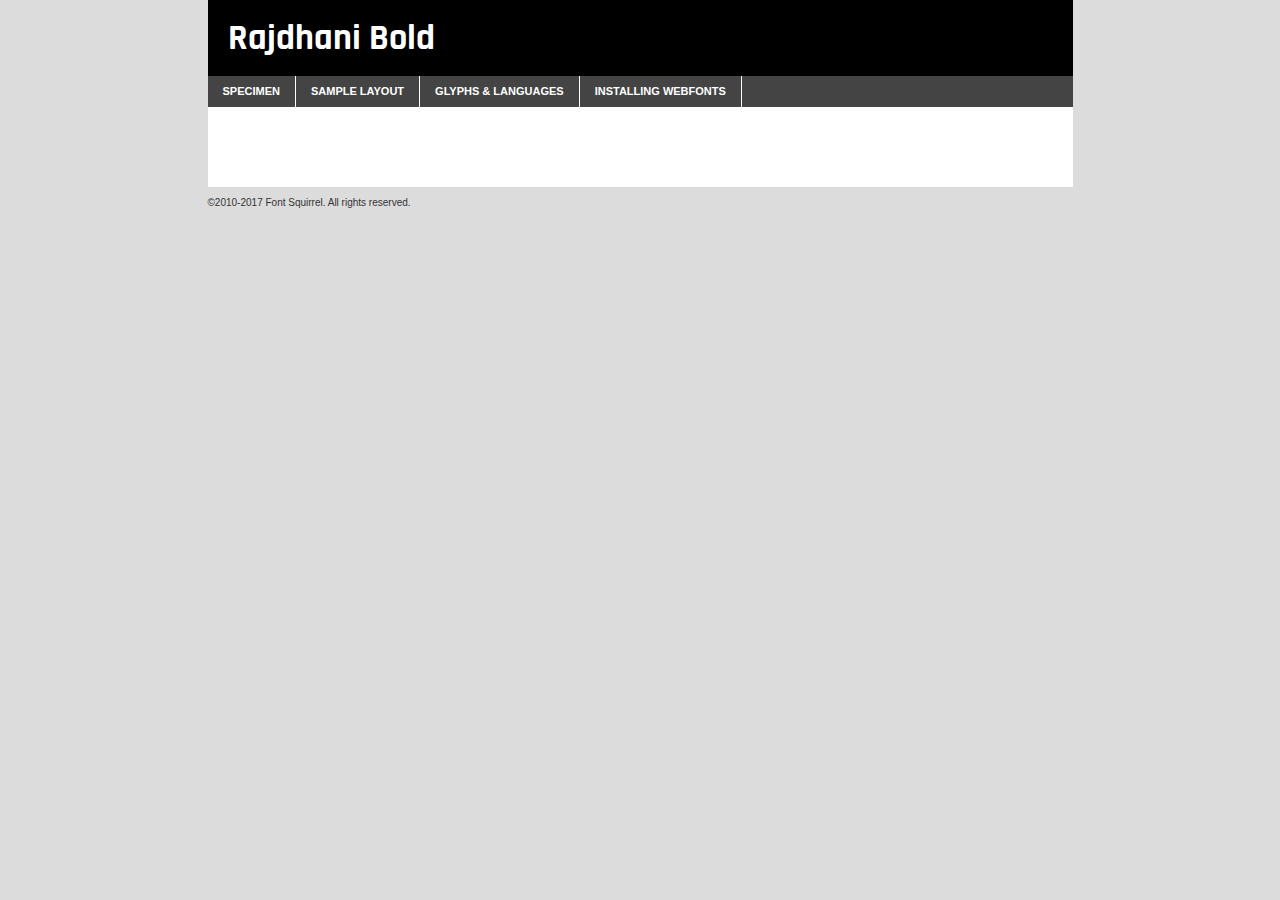
<file: fonts/rajdhani-bold-demo.html>
<!DOCTYPE html PUBLIC "-//W3C//DTD XHTML 1.0 Transitional//EN"
	"http://www.w3.org/TR/xhtml1/DTD/xhtml1-transitional.dtd">

<html xmlns="http://www.w3.org/1999/xhtml" xml:lang="en" lang="en">
<head>
	<meta http-equiv="Content-Type" content="text/html; charset=utf-8" />
	<script src="http://ajax.googleapis.com/ajax/libs/jquery/1.7.2/jquery.min.js" type="text/javascript" charset="utf-8"></script>
	<script type="text/javascript">
	(function($){$.fn.easyTabs=function(option){var param=jQuery.extend({fadeSpeed:"fast",defaultContent:1,activeClass:'active'},option);$(this).each(function(){var thisId="#"+this.id;if(param.defaultContent==''){param.defaultContent=1;}
	if(typeof param.defaultContent=="number")
	{var defaultTab=$(thisId+" .tabs li:eq("+(param.defaultContent-1)+") a").attr('href').substr(1);}else{var defaultTab=param.defaultContent;}
	$(thisId+" .tabs li a").each(function(){var tabToHide=$(this).attr('href').substr(1);$("#"+tabToHide).addClass('easytabs-tab-content');});hideAll();changeContent(defaultTab);function hideAll(){$(thisId+" .easytabs-tab-content").hide();}
	function changeContent(tabId){hideAll();$(thisId+" .tabs li").removeClass(param.activeClass);$(thisId+" .tabs li a[href=#"+tabId+"]").closest('li').addClass(param.activeClass);if(param.fadeSpeed!="none")
	{$(thisId+" #"+tabId).fadeIn(param.fadeSpeed);}else{$(thisId+" #"+tabId).show();}}
	$(thisId+" .tabs li").click(function(){var tabId=$(this).find('a').attr('href').substr(1);changeContent(tabId);return false;});});}})(jQuery);
	</script>
	<link rel="stylesheet" href="specimen_files/specimen_stylesheet.css" type="text/css" charset="utf-8" />
	<link rel="stylesheet" href="stylesheet.css" type="text/css" charset="utf-8" />

	<style type="text/css">
					body{
				font-family: 'rajdhanibold';
							}
		</style>

	<title>Rajdhani Bold Specimen</title>
	
	
	<script type="text/javascript" charset="utf-8">
		$(document).ready(function() {
			$('#container').easyTabs({defaultContent:1});
		});
	</script>
</head>

<body>
<div id="container">
	<div id="header">
		Rajdhani Bold	</div>
	<ul class="tabs">
		<li><a href="#specimen">Specimen</a></li>
		<li><a href="#layout">Sample Layout</a></li>
				<li><a href="#glyphs">Glyphs &amp; Languages</a></li>
		<li><a href="#installing">Installing Webfonts</a></li>
		
	</ul>
	
	<div id="main_content">

		
			<div id="specimen">
		
				<div class="section">
					<div class="grid12 firstcol">
						<div class="huge">AaBb</div>
					</div>
				</div>
		
				<div class="section">
					<div class="glyph_range">A&#x200B;B&#x200b;C&#x200b;D&#x200b;E&#x200b;F&#x200b;G&#x200b;H&#x200b;I&#x200b;J&#x200b;K&#x200b;L&#x200b;M&#x200b;N&#x200b;O&#x200b;P&#x200b;Q&#x200b;R&#x200b;S&#x200b;T&#x200b;U&#x200b;V&#x200b;W&#x200b;X&#x200b;Y&#x200b;Z&#x200b;a&#x200b;b&#x200b;c&#x200b;d&#x200b;e&#x200b;f&#x200b;g&#x200b;h&#x200b;i&#x200b;j&#x200b;k&#x200b;l&#x200b;m&#x200b;n&#x200b;o&#x200b;p&#x200b;q&#x200b;r&#x200b;s&#x200b;t&#x200b;u&#x200b;v&#x200b;w&#x200b;x&#x200b;y&#x200b;z&#x200b;1&#x200b;2&#x200b;3&#x200b;4&#x200b;5&#x200b;6&#x200b;7&#x200b;8&#x200b;9&#x200b;0&#x200b;&amp;&#x200b;.&#x200b;,&#x200b;?&#x200b;!&#x200b;&#64;&#x200b;(&#x200b;)&#x200b;#&#x200b;$&#x200b;%&#x200b;*&#x200b;+&#x200b;-&#x200b;=&#x200b;:&#x200b;;</div>
				</div>
				<div class="section">
					<div class="grid12 firstcol">
						<table class="sample_table">
							<tr><td>10</td><td class="size10">abcdefghijklmnopqrstuvwxyzABCDEFGHIJKLMNOPQRSTUVWXYZ0123456789abcdefghijklmnopqrstuvwxyzABCDEFGHIJKLMNOPQRSTUVWXYZ0123456789abcdefghijklmnopqrstuvwxyzABCDEFGHIJKLMNOPQRSTUVWXYZ</td></tr>
							<tr><td>11</td><td class="size11">abcdefghijklmnopqrstuvwxyzABCDEFGHIJKLMNOPQRSTUVWXYZ0123456789abcdefghijklmnopqrstuvwxyzABCDEFGHIJKLMNOPQRSTUVWXYZ0123456789abcdefghijklmnopqrstuvwxyzABCDEFGHIJKLMNOPQRSTUVWXYZ</td></tr>
							<tr><td>12</td><td class="size12">abcdefghijklmnopqrstuvwxyzABCDEFGHIJKLMNOPQRSTUVWXYZ0123456789abcdefghijklmnopqrstuvwxyzABCDEFGHIJKLMNOPQRSTUVWXYZ0123456789abcdefghijklmnopqrstuvwxyzABCDEFGHIJKLMNOPQRSTUVWXYZ</td></tr>
							<tr><td>13</td><td class="size13">abcdefghijklmnopqrstuvwxyzABCDEFGHIJKLMNOPQRSTUVWXYZ0123456789abcdefghijklmnopqrstuvwxyzABCDEFGHIJKLMNOPQRSTUVWXYZ0123456789abcdefghijklmnopqrstuvwxyzABCDEFGHIJKLMNOPQRSTUVWXYZ</td></tr>
							<tr><td>14</td><td class="size14">abcdefghijklmnopqrstuvwxyzABCDEFGHIJKLMNOPQRSTUVWXYZ0123456789abcdefghijklmnopqrstuvwxyzABCDEFGHIJKLMNOPQRSTUVWXYZ0123456789abcdefghijklmnopqrstuvwxyzABCDEFGHIJKLMNOPQRSTUVWXYZ</td></tr>
							<tr><td>16</td><td class="size16">abcdefghijklmnopqrstuvwxyzABCDEFGHIJKLMNOPQRSTUVWXYZ0123456789abcdefghijklmnopqrstuvwxyzABCDEFGHIJKLMNOPQRSTUVWXYZ</td></tr>
							<tr><td>18</td><td class="size18">abcdefghijklmnopqrstuvwxyzABCDEFGHIJKLMNOPQRSTUVWXYZ0123456789abcdefghijklmnopqrstuvwxyzABCDEFGHIJKLMNOPQRSTUVWXYZ</td></tr>
							<tr><td>20</td><td class="size20">abcdefghijklmnopqrstuvwxyzABCDEFGHIJKLMNOPQRSTUVWXYZ0123456789abcdefghijklmnopqrstuvwxyzABCDEFGHIJKLMNOPQRSTUVWXYZ</td></tr>
							<tr><td>24</td><td class="size24">abcdefghijklmnopqrstuvwxyzABCDEFGHIJKLMNOPQRSTUVWXYZ0123456789abcdefghijklmnopqrstuvwxyzABCDEFGHIJKLMNOPQRSTUVWXYZ</td></tr>
							<tr><td>30</td><td class="size30">abcdefghijklmnopqrstuvwxyzABCDEFGHIJKLMNOPQRSTUVWXYZ0123456789abcdefghijklmnopqrstuvwxyzABCDEFGHIJKLMNOPQRSTUVWXYZ</td></tr>
							<tr><td>36</td><td class="size36">abcdefghijklmnopqrstuvwxyzABCDEFGHIJKLMNOPQRSTUVWXYZ0123456789abcdefghijklmnopqrstuvwxyzABCDEFGHIJKLMNOPQRSTUVWXYZ</td></tr>
							<tr><td>48</td><td class="size48">abcdefghijklmnopqrstuvwxyzABCDEFGHIJKLMNOPQRSTUVWXYZ0123456789abcdefghijklmnopqrstuvwxyzABCDEFGHIJKLMNOPQRSTUVWXYZ</td></tr>
							<tr><td>60</td><td class="size60">abcdefghijklmnopqrstuvwxyzABCDEFGHIJKLMNOPQRSTUVWXYZ0123456789abcdefghijklmnopqrstuvwxyzABCDEFGHIJKLMNOPQRSTUVWXYZ</td></tr>
							<tr><td>72</td><td class="size72">abcdefghijklmnopqrstuvwxyzABCDEFGHIJKLMNOPQRSTUVWXYZ0123456789abcdefghijklmnopqrstuvwxyzABCDEFGHIJKLMNOPQRSTUVWXYZ</td></tr>
							<tr><td>90</td><td class="size90">abcdefghijklmnopqrstuvwxyzABCDEFGHIJKLMNOPQRSTUVWXYZ0123456789abcdefghijklmnopqrstuvwxyzABCDEFGHIJKLMNOPQRSTUVWXYZ</td></tr>
						</table>
				
					</div>
			
				</div>
		
		
		
								<div class="section" id="bodycomparison">


										<div id="xheight">
				<div class="fontbody">&#x25FC;&#x25FC;&#x25FC;&#x25FC;&#x25FC;&#x25FC;&#x25FC;&#x25FC;&#x25FC;&#x25FC;&#x25FC;&#x25FC;&#x25FC;&#x25FC;&#x25FC;&#x25FC;&#x25FC;&#x25FC;&#x25FC;&#x25FC;&#x25FC;&#x25FC;&#x25FC;&#x25FC;&#x25FC;&#x25FC;&#x25FC;&#x25FC;&#x25FC;&#x25FC;&#x25FC;&#x25FC;&#x25FC;&#x25FC;&#x25FC;&#x25FC;&#x25FC;&#x25FC;&#x25FC;&#x25FC;&#x25FC;&#x25FC;&#x25FC;&#x25FC;&#x25FC;&#x25FC;&#x25FC;&#x25FC;&#x25FC;&#x25FC;&#x25FC;&#x25FC;&#x25FC;&#x25FC;&#x25FC;&#x25FC;&#x25FC;&#x25FC;&#x25FC;&#x25FC;&#x25FC;&#x25FC;&#x25FC;&#x25FC;&#x25FC;&#x25FC;&#x25FC;&#x25FC;&#x25FC;&#x25FC;&#x25FC;&#x25FC;&#x25FC;&#x25FC;&#x25FC;&#x25FC;&#x25FC;&#x25FC;&#x25FC;&#x25FC;&#x25FC;&#x25FC;&#x25FC;&#x25FC;&#x25FC;&#x25FC;&#x25FC;&#x25FC;&#x25FC;&#x25FC;&#x25FC;&#x25FC;&#x25FC;&#x25FC;&#x25FC;&#x25FC;&#x25FC;&#x25FC;&#x25FC;body</div><div class="arialbody">body</div><div class="verdanabody">body</div><div class="georgiabody">body</div></div>
										<div class="fontbody" style="z-index:1">
											body<span>Rajdhani Bold</span>
										</div>
										<div class="arialbody" style="z-index:1">
											body<span>Arial</span>
										</div>
										<div class="verdanabody" style="z-index:1">
											body<span>Verdana</span>
										</div>
										<div class="georgiabody" style="z-index:1">
											body<span>Georgia</span>
										</div>



								</div>
		
		
				<div class="section psample psample_row1" id="">
					
					<div class="grid2 firstcol">
						<p class="size10"><span>10.</span>Aenean lacinia bibendum nulla sed consectetur. Fusce dapibus, tellus ac cursus commodo, tortor mauris condimentum nibh, ut fermentum massa justo sit amet risus. Nullam id dolor id nibh ultricies vehicula ut id elit. Cum sociis natoque penatibus et magnis dis parturient montes, nascetur ridiculus mus. Nulla vitae elit libero, a pharetra augue.</p>
			
					</div>
					<div class="grid3">
						<p class="size11"><span>11.</span>Aenean lacinia bibendum nulla sed consectetur. Fusce dapibus, tellus ac cursus commodo, tortor mauris condimentum nibh, ut fermentum massa justo sit amet risus. Nullam id dolor id nibh ultricies vehicula ut id elit. Cum sociis natoque penatibus et magnis dis parturient montes, nascetur ridiculus mus. Nulla vitae elit libero, a pharetra augue.</p>
			
					</div>
					<div class="grid3">
						<p class="size12"><span>12.</span>Aenean lacinia bibendum nulla sed consectetur. Fusce dapibus, tellus ac cursus commodo, tortor mauris condimentum nibh, ut fermentum massa justo sit amet risus. Nullam id dolor id nibh ultricies vehicula ut id elit. Cum sociis natoque penatibus et magnis dis parturient montes, nascetur ridiculus mus. Nulla vitae elit libero, a pharetra augue.</p>
			
					</div>
					<div class="grid4">
						<p class="size13"><span>13.</span>Aenean lacinia bibendum nulla sed consectetur. Fusce dapibus, tellus ac cursus commodo, tortor mauris condimentum nibh, ut fermentum massa justo sit amet risus. Nullam id dolor id nibh ultricies vehicula ut id elit. Cum sociis natoque penatibus et magnis dis parturient montes, nascetur ridiculus mus. Nulla vitae elit libero, a pharetra augue.</p>
			
					</div>
					<div class="white_blend"></div>
					
				</div>
				<div class="section psample psample_row2" id="">
					<div class="grid3 firstcol">
						<p class="size14"><span>14.</span>Aenean lacinia bibendum nulla sed consectetur. Fusce dapibus, tellus ac cursus commodo, tortor mauris condimentum nibh, ut fermentum massa justo sit amet risus. Nullam id dolor id nibh ultricies vehicula ut id elit. Cum sociis natoque penatibus et magnis dis parturient montes, nascetur ridiculus mus. Nulla vitae elit libero, a pharetra augue.</p>
			
					</div>
					<div class="grid4">
						<p class="size16"><span>16.</span>Aenean lacinia bibendum nulla sed consectetur. Fusce dapibus, tellus ac cursus commodo, tortor mauris condimentum nibh, ut fermentum massa justo sit amet risus. Nullam id dolor id nibh ultricies vehicula ut id elit. Cum sociis natoque penatibus et magnis dis parturient montes, nascetur ridiculus mus. Nulla vitae elit libero, a pharetra augue.</p>
			
					</div>
					<div class="grid5">
						<p class="size18"><span>18.</span>Aenean lacinia bibendum nulla sed consectetur. Fusce dapibus, tellus ac cursus commodo, tortor mauris condimentum nibh, ut fermentum massa justo sit amet risus. Nullam id dolor id nibh ultricies vehicula ut id elit. Cum sociis natoque penatibus et magnis dis parturient montes, nascetur ridiculus mus. Nulla vitae elit libero, a pharetra augue.</p>
			
					</div>

					<div class="white_blend"></div>

				</div>
				
				<div class="section psample psample_row3" id="">
					<div class="grid5 firstcol">
						<p class="size20"><span>20.</span>Aenean lacinia bibendum nulla sed consectetur. Fusce dapibus, tellus ac cursus commodo, tortor mauris condimentum nibh, ut fermentum massa justo sit amet risus. Nullam id dolor id nibh ultricies vehicula ut id elit. Cum sociis natoque penatibus et magnis dis parturient montes, nascetur ridiculus mus. Nulla vitae elit libero, a pharetra augue.</p>
					</div>
					<div class="grid7">
						<p class="size24"><span>24.</span>Aenean lacinia bibendum nulla sed consectetur. Fusce dapibus, tellus ac cursus commodo, tortor mauris condimentum nibh, ut fermentum massa justo sit amet risus. Nullam id dolor id nibh ultricies vehicula ut id elit. Cum sociis natoque penatibus et magnis dis parturient montes, nascetur ridiculus mus. Nulla vitae elit libero, a pharetra augue.</p>
					</div>
					
					<div class="white_blend"></div>
					
				</div>
				
				<div class="section psample psample_row4" id="">
					<div class="grid12 firstcol">
						<p class="size30"><span>30.</span>Aenean lacinia bibendum nulla sed consectetur. Fusce dapibus, tellus ac cursus commodo, tortor mauris condimentum nibh, ut fermentum massa justo sit amet risus. Nullam id dolor id nibh ultricies vehicula ut id elit. Cum sociis natoque penatibus et magnis dis parturient montes, nascetur ridiculus mus. Nulla vitae elit libero, a pharetra augue.</p>
					</div>
					<div class="white_blend"></div>
					
				</div>
				
				
				
				<div class="section psample psample_row1 fullreverse">
					<div class="grid2 firstcol">
						<p class="size10"><span>10.</span>Aenean lacinia bibendum nulla sed consectetur. Fusce dapibus, tellus ac cursus commodo, tortor mauris condimentum nibh, ut fermentum massa justo sit amet risus. Nullam id dolor id nibh ultricies vehicula ut id elit. Cum sociis natoque penatibus et magnis dis parturient montes, nascetur ridiculus mus. Nulla vitae elit libero, a pharetra augue.</p>
			
					</div>
					<div class="grid3">
						<p class="size11"><span>11.</span>Aenean lacinia bibendum nulla sed consectetur. Fusce dapibus, tellus ac cursus commodo, tortor mauris condimentum nibh, ut fermentum massa justo sit amet risus. Nullam id dolor id nibh ultricies vehicula ut id elit. Cum sociis natoque penatibus et magnis dis parturient montes, nascetur ridiculus mus. Nulla vitae elit libero, a pharetra augue.</p>
			
					</div>
					<div class="grid3">
						<p class="size12"><span>12.</span>Aenean lacinia bibendum nulla sed consectetur. Fusce dapibus, tellus ac cursus commodo, tortor mauris condimentum nibh, ut fermentum massa justo sit amet risus. Nullam id dolor id nibh ultricies vehicula ut id elit. Cum sociis natoque penatibus et magnis dis parturient montes, nascetur ridiculus mus. Nulla vitae elit libero, a pharetra augue.</p>
			
					</div>
					<div class="grid4">
						<p class="size13"><span>13.</span>Aenean lacinia bibendum nulla sed consectetur. Fusce dapibus, tellus ac cursus commodo, tortor mauris condimentum nibh, ut fermentum massa justo sit amet risus. Nullam id dolor id nibh ultricies vehicula ut id elit. Cum sociis natoque penatibus et magnis dis parturient montes, nascetur ridiculus mus. Nulla vitae elit libero, a pharetra augue.</p>
			
					</div>
					<div class="black_blend"></div>
					
				</div>
				
				<div class="section psample psample_row2 fullreverse">
					<div class="grid3 firstcol">
						<p class="size14"><span>14.</span>Aenean lacinia bibendum nulla sed consectetur. Fusce dapibus, tellus ac cursus commodo, tortor mauris condimentum nibh, ut fermentum massa justo sit amet risus. Nullam id dolor id nibh ultricies vehicula ut id elit. Cum sociis natoque penatibus et magnis dis parturient montes, nascetur ridiculus mus. Nulla vitae elit libero, a pharetra augue.</p>
			
					</div>
					<div class="grid4">
						<p class="size16"><span>16.</span>Aenean lacinia bibendum nulla sed consectetur. Fusce dapibus, tellus ac cursus commodo, tortor mauris condimentum nibh, ut fermentum massa justo sit amet risus. Nullam id dolor id nibh ultricies vehicula ut id elit. Cum sociis natoque penatibus et magnis dis parturient montes, nascetur ridiculus mus. Nulla vitae elit libero, a pharetra augue.</p>
			
					</div>
					<div class="grid5">
						<p class="size18"><span>18.</span>Aenean lacinia bibendum nulla sed consectetur. Fusce dapibus, tellus ac cursus commodo, tortor mauris condimentum nibh, ut fermentum massa justo sit amet risus. Nullam id dolor id nibh ultricies vehicula ut id elit. Cum sociis natoque penatibus et magnis dis parturient montes, nascetur ridiculus mus. Nulla vitae elit libero, a pharetra augue.</p>
			
					</div>
					<div class="black_blend"></div>

				</div>
				
				<div class="section psample fullreverse psample_row3" id="">
					<div class="grid5 firstcol">
						<p class="size20"><span>20.</span>Aenean lacinia bibendum nulla sed consectetur. Fusce dapibus, tellus ac cursus commodo, tortor mauris condimentum nibh, ut fermentum massa justo sit amet risus. Nullam id dolor id nibh ultricies vehicula ut id elit. Cum sociis natoque penatibus et magnis dis parturient montes, nascetur ridiculus mus. Nulla vitae elit libero, a pharetra augue.</p>
					</div>
					<div class="grid7">
						<p class="size24"><span>24.</span>Aenean lacinia bibendum nulla sed consectetur. Fusce dapibus, tellus ac cursus commodo, tortor mauris condimentum nibh, ut fermentum massa justo sit amet risus. Nullam id dolor id nibh ultricies vehicula ut id elit. Cum sociis natoque penatibus et magnis dis parturient montes, nascetur ridiculus mus. Nulla vitae elit libero, a pharetra augue.</p>
					</div>
					
					<div class="black_blend"></div>
					
				</div>
				
				<div class="section psample fullreverse psample_row4" id="" style="border-bottom: 20px #000 solid;">
					<div class="grid12 firstcol">
						<p class="size30"><span>30.</span>Aenean lacinia bibendum nulla sed consectetur. Fusce dapibus, tellus ac cursus commodo, tortor mauris condimentum nibh, ut fermentum massa justo sit amet risus. Nullam id dolor id nibh ultricies vehicula ut id elit. Cum sociis natoque penatibus et magnis dis parturient montes, nascetur ridiculus mus. Nulla vitae elit libero, a pharetra augue.</p>
					</div>
					<div class="black_blend"></div>
					
				</div>
				
				
				
				
			</div>
			
			<div id="layout">
				
				<div class="section">
					
					<div class="grid12 firstcol">
						<h1>Lorem Ipsum Dolor</h1>
						<h2>Etiam porta sem malesuada magna mollis euismod</h2>
						
						<p class="byline">By <a href="#link">Aenean Lacinia</a></p>
					</div>
				</div>
				<div class="section">
					<div class="grid8 firstcol">
						<p class="large">Donec sed odio dui. Morbi leo risus, porta ac consectetur ac, vestibulum at eros. Fusce dapibus, tellus ac cursus commodo, tortor mauris condimentum nibh, ut fermentum massa justo sit amet risus. </p>

						
						<h3>Pellentesque ornare sem</h3>

						<p>Maecenas sed diam eget risus varius blandit sit amet non magna. Maecenas faucibus mollis interdum. Donec ullamcorper nulla non metus auctor fringilla. Nullam id dolor id nibh ultricies vehicula ut id elit. Nullam id dolor id nibh ultricies vehicula ut id elit. </p>

						<p>Aenean eu leo quam. Pellentesque ornare sem lacinia quam venenatis vestibulum. Lorem ipsum dolor sit amet, consectetur adipiscing elit. Cum sociis natoque penatibus et magnis dis parturient montes, nascetur ridiculus mus. </p>

						<p>Nulla vitae elit libero, a pharetra augue. Praesent commodo cursus magna, vel scelerisque nisl consectetur et. Aenean lacinia bibendum nulla sed consectetur. </p>

						<p>Nullam quis risus eget urna mollis ornare vel eu leo. Nullam quis risus eget urna mollis ornare vel eu leo. Maecenas sed diam eget risus varius blandit sit amet non magna. Donec ullamcorper nulla non metus auctor fringilla. </p>

						<h3>Cras mattis consectetur</h3>

						<p>Aenean eu leo quam. Pellentesque ornare sem lacinia quam venenatis vestibulum. Aenean lacinia bibendum nulla sed consectetur. Integer posuere erat a ante venenatis dapibus posuere velit aliquet. Cras mattis consectetur purus sit amet fermentum. </p>

						<p>Nullam id dolor id nibh ultricies vehicula ut id elit. Nullam quis risus eget urna mollis ornare vel eu leo. Cras mattis consectetur purus sit amet fermentum.</p>
					</div>
					
					<div class="grid4 sidebar">
						
						<div class="box reverse">
							<p class="last">Nullam quis risus eget urna mollis ornare vel eu leo. Donec ullamcorper nulla non metus auctor fringilla. Cras mattis consectetur purus sit amet fermentum. Sed posuere consectetur est at lobortis. Lorem ipsum dolor sit amet, consectetur adipiscing elit. </p>
						</div>
						
						<p class="caption">Maecenas sed diam eget risus varius.</p>

						<p>Vestibulum id ligula porta felis euismod semper. Integer posuere erat a ante venenatis dapibus posuere velit aliquet. Vestibulum id ligula porta felis euismod semper. Sed posuere consectetur est at lobortis. Maecenas sed diam eget risus varius blandit sit amet non magna. Fusce dapibus, tellus ac cursus commodo, tortor mauris condimentum nibh, ut fermentum massa justo sit amet risus. </p>

					

						<p>Duis mollis, est non commodo luctus, nisi erat porttitor ligula, eget lacinia odio sem nec elit. Aenean lacinia bibendum nulla sed consectetur. Vivamus sagittis lacus vel augue laoreet rutrum faucibus dolor auctor. Aenean lacinia bibendum nulla sed consectetur. Nullam quis risus eget urna mollis ornare vel eu leo. </p>

						<p>Praesent commodo cursus magna, vel scelerisque nisl consectetur et. Donec ullamcorper nulla non metus auctor fringilla. Maecenas faucibus mollis interdum. Fusce dapibus, tellus ac cursus commodo, tortor mauris condimentum nibh, ut fermentum massa justo sit amet risus. </p>

					</div>
				</div>
				
			</div>


			



		<div id="glyphs">
			<div class="section">
				<div class="grid12 firstcol">
			
				<h1>Language Support</h1>
				<p>The subset of Rajdhani Bold in this kit supports the following languages:<br />
			
					Albanian, Basque, Breton, Chamorro, Danish, Dutch, English, Faroese, Finnish, French, Frisian, Galician, German, Icelandic, Italian, Malagasy, Norwegian, Portuguese, Spanish, Alsatian, Aragonese, Arapaho, Arrernte, Asturian, Aymara, Bislama, Cebuano, Corsican, Fijian, French_creole, Genoese, Gilbertese, Greenlandic, Haitian_creole, Hiligaynon, Hmong, Hopi, Ibanag, Iloko_ilokano, Indonesian, Interglossa_glosa, Interlingua, Irish_gaelic, Jerriais, Lojban, Lombard, Luxembourgeois, Manx, Mohawk, Norfolk_pitcairnese, Occitan, Oromo, Pangasinan, Papiamento, Piedmontese, Potawatomi, Rhaeto-romance, Romansh, Rotokas, Sami_lule, Samoan, Sardinian, Scots_gaelic, Seychelles_creole, Shona, Sicilian, Somali, Southern_ndebele, Swahili, Swati_swazi, Tagalog_filipino_pilipino, Tetum, Tok_pisin, Uyghur_latinized, Volapuk, Walloon, Warlpiri, Xhosa, Yapese, Zulu, Latinbasic, Ubasic, Demo				</p>
				<h1>Glyph Chart</h1>
				<p>The subset of Rajdhani Bold in this kit includes all the glyphs listed below. Unicode entities are included above each glyph to help you insert individual characters into your layout.</p>
				<div id="glyph_chart">
			
																														 <div><p>&amp;#13;</p>&#13;</div>
																				 <div><p>&amp;#32;</p>&#32;</div>
																				 <div><p>&amp;#33;</p>&#33;</div>
																				 <div><p>&amp;#34;</p>&#34;</div>
																				 <div><p>&amp;#35;</p>&#35;</div>
																				 <div><p>&amp;#36;</p>&#36;</div>
																				 <div><p>&amp;#37;</p>&#37;</div>
																				 <div><p>&amp;#38;</p>&#38;</div>
																				 <div><p>&amp;#39;</p>&#39;</div>
																				 <div><p>&amp;#40;</p>&#40;</div>
																				 <div><p>&amp;#41;</p>&#41;</div>
																				 <div><p>&amp;#42;</p>&#42;</div>
																				 <div><p>&amp;#43;</p>&#43;</div>
																				 <div><p>&amp;#44;</p>&#44;</div>
																				 <div><p>&amp;#45;</p>&#45;</div>
																				 <div><p>&amp;#46;</p>&#46;</div>
																				 <div><p>&amp;#47;</p>&#47;</div>
																				 <div><p>&amp;#48;</p>&#48;</div>
																				 <div><p>&amp;#49;</p>&#49;</div>
																				 <div><p>&amp;#50;</p>&#50;</div>
																				 <div><p>&amp;#51;</p>&#51;</div>
																				 <div><p>&amp;#52;</p>&#52;</div>
																				 <div><p>&amp;#53;</p>&#53;</div>
																				 <div><p>&amp;#54;</p>&#54;</div>
																				 <div><p>&amp;#55;</p>&#55;</div>
																				 <div><p>&amp;#56;</p>&#56;</div>
																				 <div><p>&amp;#57;</p>&#57;</div>
																				 <div><p>&amp;#58;</p>&#58;</div>
																				 <div><p>&amp;#59;</p>&#59;</div>
																				 <div><p>&amp;#60;</p>&#60;</div>
																				 <div><p>&amp;#61;</p>&#61;</div>
																				 <div><p>&amp;#62;</p>&#62;</div>
																				 <div><p>&amp;#63;</p>&#63;</div>
																				 <div><p>&amp;#64;</p>&#64;</div>
																				 <div><p>&amp;#65;</p>&#65;</div>
																				 <div><p>&amp;#66;</p>&#66;</div>
																				 <div><p>&amp;#67;</p>&#67;</div>
																				 <div><p>&amp;#68;</p>&#68;</div>
																				 <div><p>&amp;#69;</p>&#69;</div>
																				 <div><p>&amp;#70;</p>&#70;</div>
																				 <div><p>&amp;#71;</p>&#71;</div>
																				 <div><p>&amp;#72;</p>&#72;</div>
																				 <div><p>&amp;#73;</p>&#73;</div>
																				 <div><p>&amp;#74;</p>&#74;</div>
																				 <div><p>&amp;#75;</p>&#75;</div>
																				 <div><p>&amp;#76;</p>&#76;</div>
																				 <div><p>&amp;#77;</p>&#77;</div>
																				 <div><p>&amp;#78;</p>&#78;</div>
																				 <div><p>&amp;#79;</p>&#79;</div>
																				 <div><p>&amp;#80;</p>&#80;</div>
																				 <div><p>&amp;#81;</p>&#81;</div>
																				 <div><p>&amp;#82;</p>&#82;</div>
																				 <div><p>&amp;#83;</p>&#83;</div>
																				 <div><p>&amp;#84;</p>&#84;</div>
																				 <div><p>&amp;#85;</p>&#85;</div>
																				 <div><p>&amp;#86;</p>&#86;</div>
																				 <div><p>&amp;#87;</p>&#87;</div>
																				 <div><p>&amp;#88;</p>&#88;</div>
																				 <div><p>&amp;#89;</p>&#89;</div>
																				 <div><p>&amp;#90;</p>&#90;</div>
																				 <div><p>&amp;#91;</p>&#91;</div>
																				 <div><p>&amp;#92;</p>&#92;</div>
																				 <div><p>&amp;#93;</p>&#93;</div>
																				 <div><p>&amp;#94;</p>&#94;</div>
																				 <div><p>&amp;#95;</p>&#95;</div>
																				 <div><p>&amp;#96;</p>&#96;</div>
																				 <div><p>&amp;#97;</p>&#97;</div>
																				 <div><p>&amp;#98;</p>&#98;</div>
																				 <div><p>&amp;#99;</p>&#99;</div>
																				 <div><p>&amp;#100;</p>&#100;</div>
																				 <div><p>&amp;#101;</p>&#101;</div>
																				 <div><p>&amp;#102;</p>&#102;</div>
																				 <div><p>&amp;#103;</p>&#103;</div>
																				 <div><p>&amp;#104;</p>&#104;</div>
																				 <div><p>&amp;#105;</p>&#105;</div>
																				 <div><p>&amp;#106;</p>&#106;</div>
																				 <div><p>&amp;#107;</p>&#107;</div>
																				 <div><p>&amp;#108;</p>&#108;</div>
																				 <div><p>&amp;#109;</p>&#109;</div>
																				 <div><p>&amp;#110;</p>&#110;</div>
																				 <div><p>&amp;#111;</p>&#111;</div>
																				 <div><p>&amp;#112;</p>&#112;</div>
																				 <div><p>&amp;#113;</p>&#113;</div>
																				 <div><p>&amp;#114;</p>&#114;</div>
																				 <div><p>&amp;#115;</p>&#115;</div>
																				 <div><p>&amp;#116;</p>&#116;</div>
																				 <div><p>&amp;#117;</p>&#117;</div>
																				 <div><p>&amp;#118;</p>&#118;</div>
																				 <div><p>&amp;#119;</p>&#119;</div>
																				 <div><p>&amp;#120;</p>&#120;</div>
																				 <div><p>&amp;#121;</p>&#121;</div>
																				 <div><p>&amp;#122;</p>&#122;</div>
																				 <div><p>&amp;#123;</p>&#123;</div>
																				 <div><p>&amp;#124;</p>&#124;</div>
																				 <div><p>&amp;#125;</p>&#125;</div>
																				 <div><p>&amp;#126;</p>&#126;</div>
																				 <div><p>&amp;#160;</p>&#160;</div>
																				 <div><p>&amp;#161;</p>&#161;</div>
																				 <div><p>&amp;#162;</p>&#162;</div>
																				 <div><p>&amp;#163;</p>&#163;</div>
																				 <div><p>&amp;#165;</p>&#165;</div>
																				 <div><p>&amp;#166;</p>&#166;</div>
																				 <div><p>&amp;#167;</p>&#167;</div>
																				 <div><p>&amp;#168;</p>&#168;</div>
																				 <div><p>&amp;#169;</p>&#169;</div>
																				 <div><p>&amp;#171;</p>&#171;</div>
																				 <div><p>&amp;#173;</p>&#173;</div>
																				 <div><p>&amp;#174;</p>&#174;</div>
																				 <div><p>&amp;#175;</p>&#175;</div>
																				 <div><p>&amp;#176;</p>&#176;</div>
																				 <div><p>&amp;#177;</p>&#177;</div>
																				 <div><p>&amp;#180;</p>&#180;</div>
																				 <div><p>&amp;#182;</p>&#182;</div>
																				 <div><p>&amp;#183;</p>&#183;</div>
																				 <div><p>&amp;#184;</p>&#184;</div>
																				 <div><p>&amp;#187;</p>&#187;</div>
																				 <div><p>&amp;#191;</p>&#191;</div>
																				 <div><p>&amp;#192;</p>&#192;</div>
																				 <div><p>&amp;#193;</p>&#193;</div>
																				 <div><p>&amp;#194;</p>&#194;</div>
																				 <div><p>&amp;#195;</p>&#195;</div>
																				 <div><p>&amp;#196;</p>&#196;</div>
																				 <div><p>&amp;#197;</p>&#197;</div>
																				 <div><p>&amp;#198;</p>&#198;</div>
																				 <div><p>&amp;#199;</p>&#199;</div>
																				 <div><p>&amp;#200;</p>&#200;</div>
																				 <div><p>&amp;#201;</p>&#201;</div>
																				 <div><p>&amp;#202;</p>&#202;</div>
																				 <div><p>&amp;#203;</p>&#203;</div>
																				 <div><p>&amp;#204;</p>&#204;</div>
																				 <div><p>&amp;#205;</p>&#205;</div>
																				 <div><p>&amp;#206;</p>&#206;</div>
																				 <div><p>&amp;#207;</p>&#207;</div>
																				 <div><p>&amp;#208;</p>&#208;</div>
																				 <div><p>&amp;#209;</p>&#209;</div>
																				 <div><p>&amp;#210;</p>&#210;</div>
																				 <div><p>&amp;#211;</p>&#211;</div>
																				 <div><p>&amp;#212;</p>&#212;</div>
																				 <div><p>&amp;#213;</p>&#213;</div>
																				 <div><p>&amp;#214;</p>&#214;</div>
																				 <div><p>&amp;#215;</p>&#215;</div>
																				 <div><p>&amp;#216;</p>&#216;</div>
																				 <div><p>&amp;#217;</p>&#217;</div>
																				 <div><p>&amp;#218;</p>&#218;</div>
																				 <div><p>&amp;#219;</p>&#219;</div>
																				 <div><p>&amp;#220;</p>&#220;</div>
																				 <div><p>&amp;#221;</p>&#221;</div>
																				 <div><p>&amp;#222;</p>&#222;</div>
																				 <div><p>&amp;#223;</p>&#223;</div>
																				 <div><p>&amp;#224;</p>&#224;</div>
																				 <div><p>&amp;#225;</p>&#225;</div>
																				 <div><p>&amp;#226;</p>&#226;</div>
																				 <div><p>&amp;#227;</p>&#227;</div>
																				 <div><p>&amp;#228;</p>&#228;</div>
																				 <div><p>&amp;#229;</p>&#229;</div>
																				 <div><p>&amp;#230;</p>&#230;</div>
																				 <div><p>&amp;#231;</p>&#231;</div>
																				 <div><p>&amp;#232;</p>&#232;</div>
																				 <div><p>&amp;#233;</p>&#233;</div>
																				 <div><p>&amp;#234;</p>&#234;</div>
																				 <div><p>&amp;#235;</p>&#235;</div>
																				 <div><p>&amp;#236;</p>&#236;</div>
																				 <div><p>&amp;#237;</p>&#237;</div>
																				 <div><p>&amp;#238;</p>&#238;</div>
																				 <div><p>&amp;#239;</p>&#239;</div>
																				 <div><p>&amp;#240;</p>&#240;</div>
																				 <div><p>&amp;#241;</p>&#241;</div>
																				 <div><p>&amp;#242;</p>&#242;</div>
																				 <div><p>&amp;#243;</p>&#243;</div>
																				 <div><p>&amp;#244;</p>&#244;</div>
																				 <div><p>&amp;#245;</p>&#245;</div>
																				 <div><p>&amp;#246;</p>&#246;</div>
																				 <div><p>&amp;#247;</p>&#247;</div>
																				 <div><p>&amp;#248;</p>&#248;</div>
																				 <div><p>&amp;#249;</p>&#249;</div>
																				 <div><p>&amp;#250;</p>&#250;</div>
																				 <div><p>&amp;#251;</p>&#251;</div>
																				 <div><p>&amp;#252;</p>&#252;</div>
																				 <div><p>&amp;#253;</p>&#253;</div>
																				 <div><p>&amp;#254;</p>&#254;</div>
																				 <div><p>&amp;#255;</p>&#255;</div>
																				 <div><p>&amp;#338;</p>&#338;</div>
																				 <div><p>&amp;#339;</p>&#339;</div>
																				 <div><p>&amp;#376;</p>&#376;</div>
																				 <div><p>&amp;#710;</p>&#710;</div>
																				 <div><p>&amp;#732;</p>&#732;</div>
																				 <div><p>&amp;#8192;</p>&#8192;</div>
																				 <div><p>&amp;#8193;</p>&#8193;</div>
																				 <div><p>&amp;#8194;</p>&#8194;</div>
																				 <div><p>&amp;#8195;</p>&#8195;</div>
																				 <div><p>&amp;#8196;</p>&#8196;</div>
																				 <div><p>&amp;#8197;</p>&#8197;</div>
																				 <div><p>&amp;#8198;</p>&#8198;</div>
																				 <div><p>&amp;#8199;</p>&#8199;</div>
																				 <div><p>&amp;#8200;</p>&#8200;</div>
																				 <div><p>&amp;#8201;</p>&#8201;</div>
																				 <div><p>&amp;#8202;</p>&#8202;</div>
																				 <div><p>&amp;#8208;</p>&#8208;</div>
																				 <div><p>&amp;#8209;</p>&#8209;</div>
																				 <div><p>&amp;#8210;</p>&#8210;</div>
																				 <div><p>&amp;#8211;</p>&#8211;</div>
																				 <div><p>&amp;#8212;</p>&#8212;</div>
																				 <div><p>&amp;#8216;</p>&#8216;</div>
																				 <div><p>&amp;#8217;</p>&#8217;</div>
																				 <div><p>&amp;#8218;</p>&#8218;</div>
																				 <div><p>&amp;#8220;</p>&#8220;</div>
																				 <div><p>&amp;#8221;</p>&#8221;</div>
																				 <div><p>&amp;#8222;</p>&#8222;</div>
																				 <div><p>&amp;#8226;</p>&#8226;</div>
																				 <div><p>&amp;#8230;</p>&#8230;</div>
																				 <div><p>&amp;#8239;</p>&#8239;</div>
																				 <div><p>&amp;#8249;</p>&#8249;</div>
																				 <div><p>&amp;#8250;</p>&#8250;</div>
																				 <div><p>&amp;#8287;</p>&#8287;</div>
																				 <div><p>&amp;#8364;</p>&#8364;</div>
																				 <div><p>&amp;#8482;</p>&#8482;</div>
																				 <div><p>&amp;#9724;</p>&#9724;</div>
																																																</div>	
				</div>
		
		
			</div>
		</div>
		
		
		<div id="specs">
			
		</div>
	
		<div id="installing">
			<div class="section">
				<div class="grid7 firstcol">
					<h1>Installing Webfonts</h1>
					
					<p>Webfonts are supported by all major browser platforms but not all in the same way. There are currently four different font formats that must be included in order to target all browsers. This includes TTF, WOFF, EOT and SVG.</p>
					
					<h2>1. Upload your webfonts</h2>
					<p>You must upload your webfont kit to your website. They should be in or near the same directory as your CSS files.</p>
					
					<h2>2. Include the webfont stylesheet</h2>
					<p>A special CSS @font-face declaration helps the various browsers select the appropriate font it needs without causing you a bunch of headaches. Learn more about this syntax by reading the <a href="https://www.fontspring.com/blog/further-hardening-of-the-bulletproof-syntax">Fontspring blog post</a> about it. The code for it is as follows:</p>


<code>
@font-face{ 
	font-family: 'MyWebFont';
	src: url('WebFont.eot');
	src: url('WebFont.eot?#iefix') format('embedded-opentype'),
	     url('WebFont.woff') format('woff'),
	     url('WebFont.ttf') format('truetype'),
	     url('WebFont.svg#webfont') format('svg');
}
</code>

	<p>We've already gone ahead and generated the code for you. All you have to do is link to the stylesheet in your HTML, like this:</p>
	<code>&lt;link rel=&quot;stylesheet&quot; href=&quot;stylesheet.css&quot; type=&quot;text/css&quot; charset=&quot;utf-8&quot; /&gt;</code>

					<h2>3. Modify your own stylesheet</h2>
					<p>To take advantage of your new fonts, you must tell your stylesheet to use them. Look at the original @font-face declaration above and find the property called "font-family." The name linked there will be what you use to reference the font. Prepend that webfont name to the font stack in the "font-family" property, inside the selector you want to change. For example:</p>
<code>p { font-family: 'WebFont', Arial, sans-serif; }</code>

<h2>4. Test</h2>
<p>Getting webfonts to work cross-browser <em>can</em> be tricky. Use the information in the sidebar to help you if you find that fonts aren't loading in a particular browser.</p>
				</div>
				
				<div class="grid5 sidebar">
					<div class="box">
						<h2>Troubleshooting<br />Font-Face Problems</h2>
						<p>Having trouble getting your webfonts to load in your new website? Here are some tips to sort out what might be the problem.</p>

						<h3>Fonts not showing in any browser</h3>

						<p>This sounds like you need to work on the plumbing. You either did not upload the fonts to the correct directory, or you did not link the fonts properly in the CSS. If you've confirmed that all this is correct and you still have a problem, take a look at your .htaccess file and see if requests are getting intercepted.</p>

						<h3>Fonts not loading in iPhone or iPad</h3>

						<p>The most common problem here is that you are serving the fonts from an IIS server. IIS refuses to serve files that have unknown MIME types. If that is the case, you must set the MIME type for SVG to "image/svg+xml" in the server settings. Follow these instructions from Microsoft if you need help.</p>

						<h3>Fonts not loading in Firefox</h3>

						<p>The primary reason for this failure? You are still using a version Firefox older than 3.5. So upgrade already! If that isn't it, then you are very likely serving fonts from a different domain. Firefox requires that all font assets be served from the same domain. Lastly it is possible that you need to add WOFF to your list of MIME types (if you are serving via IIS.)</p>

						<h3>Fonts not loading in IE</h3>

						<p>Are you looking at Internet Explorer on an actual Windows machine or are you cheating by using a service like Adobe BrowserLab? Many of these screenshot services do not render @font-face for IE. Best to test it on a real machine.</p>

						<h3>Fonts not loading in IE9</h3>

						<p>IE9, like Firefox, requires that fonts be served from the same domain as the website. Make sure that is the case.</p>
					</div>
				</div>
			</div>
			
		</div>
	
	</div>
	<div id="footer">
		<p>&copy;2010-2017 Font Squirrel. All rights reserved.</p>
	</div>
</div>
</body>
</html>
</file>
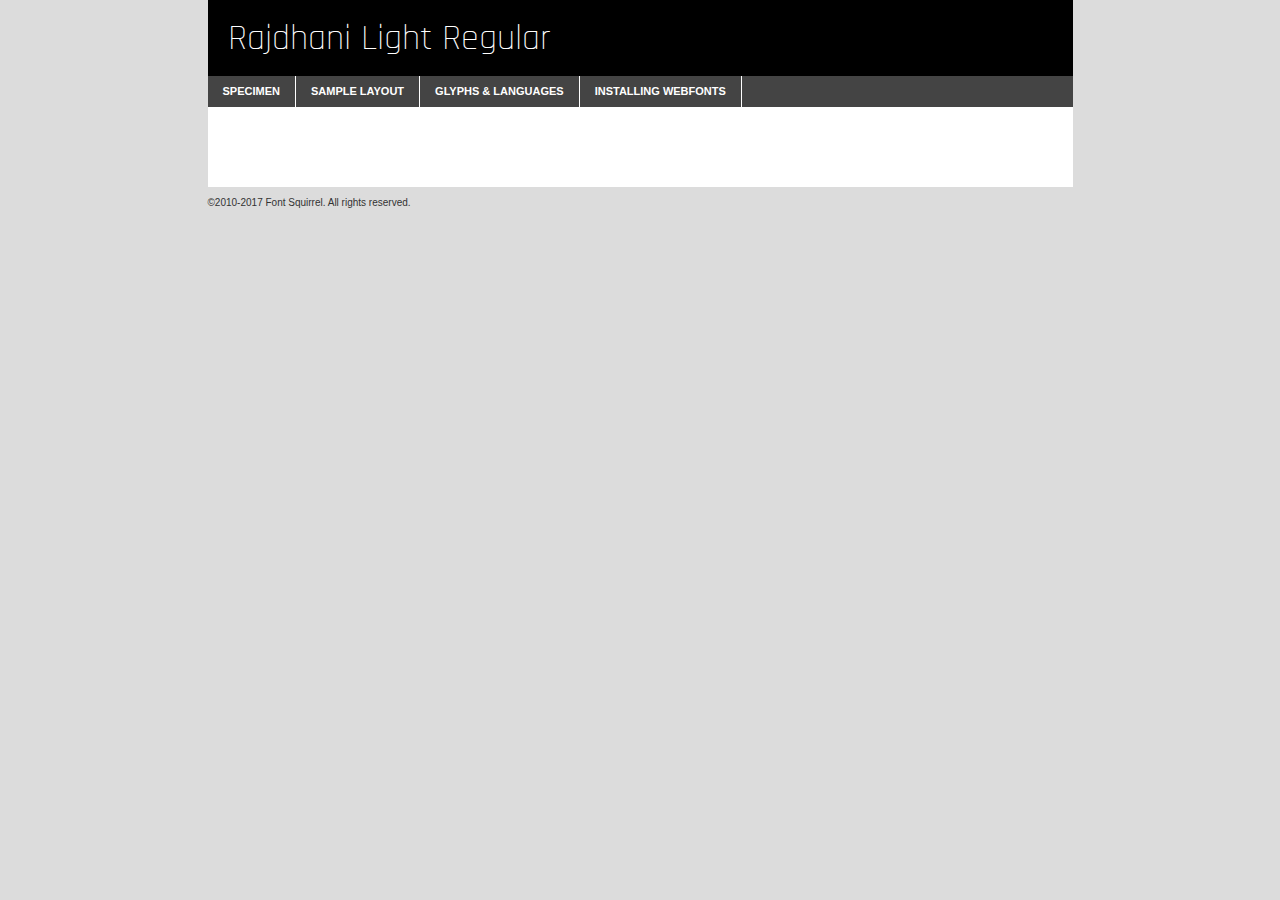
<file: fonts/rajdhani-light-demo.html>
<!DOCTYPE html PUBLIC "-//W3C//DTD XHTML 1.0 Transitional//EN"
	"http://www.w3.org/TR/xhtml1/DTD/xhtml1-transitional.dtd">

<html xmlns="http://www.w3.org/1999/xhtml" xml:lang="en" lang="en">
<head>
	<meta http-equiv="Content-Type" content="text/html; charset=utf-8" />
	<script src="http://ajax.googleapis.com/ajax/libs/jquery/1.7.2/jquery.min.js" type="text/javascript" charset="utf-8"></script>
	<script type="text/javascript">
	(function($){$.fn.easyTabs=function(option){var param=jQuery.extend({fadeSpeed:"fast",defaultContent:1,activeClass:'active'},option);$(this).each(function(){var thisId="#"+this.id;if(param.defaultContent==''){param.defaultContent=1;}
	if(typeof param.defaultContent=="number")
	{var defaultTab=$(thisId+" .tabs li:eq("+(param.defaultContent-1)+") a").attr('href').substr(1);}else{var defaultTab=param.defaultContent;}
	$(thisId+" .tabs li a").each(function(){var tabToHide=$(this).attr('href').substr(1);$("#"+tabToHide).addClass('easytabs-tab-content');});hideAll();changeContent(defaultTab);function hideAll(){$(thisId+" .easytabs-tab-content").hide();}
	function changeContent(tabId){hideAll();$(thisId+" .tabs li").removeClass(param.activeClass);$(thisId+" .tabs li a[href=#"+tabId+"]").closest('li').addClass(param.activeClass);if(param.fadeSpeed!="none")
	{$(thisId+" #"+tabId).fadeIn(param.fadeSpeed);}else{$(thisId+" #"+tabId).show();}}
	$(thisId+" .tabs li").click(function(){var tabId=$(this).find('a').attr('href').substr(1);changeContent(tabId);return false;});});}})(jQuery);
	</script>
	<link rel="stylesheet" href="specimen_files/specimen_stylesheet.css" type="text/css" charset="utf-8" />
	<link rel="stylesheet" href="stylesheet.css" type="text/css" charset="utf-8" />

	<style type="text/css">
					body{
				font-family: 'rajdhanilight';
							}
		</style>

	<title>Rajdhani Light Regular Specimen</title>
	
	
	<script type="text/javascript" charset="utf-8">
		$(document).ready(function() {
			$('#container').easyTabs({defaultContent:1});
		});
	</script>
</head>

<body>
<div id="container">
	<div id="header">
		Rajdhani Light Regular	</div>
	<ul class="tabs">
		<li><a href="#specimen">Specimen</a></li>
		<li><a href="#layout">Sample Layout</a></li>
				<li><a href="#glyphs">Glyphs &amp; Languages</a></li>
		<li><a href="#installing">Installing Webfonts</a></li>
		
	</ul>
	
	<div id="main_content">

		
			<div id="specimen">
		
				<div class="section">
					<div class="grid12 firstcol">
						<div class="huge">AaBb</div>
					</div>
				</div>
		
				<div class="section">
					<div class="glyph_range">A&#x200B;B&#x200b;C&#x200b;D&#x200b;E&#x200b;F&#x200b;G&#x200b;H&#x200b;I&#x200b;J&#x200b;K&#x200b;L&#x200b;M&#x200b;N&#x200b;O&#x200b;P&#x200b;Q&#x200b;R&#x200b;S&#x200b;T&#x200b;U&#x200b;V&#x200b;W&#x200b;X&#x200b;Y&#x200b;Z&#x200b;a&#x200b;b&#x200b;c&#x200b;d&#x200b;e&#x200b;f&#x200b;g&#x200b;h&#x200b;i&#x200b;j&#x200b;k&#x200b;l&#x200b;m&#x200b;n&#x200b;o&#x200b;p&#x200b;q&#x200b;r&#x200b;s&#x200b;t&#x200b;u&#x200b;v&#x200b;w&#x200b;x&#x200b;y&#x200b;z&#x200b;1&#x200b;2&#x200b;3&#x200b;4&#x200b;5&#x200b;6&#x200b;7&#x200b;8&#x200b;9&#x200b;0&#x200b;&amp;&#x200b;.&#x200b;,&#x200b;?&#x200b;!&#x200b;&#64;&#x200b;(&#x200b;)&#x200b;#&#x200b;$&#x200b;%&#x200b;*&#x200b;+&#x200b;-&#x200b;=&#x200b;:&#x200b;;</div>
				</div>
				<div class="section">
					<div class="grid12 firstcol">
						<table class="sample_table">
							<tr><td>10</td><td class="size10">abcdefghijklmnopqrstuvwxyzABCDEFGHIJKLMNOPQRSTUVWXYZ0123456789abcdefghijklmnopqrstuvwxyzABCDEFGHIJKLMNOPQRSTUVWXYZ0123456789abcdefghijklmnopqrstuvwxyzABCDEFGHIJKLMNOPQRSTUVWXYZ</td></tr>
							<tr><td>11</td><td class="size11">abcdefghijklmnopqrstuvwxyzABCDEFGHIJKLMNOPQRSTUVWXYZ0123456789abcdefghijklmnopqrstuvwxyzABCDEFGHIJKLMNOPQRSTUVWXYZ0123456789abcdefghijklmnopqrstuvwxyzABCDEFGHIJKLMNOPQRSTUVWXYZ</td></tr>
							<tr><td>12</td><td class="size12">abcdefghijklmnopqrstuvwxyzABCDEFGHIJKLMNOPQRSTUVWXYZ0123456789abcdefghijklmnopqrstuvwxyzABCDEFGHIJKLMNOPQRSTUVWXYZ0123456789abcdefghijklmnopqrstuvwxyzABCDEFGHIJKLMNOPQRSTUVWXYZ</td></tr>
							<tr><td>13</td><td class="size13">abcdefghijklmnopqrstuvwxyzABCDEFGHIJKLMNOPQRSTUVWXYZ0123456789abcdefghijklmnopqrstuvwxyzABCDEFGHIJKLMNOPQRSTUVWXYZ0123456789abcdefghijklmnopqrstuvwxyzABCDEFGHIJKLMNOPQRSTUVWXYZ</td></tr>
							<tr><td>14</td><td class="size14">abcdefghijklmnopqrstuvwxyzABCDEFGHIJKLMNOPQRSTUVWXYZ0123456789abcdefghijklmnopqrstuvwxyzABCDEFGHIJKLMNOPQRSTUVWXYZ0123456789abcdefghijklmnopqrstuvwxyzABCDEFGHIJKLMNOPQRSTUVWXYZ</td></tr>
							<tr><td>16</td><td class="size16">abcdefghijklmnopqrstuvwxyzABCDEFGHIJKLMNOPQRSTUVWXYZ0123456789abcdefghijklmnopqrstuvwxyzABCDEFGHIJKLMNOPQRSTUVWXYZ</td></tr>
							<tr><td>18</td><td class="size18">abcdefghijklmnopqrstuvwxyzABCDEFGHIJKLMNOPQRSTUVWXYZ0123456789abcdefghijklmnopqrstuvwxyzABCDEFGHIJKLMNOPQRSTUVWXYZ</td></tr>
							<tr><td>20</td><td class="size20">abcdefghijklmnopqrstuvwxyzABCDEFGHIJKLMNOPQRSTUVWXYZ0123456789abcdefghijklmnopqrstuvwxyzABCDEFGHIJKLMNOPQRSTUVWXYZ</td></tr>
							<tr><td>24</td><td class="size24">abcdefghijklmnopqrstuvwxyzABCDEFGHIJKLMNOPQRSTUVWXYZ0123456789abcdefghijklmnopqrstuvwxyzABCDEFGHIJKLMNOPQRSTUVWXYZ</td></tr>
							<tr><td>30</td><td class="size30">abcdefghijklmnopqrstuvwxyzABCDEFGHIJKLMNOPQRSTUVWXYZ0123456789abcdefghijklmnopqrstuvwxyzABCDEFGHIJKLMNOPQRSTUVWXYZ</td></tr>
							<tr><td>36</td><td class="size36">abcdefghijklmnopqrstuvwxyzABCDEFGHIJKLMNOPQRSTUVWXYZ0123456789abcdefghijklmnopqrstuvwxyzABCDEFGHIJKLMNOPQRSTUVWXYZ</td></tr>
							<tr><td>48</td><td class="size48">abcdefghijklmnopqrstuvwxyzABCDEFGHIJKLMNOPQRSTUVWXYZ0123456789abcdefghijklmnopqrstuvwxyzABCDEFGHIJKLMNOPQRSTUVWXYZ</td></tr>
							<tr><td>60</td><td class="size60">abcdefghijklmnopqrstuvwxyzABCDEFGHIJKLMNOPQRSTUVWXYZ0123456789abcdefghijklmnopqrstuvwxyzABCDEFGHIJKLMNOPQRSTUVWXYZ</td></tr>
							<tr><td>72</td><td class="size72">abcdefghijklmnopqrstuvwxyzABCDEFGHIJKLMNOPQRSTUVWXYZ0123456789abcdefghijklmnopqrstuvwxyzABCDEFGHIJKLMNOPQRSTUVWXYZ</td></tr>
							<tr><td>90</td><td class="size90">abcdefghijklmnopqrstuvwxyzABCDEFGHIJKLMNOPQRSTUVWXYZ0123456789abcdefghijklmnopqrstuvwxyzABCDEFGHIJKLMNOPQRSTUVWXYZ</td></tr>
						</table>
				
					</div>
			
				</div>
		
		
		
								<div class="section" id="bodycomparison">


										<div id="xheight">
				<div class="fontbody">&#x25FC;&#x25FC;&#x25FC;&#x25FC;&#x25FC;&#x25FC;&#x25FC;&#x25FC;&#x25FC;&#x25FC;&#x25FC;&#x25FC;&#x25FC;&#x25FC;&#x25FC;&#x25FC;&#x25FC;&#x25FC;&#x25FC;&#x25FC;&#x25FC;&#x25FC;&#x25FC;&#x25FC;&#x25FC;&#x25FC;&#x25FC;&#x25FC;&#x25FC;&#x25FC;&#x25FC;&#x25FC;&#x25FC;&#x25FC;&#x25FC;&#x25FC;&#x25FC;&#x25FC;&#x25FC;&#x25FC;&#x25FC;&#x25FC;&#x25FC;&#x25FC;&#x25FC;&#x25FC;&#x25FC;&#x25FC;&#x25FC;&#x25FC;&#x25FC;&#x25FC;&#x25FC;&#x25FC;&#x25FC;&#x25FC;&#x25FC;&#x25FC;&#x25FC;&#x25FC;&#x25FC;&#x25FC;&#x25FC;&#x25FC;&#x25FC;&#x25FC;&#x25FC;&#x25FC;&#x25FC;&#x25FC;&#x25FC;&#x25FC;&#x25FC;&#x25FC;&#x25FC;&#x25FC;&#x25FC;&#x25FC;&#x25FC;&#x25FC;&#x25FC;&#x25FC;&#x25FC;&#x25FC;&#x25FC;&#x25FC;&#x25FC;&#x25FC;&#x25FC;&#x25FC;&#x25FC;&#x25FC;&#x25FC;&#x25FC;&#x25FC;&#x25FC;&#x25FC;&#x25FC;&#x25FC;body</div><div class="arialbody">body</div><div class="verdanabody">body</div><div class="georgiabody">body</div></div>
										<div class="fontbody" style="z-index:1">
											body<span>Rajdhani Light Regular</span>
										</div>
										<div class="arialbody" style="z-index:1">
											body<span>Arial</span>
										</div>
										<div class="verdanabody" style="z-index:1">
											body<span>Verdana</span>
										</div>
										<div class="georgiabody" style="z-index:1">
											body<span>Georgia</span>
										</div>



								</div>
		
		
				<div class="section psample psample_row1" id="">
					
					<div class="grid2 firstcol">
						<p class="size10"><span>10.</span>Aenean lacinia bibendum nulla sed consectetur. Fusce dapibus, tellus ac cursus commodo, tortor mauris condimentum nibh, ut fermentum massa justo sit amet risus. Nullam id dolor id nibh ultricies vehicula ut id elit. Cum sociis natoque penatibus et magnis dis parturient montes, nascetur ridiculus mus. Nulla vitae elit libero, a pharetra augue.</p>
			
					</div>
					<div class="grid3">
						<p class="size11"><span>11.</span>Aenean lacinia bibendum nulla sed consectetur. Fusce dapibus, tellus ac cursus commodo, tortor mauris condimentum nibh, ut fermentum massa justo sit amet risus. Nullam id dolor id nibh ultricies vehicula ut id elit. Cum sociis natoque penatibus et magnis dis parturient montes, nascetur ridiculus mus. Nulla vitae elit libero, a pharetra augue.</p>
			
					</div>
					<div class="grid3">
						<p class="size12"><span>12.</span>Aenean lacinia bibendum nulla sed consectetur. Fusce dapibus, tellus ac cursus commodo, tortor mauris condimentum nibh, ut fermentum massa justo sit amet risus. Nullam id dolor id nibh ultricies vehicula ut id elit. Cum sociis natoque penatibus et magnis dis parturient montes, nascetur ridiculus mus. Nulla vitae elit libero, a pharetra augue.</p>
			
					</div>
					<div class="grid4">
						<p class="size13"><span>13.</span>Aenean lacinia bibendum nulla sed consectetur. Fusce dapibus, tellus ac cursus commodo, tortor mauris condimentum nibh, ut fermentum massa justo sit amet risus. Nullam id dolor id nibh ultricies vehicula ut id elit. Cum sociis natoque penatibus et magnis dis parturient montes, nascetur ridiculus mus. Nulla vitae elit libero, a pharetra augue.</p>
			
					</div>
					<div class="white_blend"></div>
					
				</div>
				<div class="section psample psample_row2" id="">
					<div class="grid3 firstcol">
						<p class="size14"><span>14.</span>Aenean lacinia bibendum nulla sed consectetur. Fusce dapibus, tellus ac cursus commodo, tortor mauris condimentum nibh, ut fermentum massa justo sit amet risus. Nullam id dolor id nibh ultricies vehicula ut id elit. Cum sociis natoque penatibus et magnis dis parturient montes, nascetur ridiculus mus. Nulla vitae elit libero, a pharetra augue.</p>
			
					</div>
					<div class="grid4">
						<p class="size16"><span>16.</span>Aenean lacinia bibendum nulla sed consectetur. Fusce dapibus, tellus ac cursus commodo, tortor mauris condimentum nibh, ut fermentum massa justo sit amet risus. Nullam id dolor id nibh ultricies vehicula ut id elit. Cum sociis natoque penatibus et magnis dis parturient montes, nascetur ridiculus mus. Nulla vitae elit libero, a pharetra augue.</p>
			
					</div>
					<div class="grid5">
						<p class="size18"><span>18.</span>Aenean lacinia bibendum nulla sed consectetur. Fusce dapibus, tellus ac cursus commodo, tortor mauris condimentum nibh, ut fermentum massa justo sit amet risus. Nullam id dolor id nibh ultricies vehicula ut id elit. Cum sociis natoque penatibus et magnis dis parturient montes, nascetur ridiculus mus. Nulla vitae elit libero, a pharetra augue.</p>
			
					</div>

					<div class="white_blend"></div>

				</div>
				
				<div class="section psample psample_row3" id="">
					<div class="grid5 firstcol">
						<p class="size20"><span>20.</span>Aenean lacinia bibendum nulla sed consectetur. Fusce dapibus, tellus ac cursus commodo, tortor mauris condimentum nibh, ut fermentum massa justo sit amet risus. Nullam id dolor id nibh ultricies vehicula ut id elit. Cum sociis natoque penatibus et magnis dis parturient montes, nascetur ridiculus mus. Nulla vitae elit libero, a pharetra augue.</p>
					</div>
					<div class="grid7">
						<p class="size24"><span>24.</span>Aenean lacinia bibendum nulla sed consectetur. Fusce dapibus, tellus ac cursus commodo, tortor mauris condimentum nibh, ut fermentum massa justo sit amet risus. Nullam id dolor id nibh ultricies vehicula ut id elit. Cum sociis natoque penatibus et magnis dis parturient montes, nascetur ridiculus mus. Nulla vitae elit libero, a pharetra augue.</p>
					</div>
					
					<div class="white_blend"></div>
					
				</div>
				
				<div class="section psample psample_row4" id="">
					<div class="grid12 firstcol">
						<p class="size30"><span>30.</span>Aenean lacinia bibendum nulla sed consectetur. Fusce dapibus, tellus ac cursus commodo, tortor mauris condimentum nibh, ut fermentum massa justo sit amet risus. Nullam id dolor id nibh ultricies vehicula ut id elit. Cum sociis natoque penatibus et magnis dis parturient montes, nascetur ridiculus mus. Nulla vitae elit libero, a pharetra augue.</p>
					</div>
					<div class="white_blend"></div>
					
				</div>
				
				
				
				<div class="section psample psample_row1 fullreverse">
					<div class="grid2 firstcol">
						<p class="size10"><span>10.</span>Aenean lacinia bibendum nulla sed consectetur. Fusce dapibus, tellus ac cursus commodo, tortor mauris condimentum nibh, ut fermentum massa justo sit amet risus. Nullam id dolor id nibh ultricies vehicula ut id elit. Cum sociis natoque penatibus et magnis dis parturient montes, nascetur ridiculus mus. Nulla vitae elit libero, a pharetra augue.</p>
			
					</div>
					<div class="grid3">
						<p class="size11"><span>11.</span>Aenean lacinia bibendum nulla sed consectetur. Fusce dapibus, tellus ac cursus commodo, tortor mauris condimentum nibh, ut fermentum massa justo sit amet risus. Nullam id dolor id nibh ultricies vehicula ut id elit. Cum sociis natoque penatibus et magnis dis parturient montes, nascetur ridiculus mus. Nulla vitae elit libero, a pharetra augue.</p>
			
					</div>
					<div class="grid3">
						<p class="size12"><span>12.</span>Aenean lacinia bibendum nulla sed consectetur. Fusce dapibus, tellus ac cursus commodo, tortor mauris condimentum nibh, ut fermentum massa justo sit amet risus. Nullam id dolor id nibh ultricies vehicula ut id elit. Cum sociis natoque penatibus et magnis dis parturient montes, nascetur ridiculus mus. Nulla vitae elit libero, a pharetra augue.</p>
			
					</div>
					<div class="grid4">
						<p class="size13"><span>13.</span>Aenean lacinia bibendum nulla sed consectetur. Fusce dapibus, tellus ac cursus commodo, tortor mauris condimentum nibh, ut fermentum massa justo sit amet risus. Nullam id dolor id nibh ultricies vehicula ut id elit. Cum sociis natoque penatibus et magnis dis parturient montes, nascetur ridiculus mus. Nulla vitae elit libero, a pharetra augue.</p>
			
					</div>
					<div class="black_blend"></div>
					
				</div>
				
				<div class="section psample psample_row2 fullreverse">
					<div class="grid3 firstcol">
						<p class="size14"><span>14.</span>Aenean lacinia bibendum nulla sed consectetur. Fusce dapibus, tellus ac cursus commodo, tortor mauris condimentum nibh, ut fermentum massa justo sit amet risus. Nullam id dolor id nibh ultricies vehicula ut id elit. Cum sociis natoque penatibus et magnis dis parturient montes, nascetur ridiculus mus. Nulla vitae elit libero, a pharetra augue.</p>
			
					</div>
					<div class="grid4">
						<p class="size16"><span>16.</span>Aenean lacinia bibendum nulla sed consectetur. Fusce dapibus, tellus ac cursus commodo, tortor mauris condimentum nibh, ut fermentum massa justo sit amet risus. Nullam id dolor id nibh ultricies vehicula ut id elit. Cum sociis natoque penatibus et magnis dis parturient montes, nascetur ridiculus mus. Nulla vitae elit libero, a pharetra augue.</p>
			
					</div>
					<div class="grid5">
						<p class="size18"><span>18.</span>Aenean lacinia bibendum nulla sed consectetur. Fusce dapibus, tellus ac cursus commodo, tortor mauris condimentum nibh, ut fermentum massa justo sit amet risus. Nullam id dolor id nibh ultricies vehicula ut id elit. Cum sociis natoque penatibus et magnis dis parturient montes, nascetur ridiculus mus. Nulla vitae elit libero, a pharetra augue.</p>
			
					</div>
					<div class="black_blend"></div>

				</div>
				
				<div class="section psample fullreverse psample_row3" id="">
					<div class="grid5 firstcol">
						<p class="size20"><span>20.</span>Aenean lacinia bibendum nulla sed consectetur. Fusce dapibus, tellus ac cursus commodo, tortor mauris condimentum nibh, ut fermentum massa justo sit amet risus. Nullam id dolor id nibh ultricies vehicula ut id elit. Cum sociis natoque penatibus et magnis dis parturient montes, nascetur ridiculus mus. Nulla vitae elit libero, a pharetra augue.</p>
					</div>
					<div class="grid7">
						<p class="size24"><span>24.</span>Aenean lacinia bibendum nulla sed consectetur. Fusce dapibus, tellus ac cursus commodo, tortor mauris condimentum nibh, ut fermentum massa justo sit amet risus. Nullam id dolor id nibh ultricies vehicula ut id elit. Cum sociis natoque penatibus et magnis dis parturient montes, nascetur ridiculus mus. Nulla vitae elit libero, a pharetra augue.</p>
					</div>
					
					<div class="black_blend"></div>
					
				</div>
				
				<div class="section psample fullreverse psample_row4" id="" style="border-bottom: 20px #000 solid;">
					<div class="grid12 firstcol">
						<p class="size30"><span>30.</span>Aenean lacinia bibendum nulla sed consectetur. Fusce dapibus, tellus ac cursus commodo, tortor mauris condimentum nibh, ut fermentum massa justo sit amet risus. Nullam id dolor id nibh ultricies vehicula ut id elit. Cum sociis natoque penatibus et magnis dis parturient montes, nascetur ridiculus mus. Nulla vitae elit libero, a pharetra augue.</p>
					</div>
					<div class="black_blend"></div>
					
				</div>
				
				
				
				
			</div>
			
			<div id="layout">
				
				<div class="section">
					
					<div class="grid12 firstcol">
						<h1>Lorem Ipsum Dolor</h1>
						<h2>Etiam porta sem malesuada magna mollis euismod</h2>
						
						<p class="byline">By <a href="#link">Aenean Lacinia</a></p>
					</div>
				</div>
				<div class="section">
					<div class="grid8 firstcol">
						<p class="large">Donec sed odio dui. Morbi leo risus, porta ac consectetur ac, vestibulum at eros. Fusce dapibus, tellus ac cursus commodo, tortor mauris condimentum nibh, ut fermentum massa justo sit amet risus. </p>

						
						<h3>Pellentesque ornare sem</h3>

						<p>Maecenas sed diam eget risus varius blandit sit amet non magna. Maecenas faucibus mollis interdum. Donec ullamcorper nulla non metus auctor fringilla. Nullam id dolor id nibh ultricies vehicula ut id elit. Nullam id dolor id nibh ultricies vehicula ut id elit. </p>

						<p>Aenean eu leo quam. Pellentesque ornare sem lacinia quam venenatis vestibulum. Lorem ipsum dolor sit amet, consectetur adipiscing elit. Cum sociis natoque penatibus et magnis dis parturient montes, nascetur ridiculus mus. </p>

						<p>Nulla vitae elit libero, a pharetra augue. Praesent commodo cursus magna, vel scelerisque nisl consectetur et. Aenean lacinia bibendum nulla sed consectetur. </p>

						<p>Nullam quis risus eget urna mollis ornare vel eu leo. Nullam quis risus eget urna mollis ornare vel eu leo. Maecenas sed diam eget risus varius blandit sit amet non magna. Donec ullamcorper nulla non metus auctor fringilla. </p>

						<h3>Cras mattis consectetur</h3>

						<p>Aenean eu leo quam. Pellentesque ornare sem lacinia quam venenatis vestibulum. Aenean lacinia bibendum nulla sed consectetur. Integer posuere erat a ante venenatis dapibus posuere velit aliquet. Cras mattis consectetur purus sit amet fermentum. </p>

						<p>Nullam id dolor id nibh ultricies vehicula ut id elit. Nullam quis risus eget urna mollis ornare vel eu leo. Cras mattis consectetur purus sit amet fermentum.</p>
					</div>
					
					<div class="grid4 sidebar">
						
						<div class="box reverse">
							<p class="last">Nullam quis risus eget urna mollis ornare vel eu leo. Donec ullamcorper nulla non metus auctor fringilla. Cras mattis consectetur purus sit amet fermentum. Sed posuere consectetur est at lobortis. Lorem ipsum dolor sit amet, consectetur adipiscing elit. </p>
						</div>
						
						<p class="caption">Maecenas sed diam eget risus varius.</p>

						<p>Vestibulum id ligula porta felis euismod semper. Integer posuere erat a ante venenatis dapibus posuere velit aliquet. Vestibulum id ligula porta felis euismod semper. Sed posuere consectetur est at lobortis. Maecenas sed diam eget risus varius blandit sit amet non magna. Fusce dapibus, tellus ac cursus commodo, tortor mauris condimentum nibh, ut fermentum massa justo sit amet risus. </p>

					

						<p>Duis mollis, est non commodo luctus, nisi erat porttitor ligula, eget lacinia odio sem nec elit. Aenean lacinia bibendum nulla sed consectetur. Vivamus sagittis lacus vel augue laoreet rutrum faucibus dolor auctor. Aenean lacinia bibendum nulla sed consectetur. Nullam quis risus eget urna mollis ornare vel eu leo. </p>

						<p>Praesent commodo cursus magna, vel scelerisque nisl consectetur et. Donec ullamcorper nulla non metus auctor fringilla. Maecenas faucibus mollis interdum. Fusce dapibus, tellus ac cursus commodo, tortor mauris condimentum nibh, ut fermentum massa justo sit amet risus. </p>

					</div>
				</div>
				
			</div>


			



		<div id="glyphs">
			<div class="section">
				<div class="grid12 firstcol">
			
				<h1>Language Support</h1>
				<p>The subset of Rajdhani Light Regular in this kit supports the following languages:<br />
			
					Albanian, Basque, Breton, Chamorro, Danish, Dutch, English, Faroese, Finnish, French, Frisian, Galician, German, Icelandic, Italian, Malagasy, Norwegian, Portuguese, Spanish, Alsatian, Aragonese, Arapaho, Arrernte, Asturian, Aymara, Bislama, Cebuano, Corsican, Fijian, French_creole, Genoese, Gilbertese, Greenlandic, Haitian_creole, Hiligaynon, Hmong, Hopi, Ibanag, Iloko_ilokano, Indonesian, Interglossa_glosa, Interlingua, Irish_gaelic, Jerriais, Lojban, Lombard, Luxembourgeois, Manx, Mohawk, Norfolk_pitcairnese, Occitan, Oromo, Pangasinan, Papiamento, Piedmontese, Potawatomi, Rhaeto-romance, Romansh, Rotokas, Sami_lule, Samoan, Sardinian, Scots_gaelic, Seychelles_creole, Shona, Sicilian, Somali, Southern_ndebele, Swahili, Swati_swazi, Tagalog_filipino_pilipino, Tetum, Tok_pisin, Uyghur_latinized, Volapuk, Walloon, Warlpiri, Xhosa, Yapese, Zulu, Latinbasic, Ubasic, Demo				</p>
				<h1>Glyph Chart</h1>
				<p>The subset of Rajdhani Light Regular in this kit includes all the glyphs listed below. Unicode entities are included above each glyph to help you insert individual characters into your layout.</p>
				<div id="glyph_chart">
			
																														 <div><p>&amp;#13;</p>&#13;</div>
																				 <div><p>&amp;#32;</p>&#32;</div>
																				 <div><p>&amp;#33;</p>&#33;</div>
																				 <div><p>&amp;#34;</p>&#34;</div>
																				 <div><p>&amp;#35;</p>&#35;</div>
																				 <div><p>&amp;#36;</p>&#36;</div>
																				 <div><p>&amp;#37;</p>&#37;</div>
																				 <div><p>&amp;#38;</p>&#38;</div>
																				 <div><p>&amp;#39;</p>&#39;</div>
																				 <div><p>&amp;#40;</p>&#40;</div>
																				 <div><p>&amp;#41;</p>&#41;</div>
																				 <div><p>&amp;#42;</p>&#42;</div>
																				 <div><p>&amp;#43;</p>&#43;</div>
																				 <div><p>&amp;#44;</p>&#44;</div>
																				 <div><p>&amp;#45;</p>&#45;</div>
																				 <div><p>&amp;#46;</p>&#46;</div>
																				 <div><p>&amp;#47;</p>&#47;</div>
																				 <div><p>&amp;#48;</p>&#48;</div>
																				 <div><p>&amp;#49;</p>&#49;</div>
																				 <div><p>&amp;#50;</p>&#50;</div>
																				 <div><p>&amp;#51;</p>&#51;</div>
																				 <div><p>&amp;#52;</p>&#52;</div>
																				 <div><p>&amp;#53;</p>&#53;</div>
																				 <div><p>&amp;#54;</p>&#54;</div>
																				 <div><p>&amp;#55;</p>&#55;</div>
																				 <div><p>&amp;#56;</p>&#56;</div>
																				 <div><p>&amp;#57;</p>&#57;</div>
																				 <div><p>&amp;#58;</p>&#58;</div>
																				 <div><p>&amp;#59;</p>&#59;</div>
																				 <div><p>&amp;#60;</p>&#60;</div>
																				 <div><p>&amp;#61;</p>&#61;</div>
																				 <div><p>&amp;#62;</p>&#62;</div>
																				 <div><p>&amp;#63;</p>&#63;</div>
																				 <div><p>&amp;#64;</p>&#64;</div>
																				 <div><p>&amp;#65;</p>&#65;</div>
																				 <div><p>&amp;#66;</p>&#66;</div>
																				 <div><p>&amp;#67;</p>&#67;</div>
																				 <div><p>&amp;#68;</p>&#68;</div>
																				 <div><p>&amp;#69;</p>&#69;</div>
																				 <div><p>&amp;#70;</p>&#70;</div>
																				 <div><p>&amp;#71;</p>&#71;</div>
																				 <div><p>&amp;#72;</p>&#72;</div>
																				 <div><p>&amp;#73;</p>&#73;</div>
																				 <div><p>&amp;#74;</p>&#74;</div>
																				 <div><p>&amp;#75;</p>&#75;</div>
																				 <div><p>&amp;#76;</p>&#76;</div>
																				 <div><p>&amp;#77;</p>&#77;</div>
																				 <div><p>&amp;#78;</p>&#78;</div>
																				 <div><p>&amp;#79;</p>&#79;</div>
																				 <div><p>&amp;#80;</p>&#80;</div>
																				 <div><p>&amp;#81;</p>&#81;</div>
																				 <div><p>&amp;#82;</p>&#82;</div>
																				 <div><p>&amp;#83;</p>&#83;</div>
																				 <div><p>&amp;#84;</p>&#84;</div>
																				 <div><p>&amp;#85;</p>&#85;</div>
																				 <div><p>&amp;#86;</p>&#86;</div>
																				 <div><p>&amp;#87;</p>&#87;</div>
																				 <div><p>&amp;#88;</p>&#88;</div>
																				 <div><p>&amp;#89;</p>&#89;</div>
																				 <div><p>&amp;#90;</p>&#90;</div>
																				 <div><p>&amp;#91;</p>&#91;</div>
																				 <div><p>&amp;#92;</p>&#92;</div>
																				 <div><p>&amp;#93;</p>&#93;</div>
																				 <div><p>&amp;#94;</p>&#94;</div>
																				 <div><p>&amp;#95;</p>&#95;</div>
																				 <div><p>&amp;#96;</p>&#96;</div>
																				 <div><p>&amp;#97;</p>&#97;</div>
																				 <div><p>&amp;#98;</p>&#98;</div>
																				 <div><p>&amp;#99;</p>&#99;</div>
																				 <div><p>&amp;#100;</p>&#100;</div>
																				 <div><p>&amp;#101;</p>&#101;</div>
																				 <div><p>&amp;#102;</p>&#102;</div>
																				 <div><p>&amp;#103;</p>&#103;</div>
																				 <div><p>&amp;#104;</p>&#104;</div>
																				 <div><p>&amp;#105;</p>&#105;</div>
																				 <div><p>&amp;#106;</p>&#106;</div>
																				 <div><p>&amp;#107;</p>&#107;</div>
																				 <div><p>&amp;#108;</p>&#108;</div>
																				 <div><p>&amp;#109;</p>&#109;</div>
																				 <div><p>&amp;#110;</p>&#110;</div>
																				 <div><p>&amp;#111;</p>&#111;</div>
																				 <div><p>&amp;#112;</p>&#112;</div>
																				 <div><p>&amp;#113;</p>&#113;</div>
																				 <div><p>&amp;#114;</p>&#114;</div>
																				 <div><p>&amp;#115;</p>&#115;</div>
																				 <div><p>&amp;#116;</p>&#116;</div>
																				 <div><p>&amp;#117;</p>&#117;</div>
																				 <div><p>&amp;#118;</p>&#118;</div>
																				 <div><p>&amp;#119;</p>&#119;</div>
																				 <div><p>&amp;#120;</p>&#120;</div>
																				 <div><p>&amp;#121;</p>&#121;</div>
																				 <div><p>&amp;#122;</p>&#122;</div>
																				 <div><p>&amp;#123;</p>&#123;</div>
																				 <div><p>&amp;#124;</p>&#124;</div>
																				 <div><p>&amp;#125;</p>&#125;</div>
																				 <div><p>&amp;#126;</p>&#126;</div>
																				 <div><p>&amp;#160;</p>&#160;</div>
																				 <div><p>&amp;#161;</p>&#161;</div>
																				 <div><p>&amp;#162;</p>&#162;</div>
																				 <div><p>&amp;#163;</p>&#163;</div>
																				 <div><p>&amp;#165;</p>&#165;</div>
																				 <div><p>&amp;#166;</p>&#166;</div>
																				 <div><p>&amp;#167;</p>&#167;</div>
																				 <div><p>&amp;#168;</p>&#168;</div>
																				 <div><p>&amp;#169;</p>&#169;</div>
																				 <div><p>&amp;#171;</p>&#171;</div>
																				 <div><p>&amp;#173;</p>&#173;</div>
																				 <div><p>&amp;#174;</p>&#174;</div>
																				 <div><p>&amp;#175;</p>&#175;</div>
																				 <div><p>&amp;#176;</p>&#176;</div>
																				 <div><p>&amp;#177;</p>&#177;</div>
																				 <div><p>&amp;#180;</p>&#180;</div>
																				 <div><p>&amp;#182;</p>&#182;</div>
																				 <div><p>&amp;#183;</p>&#183;</div>
																				 <div><p>&amp;#184;</p>&#184;</div>
																				 <div><p>&amp;#187;</p>&#187;</div>
																				 <div><p>&amp;#191;</p>&#191;</div>
																				 <div><p>&amp;#192;</p>&#192;</div>
																				 <div><p>&amp;#193;</p>&#193;</div>
																				 <div><p>&amp;#194;</p>&#194;</div>
																				 <div><p>&amp;#195;</p>&#195;</div>
																				 <div><p>&amp;#196;</p>&#196;</div>
																				 <div><p>&amp;#197;</p>&#197;</div>
																				 <div><p>&amp;#198;</p>&#198;</div>
																				 <div><p>&amp;#199;</p>&#199;</div>
																				 <div><p>&amp;#200;</p>&#200;</div>
																				 <div><p>&amp;#201;</p>&#201;</div>
																				 <div><p>&amp;#202;</p>&#202;</div>
																				 <div><p>&amp;#203;</p>&#203;</div>
																				 <div><p>&amp;#204;</p>&#204;</div>
																				 <div><p>&amp;#205;</p>&#205;</div>
																				 <div><p>&amp;#206;</p>&#206;</div>
																				 <div><p>&amp;#207;</p>&#207;</div>
																				 <div><p>&amp;#208;</p>&#208;</div>
																				 <div><p>&amp;#209;</p>&#209;</div>
																				 <div><p>&amp;#210;</p>&#210;</div>
																				 <div><p>&amp;#211;</p>&#211;</div>
																				 <div><p>&amp;#212;</p>&#212;</div>
																				 <div><p>&amp;#213;</p>&#213;</div>
																				 <div><p>&amp;#214;</p>&#214;</div>
																				 <div><p>&amp;#215;</p>&#215;</div>
																				 <div><p>&amp;#216;</p>&#216;</div>
																				 <div><p>&amp;#217;</p>&#217;</div>
																				 <div><p>&amp;#218;</p>&#218;</div>
																				 <div><p>&amp;#219;</p>&#219;</div>
																				 <div><p>&amp;#220;</p>&#220;</div>
																				 <div><p>&amp;#221;</p>&#221;</div>
																				 <div><p>&amp;#222;</p>&#222;</div>
																				 <div><p>&amp;#223;</p>&#223;</div>
																				 <div><p>&amp;#224;</p>&#224;</div>
																				 <div><p>&amp;#225;</p>&#225;</div>
																				 <div><p>&amp;#226;</p>&#226;</div>
																				 <div><p>&amp;#227;</p>&#227;</div>
																				 <div><p>&amp;#228;</p>&#228;</div>
																				 <div><p>&amp;#229;</p>&#229;</div>
																				 <div><p>&amp;#230;</p>&#230;</div>
																				 <div><p>&amp;#231;</p>&#231;</div>
																				 <div><p>&amp;#232;</p>&#232;</div>
																				 <div><p>&amp;#233;</p>&#233;</div>
																				 <div><p>&amp;#234;</p>&#234;</div>
																				 <div><p>&amp;#235;</p>&#235;</div>
																				 <div><p>&amp;#236;</p>&#236;</div>
																				 <div><p>&amp;#237;</p>&#237;</div>
																				 <div><p>&amp;#238;</p>&#238;</div>
																				 <div><p>&amp;#239;</p>&#239;</div>
																				 <div><p>&amp;#240;</p>&#240;</div>
																				 <div><p>&amp;#241;</p>&#241;</div>
																				 <div><p>&amp;#242;</p>&#242;</div>
																				 <div><p>&amp;#243;</p>&#243;</div>
																				 <div><p>&amp;#244;</p>&#244;</div>
																				 <div><p>&amp;#245;</p>&#245;</div>
																				 <div><p>&amp;#246;</p>&#246;</div>
																				 <div><p>&amp;#247;</p>&#247;</div>
																				 <div><p>&amp;#248;</p>&#248;</div>
																				 <div><p>&amp;#249;</p>&#249;</div>
																				 <div><p>&amp;#250;</p>&#250;</div>
																				 <div><p>&amp;#251;</p>&#251;</div>
																				 <div><p>&amp;#252;</p>&#252;</div>
																				 <div><p>&amp;#253;</p>&#253;</div>
																				 <div><p>&amp;#254;</p>&#254;</div>
																				 <div><p>&amp;#255;</p>&#255;</div>
																				 <div><p>&amp;#338;</p>&#338;</div>
																				 <div><p>&amp;#339;</p>&#339;</div>
																				 <div><p>&amp;#376;</p>&#376;</div>
																				 <div><p>&amp;#710;</p>&#710;</div>
																				 <div><p>&amp;#732;</p>&#732;</div>
																				 <div><p>&amp;#8192;</p>&#8192;</div>
																				 <div><p>&amp;#8193;</p>&#8193;</div>
																				 <div><p>&amp;#8194;</p>&#8194;</div>
																				 <div><p>&amp;#8195;</p>&#8195;</div>
																				 <div><p>&amp;#8196;</p>&#8196;</div>
																				 <div><p>&amp;#8197;</p>&#8197;</div>
																				 <div><p>&amp;#8198;</p>&#8198;</div>
																				 <div><p>&amp;#8199;</p>&#8199;</div>
																				 <div><p>&amp;#8200;</p>&#8200;</div>
																				 <div><p>&amp;#8201;</p>&#8201;</div>
																				 <div><p>&amp;#8202;</p>&#8202;</div>
																				 <div><p>&amp;#8208;</p>&#8208;</div>
																				 <div><p>&amp;#8209;</p>&#8209;</div>
																				 <div><p>&amp;#8210;</p>&#8210;</div>
																				 <div><p>&amp;#8211;</p>&#8211;</div>
																				 <div><p>&amp;#8212;</p>&#8212;</div>
																				 <div><p>&amp;#8216;</p>&#8216;</div>
																				 <div><p>&amp;#8217;</p>&#8217;</div>
																				 <div><p>&amp;#8218;</p>&#8218;</div>
																				 <div><p>&amp;#8220;</p>&#8220;</div>
																				 <div><p>&amp;#8221;</p>&#8221;</div>
																				 <div><p>&amp;#8222;</p>&#8222;</div>
																				 <div><p>&amp;#8226;</p>&#8226;</div>
																				 <div><p>&amp;#8230;</p>&#8230;</div>
																				 <div><p>&amp;#8239;</p>&#8239;</div>
																				 <div><p>&amp;#8249;</p>&#8249;</div>
																				 <div><p>&amp;#8250;</p>&#8250;</div>
																				 <div><p>&amp;#8287;</p>&#8287;</div>
																				 <div><p>&amp;#8364;</p>&#8364;</div>
																				 <div><p>&amp;#8482;</p>&#8482;</div>
																				 <div><p>&amp;#9724;</p>&#9724;</div>
																																																</div>	
				</div>
		
		
			</div>
		</div>
		
		
		<div id="specs">
			
		</div>
	
		<div id="installing">
			<div class="section">
				<div class="grid7 firstcol">
					<h1>Installing Webfonts</h1>
					
					<p>Webfonts are supported by all major browser platforms but not all in the same way. There are currently four different font formats that must be included in order to target all browsers. This includes TTF, WOFF, EOT and SVG.</p>
					
					<h2>1. Upload your webfonts</h2>
					<p>You must upload your webfont kit to your website. They should be in or near the same directory as your CSS files.</p>
					
					<h2>2. Include the webfont stylesheet</h2>
					<p>A special CSS @font-face declaration helps the various browsers select the appropriate font it needs without causing you a bunch of headaches. Learn more about this syntax by reading the <a href="https://www.fontspring.com/blog/further-hardening-of-the-bulletproof-syntax">Fontspring blog post</a> about it. The code for it is as follows:</p>


<code>
@font-face{ 
	font-family: 'MyWebFont';
	src: url('WebFont.eot');
	src: url('WebFont.eot?#iefix') format('embedded-opentype'),
	     url('WebFont.woff') format('woff'),
	     url('WebFont.ttf') format('truetype'),
	     url('WebFont.svg#webfont') format('svg');
}
</code>

	<p>We've already gone ahead and generated the code for you. All you have to do is link to the stylesheet in your HTML, like this:</p>
	<code>&lt;link rel=&quot;stylesheet&quot; href=&quot;stylesheet.css&quot; type=&quot;text/css&quot; charset=&quot;utf-8&quot; /&gt;</code>

					<h2>3. Modify your own stylesheet</h2>
					<p>To take advantage of your new fonts, you must tell your stylesheet to use them. Look at the original @font-face declaration above and find the property called "font-family." The name linked there will be what you use to reference the font. Prepend that webfont name to the font stack in the "font-family" property, inside the selector you want to change. For example:</p>
<code>p { font-family: 'WebFont', Arial, sans-serif; }</code>

<h2>4. Test</h2>
<p>Getting webfonts to work cross-browser <em>can</em> be tricky. Use the information in the sidebar to help you if you find that fonts aren't loading in a particular browser.</p>
				</div>
				
				<div class="grid5 sidebar">
					<div class="box">
						<h2>Troubleshooting<br />Font-Face Problems</h2>
						<p>Having trouble getting your webfonts to load in your new website? Here are some tips to sort out what might be the problem.</p>

						<h3>Fonts not showing in any browser</h3>

						<p>This sounds like you need to work on the plumbing. You either did not upload the fonts to the correct directory, or you did not link the fonts properly in the CSS. If you've confirmed that all this is correct and you still have a problem, take a look at your .htaccess file and see if requests are getting intercepted.</p>

						<h3>Fonts not loading in iPhone or iPad</h3>

						<p>The most common problem here is that you are serving the fonts from an IIS server. IIS refuses to serve files that have unknown MIME types. If that is the case, you must set the MIME type for SVG to "image/svg+xml" in the server settings. Follow these instructions from Microsoft if you need help.</p>

						<h3>Fonts not loading in Firefox</h3>

						<p>The primary reason for this failure? You are still using a version Firefox older than 3.5. So upgrade already! If that isn't it, then you are very likely serving fonts from a different domain. Firefox requires that all font assets be served from the same domain. Lastly it is possible that you need to add WOFF to your list of MIME types (if you are serving via IIS.)</p>

						<h3>Fonts not loading in IE</h3>

						<p>Are you looking at Internet Explorer on an actual Windows machine or are you cheating by using a service like Adobe BrowserLab? Many of these screenshot services do not render @font-face for IE. Best to test it on a real machine.</p>

						<h3>Fonts not loading in IE9</h3>

						<p>IE9, like Firefox, requires that fonts be served from the same domain as the website. Make sure that is the case.</p>
					</div>
				</div>
			</div>
			
		</div>
	
	</div>
	<div id="footer">
		<p>&copy;2010-2017 Font Squirrel. All rights reserved.</p>
	</div>
</div>
</body>
</html>
</file>
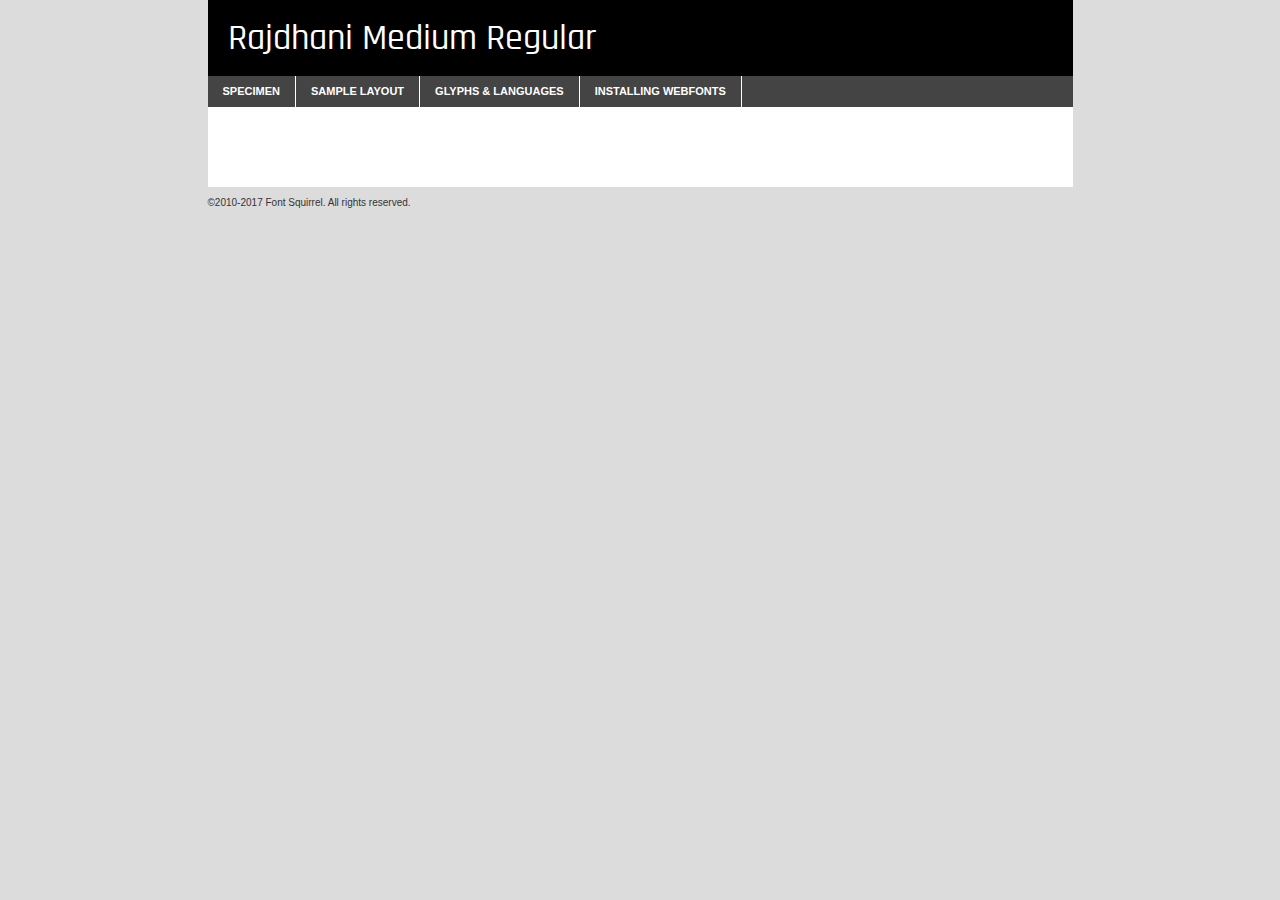
<file: fonts/rajdhani-medium-demo.html>
<!DOCTYPE html PUBLIC "-//W3C//DTD XHTML 1.0 Transitional//EN"
	"http://www.w3.org/TR/xhtml1/DTD/xhtml1-transitional.dtd">

<html xmlns="http://www.w3.org/1999/xhtml" xml:lang="en" lang="en">
<head>
	<meta http-equiv="Content-Type" content="text/html; charset=utf-8" />
	<script src="http://ajax.googleapis.com/ajax/libs/jquery/1.7.2/jquery.min.js" type="text/javascript" charset="utf-8"></script>
	<script type="text/javascript">
	(function($){$.fn.easyTabs=function(option){var param=jQuery.extend({fadeSpeed:"fast",defaultContent:1,activeClass:'active'},option);$(this).each(function(){var thisId="#"+this.id;if(param.defaultContent==''){param.defaultContent=1;}
	if(typeof param.defaultContent=="number")
	{var defaultTab=$(thisId+" .tabs li:eq("+(param.defaultContent-1)+") a").attr('href').substr(1);}else{var defaultTab=param.defaultContent;}
	$(thisId+" .tabs li a").each(function(){var tabToHide=$(this).attr('href').substr(1);$("#"+tabToHide).addClass('easytabs-tab-content');});hideAll();changeContent(defaultTab);function hideAll(){$(thisId+" .easytabs-tab-content").hide();}
	function changeContent(tabId){hideAll();$(thisId+" .tabs li").removeClass(param.activeClass);$(thisId+" .tabs li a[href=#"+tabId+"]").closest('li').addClass(param.activeClass);if(param.fadeSpeed!="none")
	{$(thisId+" #"+tabId).fadeIn(param.fadeSpeed);}else{$(thisId+" #"+tabId).show();}}
	$(thisId+" .tabs li").click(function(){var tabId=$(this).find('a').attr('href').substr(1);changeContent(tabId);return false;});});}})(jQuery);
	</script>
	<link rel="stylesheet" href="specimen_files/specimen_stylesheet.css" type="text/css" charset="utf-8" />
	<link rel="stylesheet" href="stylesheet.css" type="text/css" charset="utf-8" />

	<style type="text/css">
					body{
				font-family: 'rajdhanimedium';
							}
		</style>

	<title>Rajdhani Medium Regular Specimen</title>
	
	
	<script type="text/javascript" charset="utf-8">
		$(document).ready(function() {
			$('#container').easyTabs({defaultContent:1});
		});
	</script>
</head>

<body>
<div id="container">
	<div id="header">
		Rajdhani Medium Regular	</div>
	<ul class="tabs">
		<li><a href="#specimen">Specimen</a></li>
		<li><a href="#layout">Sample Layout</a></li>
				<li><a href="#glyphs">Glyphs &amp; Languages</a></li>
		<li><a href="#installing">Installing Webfonts</a></li>
		
	</ul>
	
	<div id="main_content">

		
			<div id="specimen">
		
				<div class="section">
					<div class="grid12 firstcol">
						<div class="huge">AaBb</div>
					</div>
				</div>
		
				<div class="section">
					<div class="glyph_range">A&#x200B;B&#x200b;C&#x200b;D&#x200b;E&#x200b;F&#x200b;G&#x200b;H&#x200b;I&#x200b;J&#x200b;K&#x200b;L&#x200b;M&#x200b;N&#x200b;O&#x200b;P&#x200b;Q&#x200b;R&#x200b;S&#x200b;T&#x200b;U&#x200b;V&#x200b;W&#x200b;X&#x200b;Y&#x200b;Z&#x200b;a&#x200b;b&#x200b;c&#x200b;d&#x200b;e&#x200b;f&#x200b;g&#x200b;h&#x200b;i&#x200b;j&#x200b;k&#x200b;l&#x200b;m&#x200b;n&#x200b;o&#x200b;p&#x200b;q&#x200b;r&#x200b;s&#x200b;t&#x200b;u&#x200b;v&#x200b;w&#x200b;x&#x200b;y&#x200b;z&#x200b;1&#x200b;2&#x200b;3&#x200b;4&#x200b;5&#x200b;6&#x200b;7&#x200b;8&#x200b;9&#x200b;0&#x200b;&amp;&#x200b;.&#x200b;,&#x200b;?&#x200b;!&#x200b;&#64;&#x200b;(&#x200b;)&#x200b;#&#x200b;$&#x200b;%&#x200b;*&#x200b;+&#x200b;-&#x200b;=&#x200b;:&#x200b;;</div>
				</div>
				<div class="section">
					<div class="grid12 firstcol">
						<table class="sample_table">
							<tr><td>10</td><td class="size10">abcdefghijklmnopqrstuvwxyzABCDEFGHIJKLMNOPQRSTUVWXYZ0123456789abcdefghijklmnopqrstuvwxyzABCDEFGHIJKLMNOPQRSTUVWXYZ0123456789abcdefghijklmnopqrstuvwxyzABCDEFGHIJKLMNOPQRSTUVWXYZ</td></tr>
							<tr><td>11</td><td class="size11">abcdefghijklmnopqrstuvwxyzABCDEFGHIJKLMNOPQRSTUVWXYZ0123456789abcdefghijklmnopqrstuvwxyzABCDEFGHIJKLMNOPQRSTUVWXYZ0123456789abcdefghijklmnopqrstuvwxyzABCDEFGHIJKLMNOPQRSTUVWXYZ</td></tr>
							<tr><td>12</td><td class="size12">abcdefghijklmnopqrstuvwxyzABCDEFGHIJKLMNOPQRSTUVWXYZ0123456789abcdefghijklmnopqrstuvwxyzABCDEFGHIJKLMNOPQRSTUVWXYZ0123456789abcdefghijklmnopqrstuvwxyzABCDEFGHIJKLMNOPQRSTUVWXYZ</td></tr>
							<tr><td>13</td><td class="size13">abcdefghijklmnopqrstuvwxyzABCDEFGHIJKLMNOPQRSTUVWXYZ0123456789abcdefghijklmnopqrstuvwxyzABCDEFGHIJKLMNOPQRSTUVWXYZ0123456789abcdefghijklmnopqrstuvwxyzABCDEFGHIJKLMNOPQRSTUVWXYZ</td></tr>
							<tr><td>14</td><td class="size14">abcdefghijklmnopqrstuvwxyzABCDEFGHIJKLMNOPQRSTUVWXYZ0123456789abcdefghijklmnopqrstuvwxyzABCDEFGHIJKLMNOPQRSTUVWXYZ0123456789abcdefghijklmnopqrstuvwxyzABCDEFGHIJKLMNOPQRSTUVWXYZ</td></tr>
							<tr><td>16</td><td class="size16">abcdefghijklmnopqrstuvwxyzABCDEFGHIJKLMNOPQRSTUVWXYZ0123456789abcdefghijklmnopqrstuvwxyzABCDEFGHIJKLMNOPQRSTUVWXYZ</td></tr>
							<tr><td>18</td><td class="size18">abcdefghijklmnopqrstuvwxyzABCDEFGHIJKLMNOPQRSTUVWXYZ0123456789abcdefghijklmnopqrstuvwxyzABCDEFGHIJKLMNOPQRSTUVWXYZ</td></tr>
							<tr><td>20</td><td class="size20">abcdefghijklmnopqrstuvwxyzABCDEFGHIJKLMNOPQRSTUVWXYZ0123456789abcdefghijklmnopqrstuvwxyzABCDEFGHIJKLMNOPQRSTUVWXYZ</td></tr>
							<tr><td>24</td><td class="size24">abcdefghijklmnopqrstuvwxyzABCDEFGHIJKLMNOPQRSTUVWXYZ0123456789abcdefghijklmnopqrstuvwxyzABCDEFGHIJKLMNOPQRSTUVWXYZ</td></tr>
							<tr><td>30</td><td class="size30">abcdefghijklmnopqrstuvwxyzABCDEFGHIJKLMNOPQRSTUVWXYZ0123456789abcdefghijklmnopqrstuvwxyzABCDEFGHIJKLMNOPQRSTUVWXYZ</td></tr>
							<tr><td>36</td><td class="size36">abcdefghijklmnopqrstuvwxyzABCDEFGHIJKLMNOPQRSTUVWXYZ0123456789abcdefghijklmnopqrstuvwxyzABCDEFGHIJKLMNOPQRSTUVWXYZ</td></tr>
							<tr><td>48</td><td class="size48">abcdefghijklmnopqrstuvwxyzABCDEFGHIJKLMNOPQRSTUVWXYZ0123456789abcdefghijklmnopqrstuvwxyzABCDEFGHIJKLMNOPQRSTUVWXYZ</td></tr>
							<tr><td>60</td><td class="size60">abcdefghijklmnopqrstuvwxyzABCDEFGHIJKLMNOPQRSTUVWXYZ0123456789abcdefghijklmnopqrstuvwxyzABCDEFGHIJKLMNOPQRSTUVWXYZ</td></tr>
							<tr><td>72</td><td class="size72">abcdefghijklmnopqrstuvwxyzABCDEFGHIJKLMNOPQRSTUVWXYZ0123456789abcdefghijklmnopqrstuvwxyzABCDEFGHIJKLMNOPQRSTUVWXYZ</td></tr>
							<tr><td>90</td><td class="size90">abcdefghijklmnopqrstuvwxyzABCDEFGHIJKLMNOPQRSTUVWXYZ0123456789abcdefghijklmnopqrstuvwxyzABCDEFGHIJKLMNOPQRSTUVWXYZ</td></tr>
						</table>
				
					</div>
			
				</div>
		
		
		
								<div class="section" id="bodycomparison">


										<div id="xheight">
				<div class="fontbody">&#x25FC;&#x25FC;&#x25FC;&#x25FC;&#x25FC;&#x25FC;&#x25FC;&#x25FC;&#x25FC;&#x25FC;&#x25FC;&#x25FC;&#x25FC;&#x25FC;&#x25FC;&#x25FC;&#x25FC;&#x25FC;&#x25FC;&#x25FC;&#x25FC;&#x25FC;&#x25FC;&#x25FC;&#x25FC;&#x25FC;&#x25FC;&#x25FC;&#x25FC;&#x25FC;&#x25FC;&#x25FC;&#x25FC;&#x25FC;&#x25FC;&#x25FC;&#x25FC;&#x25FC;&#x25FC;&#x25FC;&#x25FC;&#x25FC;&#x25FC;&#x25FC;&#x25FC;&#x25FC;&#x25FC;&#x25FC;&#x25FC;&#x25FC;&#x25FC;&#x25FC;&#x25FC;&#x25FC;&#x25FC;&#x25FC;&#x25FC;&#x25FC;&#x25FC;&#x25FC;&#x25FC;&#x25FC;&#x25FC;&#x25FC;&#x25FC;&#x25FC;&#x25FC;&#x25FC;&#x25FC;&#x25FC;&#x25FC;&#x25FC;&#x25FC;&#x25FC;&#x25FC;&#x25FC;&#x25FC;&#x25FC;&#x25FC;&#x25FC;&#x25FC;&#x25FC;&#x25FC;&#x25FC;&#x25FC;&#x25FC;&#x25FC;&#x25FC;&#x25FC;&#x25FC;&#x25FC;&#x25FC;&#x25FC;&#x25FC;&#x25FC;&#x25FC;&#x25FC;&#x25FC;&#x25FC;body</div><div class="arialbody">body</div><div class="verdanabody">body</div><div class="georgiabody">body</div></div>
										<div class="fontbody" style="z-index:1">
											body<span>Rajdhani Medium Regular</span>
										</div>
										<div class="arialbody" style="z-index:1">
											body<span>Arial</span>
										</div>
										<div class="verdanabody" style="z-index:1">
											body<span>Verdana</span>
										</div>
										<div class="georgiabody" style="z-index:1">
											body<span>Georgia</span>
										</div>



								</div>
		
		
				<div class="section psample psample_row1" id="">
					
					<div class="grid2 firstcol">
						<p class="size10"><span>10.</span>Aenean lacinia bibendum nulla sed consectetur. Fusce dapibus, tellus ac cursus commodo, tortor mauris condimentum nibh, ut fermentum massa justo sit amet risus. Nullam id dolor id nibh ultricies vehicula ut id elit. Cum sociis natoque penatibus et magnis dis parturient montes, nascetur ridiculus mus. Nulla vitae elit libero, a pharetra augue.</p>
			
					</div>
					<div class="grid3">
						<p class="size11"><span>11.</span>Aenean lacinia bibendum nulla sed consectetur. Fusce dapibus, tellus ac cursus commodo, tortor mauris condimentum nibh, ut fermentum massa justo sit amet risus. Nullam id dolor id nibh ultricies vehicula ut id elit. Cum sociis natoque penatibus et magnis dis parturient montes, nascetur ridiculus mus. Nulla vitae elit libero, a pharetra augue.</p>
			
					</div>
					<div class="grid3">
						<p class="size12"><span>12.</span>Aenean lacinia bibendum nulla sed consectetur. Fusce dapibus, tellus ac cursus commodo, tortor mauris condimentum nibh, ut fermentum massa justo sit amet risus. Nullam id dolor id nibh ultricies vehicula ut id elit. Cum sociis natoque penatibus et magnis dis parturient montes, nascetur ridiculus mus. Nulla vitae elit libero, a pharetra augue.</p>
			
					</div>
					<div class="grid4">
						<p class="size13"><span>13.</span>Aenean lacinia bibendum nulla sed consectetur. Fusce dapibus, tellus ac cursus commodo, tortor mauris condimentum nibh, ut fermentum massa justo sit amet risus. Nullam id dolor id nibh ultricies vehicula ut id elit. Cum sociis natoque penatibus et magnis dis parturient montes, nascetur ridiculus mus. Nulla vitae elit libero, a pharetra augue.</p>
			
					</div>
					<div class="white_blend"></div>
					
				</div>
				<div class="section psample psample_row2" id="">
					<div class="grid3 firstcol">
						<p class="size14"><span>14.</span>Aenean lacinia bibendum nulla sed consectetur. Fusce dapibus, tellus ac cursus commodo, tortor mauris condimentum nibh, ut fermentum massa justo sit amet risus. Nullam id dolor id nibh ultricies vehicula ut id elit. Cum sociis natoque penatibus et magnis dis parturient montes, nascetur ridiculus mus. Nulla vitae elit libero, a pharetra augue.</p>
			
					</div>
					<div class="grid4">
						<p class="size16"><span>16.</span>Aenean lacinia bibendum nulla sed consectetur. Fusce dapibus, tellus ac cursus commodo, tortor mauris condimentum nibh, ut fermentum massa justo sit amet risus. Nullam id dolor id nibh ultricies vehicula ut id elit. Cum sociis natoque penatibus et magnis dis parturient montes, nascetur ridiculus mus. Nulla vitae elit libero, a pharetra augue.</p>
			
					</div>
					<div class="grid5">
						<p class="size18"><span>18.</span>Aenean lacinia bibendum nulla sed consectetur. Fusce dapibus, tellus ac cursus commodo, tortor mauris condimentum nibh, ut fermentum massa justo sit amet risus. Nullam id dolor id nibh ultricies vehicula ut id elit. Cum sociis natoque penatibus et magnis dis parturient montes, nascetur ridiculus mus. Nulla vitae elit libero, a pharetra augue.</p>
			
					</div>

					<div class="white_blend"></div>

				</div>
				
				<div class="section psample psample_row3" id="">
					<div class="grid5 firstcol">
						<p class="size20"><span>20.</span>Aenean lacinia bibendum nulla sed consectetur. Fusce dapibus, tellus ac cursus commodo, tortor mauris condimentum nibh, ut fermentum massa justo sit amet risus. Nullam id dolor id nibh ultricies vehicula ut id elit. Cum sociis natoque penatibus et magnis dis parturient montes, nascetur ridiculus mus. Nulla vitae elit libero, a pharetra augue.</p>
					</div>
					<div class="grid7">
						<p class="size24"><span>24.</span>Aenean lacinia bibendum nulla sed consectetur. Fusce dapibus, tellus ac cursus commodo, tortor mauris condimentum nibh, ut fermentum massa justo sit amet risus. Nullam id dolor id nibh ultricies vehicula ut id elit. Cum sociis natoque penatibus et magnis dis parturient montes, nascetur ridiculus mus. Nulla vitae elit libero, a pharetra augue.</p>
					</div>
					
					<div class="white_blend"></div>
					
				</div>
				
				<div class="section psample psample_row4" id="">
					<div class="grid12 firstcol">
						<p class="size30"><span>30.</span>Aenean lacinia bibendum nulla sed consectetur. Fusce dapibus, tellus ac cursus commodo, tortor mauris condimentum nibh, ut fermentum massa justo sit amet risus. Nullam id dolor id nibh ultricies vehicula ut id elit. Cum sociis natoque penatibus et magnis dis parturient montes, nascetur ridiculus mus. Nulla vitae elit libero, a pharetra augue.</p>
					</div>
					<div class="white_blend"></div>
					
				</div>
				
				
				
				<div class="section psample psample_row1 fullreverse">
					<div class="grid2 firstcol">
						<p class="size10"><span>10.</span>Aenean lacinia bibendum nulla sed consectetur. Fusce dapibus, tellus ac cursus commodo, tortor mauris condimentum nibh, ut fermentum massa justo sit amet risus. Nullam id dolor id nibh ultricies vehicula ut id elit. Cum sociis natoque penatibus et magnis dis parturient montes, nascetur ridiculus mus. Nulla vitae elit libero, a pharetra augue.</p>
			
					</div>
					<div class="grid3">
						<p class="size11"><span>11.</span>Aenean lacinia bibendum nulla sed consectetur. Fusce dapibus, tellus ac cursus commodo, tortor mauris condimentum nibh, ut fermentum massa justo sit amet risus. Nullam id dolor id nibh ultricies vehicula ut id elit. Cum sociis natoque penatibus et magnis dis parturient montes, nascetur ridiculus mus. Nulla vitae elit libero, a pharetra augue.</p>
			
					</div>
					<div class="grid3">
						<p class="size12"><span>12.</span>Aenean lacinia bibendum nulla sed consectetur. Fusce dapibus, tellus ac cursus commodo, tortor mauris condimentum nibh, ut fermentum massa justo sit amet risus. Nullam id dolor id nibh ultricies vehicula ut id elit. Cum sociis natoque penatibus et magnis dis parturient montes, nascetur ridiculus mus. Nulla vitae elit libero, a pharetra augue.</p>
			
					</div>
					<div class="grid4">
						<p class="size13"><span>13.</span>Aenean lacinia bibendum nulla sed consectetur. Fusce dapibus, tellus ac cursus commodo, tortor mauris condimentum nibh, ut fermentum massa justo sit amet risus. Nullam id dolor id nibh ultricies vehicula ut id elit. Cum sociis natoque penatibus et magnis dis parturient montes, nascetur ridiculus mus. Nulla vitae elit libero, a pharetra augue.</p>
			
					</div>
					<div class="black_blend"></div>
					
				</div>
				
				<div class="section psample psample_row2 fullreverse">
					<div class="grid3 firstcol">
						<p class="size14"><span>14.</span>Aenean lacinia bibendum nulla sed consectetur. Fusce dapibus, tellus ac cursus commodo, tortor mauris condimentum nibh, ut fermentum massa justo sit amet risus. Nullam id dolor id nibh ultricies vehicula ut id elit. Cum sociis natoque penatibus et magnis dis parturient montes, nascetur ridiculus mus. Nulla vitae elit libero, a pharetra augue.</p>
			
					</div>
					<div class="grid4">
						<p class="size16"><span>16.</span>Aenean lacinia bibendum nulla sed consectetur. Fusce dapibus, tellus ac cursus commodo, tortor mauris condimentum nibh, ut fermentum massa justo sit amet risus. Nullam id dolor id nibh ultricies vehicula ut id elit. Cum sociis natoque penatibus et magnis dis parturient montes, nascetur ridiculus mus. Nulla vitae elit libero, a pharetra augue.</p>
			
					</div>
					<div class="grid5">
						<p class="size18"><span>18.</span>Aenean lacinia bibendum nulla sed consectetur. Fusce dapibus, tellus ac cursus commodo, tortor mauris condimentum nibh, ut fermentum massa justo sit amet risus. Nullam id dolor id nibh ultricies vehicula ut id elit. Cum sociis natoque penatibus et magnis dis parturient montes, nascetur ridiculus mus. Nulla vitae elit libero, a pharetra augue.</p>
			
					</div>
					<div class="black_blend"></div>

				</div>
				
				<div class="section psample fullreverse psample_row3" id="">
					<div class="grid5 firstcol">
						<p class="size20"><span>20.</span>Aenean lacinia bibendum nulla sed consectetur. Fusce dapibus, tellus ac cursus commodo, tortor mauris condimentum nibh, ut fermentum massa justo sit amet risus. Nullam id dolor id nibh ultricies vehicula ut id elit. Cum sociis natoque penatibus et magnis dis parturient montes, nascetur ridiculus mus. Nulla vitae elit libero, a pharetra augue.</p>
					</div>
					<div class="grid7">
						<p class="size24"><span>24.</span>Aenean lacinia bibendum nulla sed consectetur. Fusce dapibus, tellus ac cursus commodo, tortor mauris condimentum nibh, ut fermentum massa justo sit amet risus. Nullam id dolor id nibh ultricies vehicula ut id elit. Cum sociis natoque penatibus et magnis dis parturient montes, nascetur ridiculus mus. Nulla vitae elit libero, a pharetra augue.</p>
					</div>
					
					<div class="black_blend"></div>
					
				</div>
				
				<div class="section psample fullreverse psample_row4" id="" style="border-bottom: 20px #000 solid;">
					<div class="grid12 firstcol">
						<p class="size30"><span>30.</span>Aenean lacinia bibendum nulla sed consectetur. Fusce dapibus, tellus ac cursus commodo, tortor mauris condimentum nibh, ut fermentum massa justo sit amet risus. Nullam id dolor id nibh ultricies vehicula ut id elit. Cum sociis natoque penatibus et magnis dis parturient montes, nascetur ridiculus mus. Nulla vitae elit libero, a pharetra augue.</p>
					</div>
					<div class="black_blend"></div>
					
				</div>
				
				
				
				
			</div>
			
			<div id="layout">
				
				<div class="section">
					
					<div class="grid12 firstcol">
						<h1>Lorem Ipsum Dolor</h1>
						<h2>Etiam porta sem malesuada magna mollis euismod</h2>
						
						<p class="byline">By <a href="#link">Aenean Lacinia</a></p>
					</div>
				</div>
				<div class="section">
					<div class="grid8 firstcol">
						<p class="large">Donec sed odio dui. Morbi leo risus, porta ac consectetur ac, vestibulum at eros. Fusce dapibus, tellus ac cursus commodo, tortor mauris condimentum nibh, ut fermentum massa justo sit amet risus. </p>

						
						<h3>Pellentesque ornare sem</h3>

						<p>Maecenas sed diam eget risus varius blandit sit amet non magna. Maecenas faucibus mollis interdum. Donec ullamcorper nulla non metus auctor fringilla. Nullam id dolor id nibh ultricies vehicula ut id elit. Nullam id dolor id nibh ultricies vehicula ut id elit. </p>

						<p>Aenean eu leo quam. Pellentesque ornare sem lacinia quam venenatis vestibulum. Lorem ipsum dolor sit amet, consectetur adipiscing elit. Cum sociis natoque penatibus et magnis dis parturient montes, nascetur ridiculus mus. </p>

						<p>Nulla vitae elit libero, a pharetra augue. Praesent commodo cursus magna, vel scelerisque nisl consectetur et. Aenean lacinia bibendum nulla sed consectetur. </p>

						<p>Nullam quis risus eget urna mollis ornare vel eu leo. Nullam quis risus eget urna mollis ornare vel eu leo. Maecenas sed diam eget risus varius blandit sit amet non magna. Donec ullamcorper nulla non metus auctor fringilla. </p>

						<h3>Cras mattis consectetur</h3>

						<p>Aenean eu leo quam. Pellentesque ornare sem lacinia quam venenatis vestibulum. Aenean lacinia bibendum nulla sed consectetur. Integer posuere erat a ante venenatis dapibus posuere velit aliquet. Cras mattis consectetur purus sit amet fermentum. </p>

						<p>Nullam id dolor id nibh ultricies vehicula ut id elit. Nullam quis risus eget urna mollis ornare vel eu leo. Cras mattis consectetur purus sit amet fermentum.</p>
					</div>
					
					<div class="grid4 sidebar">
						
						<div class="box reverse">
							<p class="last">Nullam quis risus eget urna mollis ornare vel eu leo. Donec ullamcorper nulla non metus auctor fringilla. Cras mattis consectetur purus sit amet fermentum. Sed posuere consectetur est at lobortis. Lorem ipsum dolor sit amet, consectetur adipiscing elit. </p>
						</div>
						
						<p class="caption">Maecenas sed diam eget risus varius.</p>

						<p>Vestibulum id ligula porta felis euismod semper. Integer posuere erat a ante venenatis dapibus posuere velit aliquet. Vestibulum id ligula porta felis euismod semper. Sed posuere consectetur est at lobortis. Maecenas sed diam eget risus varius blandit sit amet non magna. Fusce dapibus, tellus ac cursus commodo, tortor mauris condimentum nibh, ut fermentum massa justo sit amet risus. </p>

					

						<p>Duis mollis, est non commodo luctus, nisi erat porttitor ligula, eget lacinia odio sem nec elit. Aenean lacinia bibendum nulla sed consectetur. Vivamus sagittis lacus vel augue laoreet rutrum faucibus dolor auctor. Aenean lacinia bibendum nulla sed consectetur. Nullam quis risus eget urna mollis ornare vel eu leo. </p>

						<p>Praesent commodo cursus magna, vel scelerisque nisl consectetur et. Donec ullamcorper nulla non metus auctor fringilla. Maecenas faucibus mollis interdum. Fusce dapibus, tellus ac cursus commodo, tortor mauris condimentum nibh, ut fermentum massa justo sit amet risus. </p>

					</div>
				</div>
				
			</div>


			



		<div id="glyphs">
			<div class="section">
				<div class="grid12 firstcol">
			
				<h1>Language Support</h1>
				<p>The subset of Rajdhani Medium Regular in this kit supports the following languages:<br />
			
					Albanian, Basque, Breton, Chamorro, Danish, Dutch, English, Faroese, Finnish, French, Frisian, Galician, German, Icelandic, Italian, Malagasy, Norwegian, Portuguese, Spanish, Alsatian, Aragonese, Arapaho, Arrernte, Asturian, Aymara, Bislama, Cebuano, Corsican, Fijian, French_creole, Genoese, Gilbertese, Greenlandic, Haitian_creole, Hiligaynon, Hmong, Hopi, Ibanag, Iloko_ilokano, Indonesian, Interglossa_glosa, Interlingua, Irish_gaelic, Jerriais, Lojban, Lombard, Luxembourgeois, Manx, Mohawk, Norfolk_pitcairnese, Occitan, Oromo, Pangasinan, Papiamento, Piedmontese, Potawatomi, Rhaeto-romance, Romansh, Rotokas, Sami_lule, Samoan, Sardinian, Scots_gaelic, Seychelles_creole, Shona, Sicilian, Somali, Southern_ndebele, Swahili, Swati_swazi, Tagalog_filipino_pilipino, Tetum, Tok_pisin, Uyghur_latinized, Volapuk, Walloon, Warlpiri, Xhosa, Yapese, Zulu, Latinbasic, Ubasic, Demo				</p>
				<h1>Glyph Chart</h1>
				<p>The subset of Rajdhani Medium Regular in this kit includes all the glyphs listed below. Unicode entities are included above each glyph to help you insert individual characters into your layout.</p>
				<div id="glyph_chart">
			
																														 <div><p>&amp;#13;</p>&#13;</div>
																				 <div><p>&amp;#32;</p>&#32;</div>
																				 <div><p>&amp;#33;</p>&#33;</div>
																				 <div><p>&amp;#34;</p>&#34;</div>
																				 <div><p>&amp;#35;</p>&#35;</div>
																				 <div><p>&amp;#36;</p>&#36;</div>
																				 <div><p>&amp;#37;</p>&#37;</div>
																				 <div><p>&amp;#38;</p>&#38;</div>
																				 <div><p>&amp;#39;</p>&#39;</div>
																				 <div><p>&amp;#40;</p>&#40;</div>
																				 <div><p>&amp;#41;</p>&#41;</div>
																				 <div><p>&amp;#42;</p>&#42;</div>
																				 <div><p>&amp;#43;</p>&#43;</div>
																				 <div><p>&amp;#44;</p>&#44;</div>
																				 <div><p>&amp;#45;</p>&#45;</div>
																				 <div><p>&amp;#46;</p>&#46;</div>
																				 <div><p>&amp;#47;</p>&#47;</div>
																				 <div><p>&amp;#48;</p>&#48;</div>
																				 <div><p>&amp;#49;</p>&#49;</div>
																				 <div><p>&amp;#50;</p>&#50;</div>
																				 <div><p>&amp;#51;</p>&#51;</div>
																				 <div><p>&amp;#52;</p>&#52;</div>
																				 <div><p>&amp;#53;</p>&#53;</div>
																				 <div><p>&amp;#54;</p>&#54;</div>
																				 <div><p>&amp;#55;</p>&#55;</div>
																				 <div><p>&amp;#56;</p>&#56;</div>
																				 <div><p>&amp;#57;</p>&#57;</div>
																				 <div><p>&amp;#58;</p>&#58;</div>
																				 <div><p>&amp;#59;</p>&#59;</div>
																				 <div><p>&amp;#60;</p>&#60;</div>
																				 <div><p>&amp;#61;</p>&#61;</div>
																				 <div><p>&amp;#62;</p>&#62;</div>
																				 <div><p>&amp;#63;</p>&#63;</div>
																				 <div><p>&amp;#64;</p>&#64;</div>
																				 <div><p>&amp;#65;</p>&#65;</div>
																				 <div><p>&amp;#66;</p>&#66;</div>
																				 <div><p>&amp;#67;</p>&#67;</div>
																				 <div><p>&amp;#68;</p>&#68;</div>
																				 <div><p>&amp;#69;</p>&#69;</div>
																				 <div><p>&amp;#70;</p>&#70;</div>
																				 <div><p>&amp;#71;</p>&#71;</div>
																				 <div><p>&amp;#72;</p>&#72;</div>
																				 <div><p>&amp;#73;</p>&#73;</div>
																				 <div><p>&amp;#74;</p>&#74;</div>
																				 <div><p>&amp;#75;</p>&#75;</div>
																				 <div><p>&amp;#76;</p>&#76;</div>
																				 <div><p>&amp;#77;</p>&#77;</div>
																				 <div><p>&amp;#78;</p>&#78;</div>
																				 <div><p>&amp;#79;</p>&#79;</div>
																				 <div><p>&amp;#80;</p>&#80;</div>
																				 <div><p>&amp;#81;</p>&#81;</div>
																				 <div><p>&amp;#82;</p>&#82;</div>
																				 <div><p>&amp;#83;</p>&#83;</div>
																				 <div><p>&amp;#84;</p>&#84;</div>
																				 <div><p>&amp;#85;</p>&#85;</div>
																				 <div><p>&amp;#86;</p>&#86;</div>
																				 <div><p>&amp;#87;</p>&#87;</div>
																				 <div><p>&amp;#88;</p>&#88;</div>
																				 <div><p>&amp;#89;</p>&#89;</div>
																				 <div><p>&amp;#90;</p>&#90;</div>
																				 <div><p>&amp;#91;</p>&#91;</div>
																				 <div><p>&amp;#92;</p>&#92;</div>
																				 <div><p>&amp;#93;</p>&#93;</div>
																				 <div><p>&amp;#94;</p>&#94;</div>
																				 <div><p>&amp;#95;</p>&#95;</div>
																				 <div><p>&amp;#96;</p>&#96;</div>
																				 <div><p>&amp;#97;</p>&#97;</div>
																				 <div><p>&amp;#98;</p>&#98;</div>
																				 <div><p>&amp;#99;</p>&#99;</div>
																				 <div><p>&amp;#100;</p>&#100;</div>
																				 <div><p>&amp;#101;</p>&#101;</div>
																				 <div><p>&amp;#102;</p>&#102;</div>
																				 <div><p>&amp;#103;</p>&#103;</div>
																				 <div><p>&amp;#104;</p>&#104;</div>
																				 <div><p>&amp;#105;</p>&#105;</div>
																				 <div><p>&amp;#106;</p>&#106;</div>
																				 <div><p>&amp;#107;</p>&#107;</div>
																				 <div><p>&amp;#108;</p>&#108;</div>
																				 <div><p>&amp;#109;</p>&#109;</div>
																				 <div><p>&amp;#110;</p>&#110;</div>
																				 <div><p>&amp;#111;</p>&#111;</div>
																				 <div><p>&amp;#112;</p>&#112;</div>
																				 <div><p>&amp;#113;</p>&#113;</div>
																				 <div><p>&amp;#114;</p>&#114;</div>
																				 <div><p>&amp;#115;</p>&#115;</div>
																				 <div><p>&amp;#116;</p>&#116;</div>
																				 <div><p>&amp;#117;</p>&#117;</div>
																				 <div><p>&amp;#118;</p>&#118;</div>
																				 <div><p>&amp;#119;</p>&#119;</div>
																				 <div><p>&amp;#120;</p>&#120;</div>
																				 <div><p>&amp;#121;</p>&#121;</div>
																				 <div><p>&amp;#122;</p>&#122;</div>
																				 <div><p>&amp;#123;</p>&#123;</div>
																				 <div><p>&amp;#124;</p>&#124;</div>
																				 <div><p>&amp;#125;</p>&#125;</div>
																				 <div><p>&amp;#126;</p>&#126;</div>
																				 <div><p>&amp;#160;</p>&#160;</div>
																				 <div><p>&amp;#161;</p>&#161;</div>
																				 <div><p>&amp;#162;</p>&#162;</div>
																				 <div><p>&amp;#163;</p>&#163;</div>
																				 <div><p>&amp;#165;</p>&#165;</div>
																				 <div><p>&amp;#166;</p>&#166;</div>
																				 <div><p>&amp;#167;</p>&#167;</div>
																				 <div><p>&amp;#168;</p>&#168;</div>
																				 <div><p>&amp;#169;</p>&#169;</div>
																				 <div><p>&amp;#171;</p>&#171;</div>
																				 <div><p>&amp;#173;</p>&#173;</div>
																				 <div><p>&amp;#174;</p>&#174;</div>
																				 <div><p>&amp;#175;</p>&#175;</div>
																				 <div><p>&amp;#176;</p>&#176;</div>
																				 <div><p>&amp;#177;</p>&#177;</div>
																				 <div><p>&amp;#180;</p>&#180;</div>
																				 <div><p>&amp;#182;</p>&#182;</div>
																				 <div><p>&amp;#183;</p>&#183;</div>
																				 <div><p>&amp;#184;</p>&#184;</div>
																				 <div><p>&amp;#187;</p>&#187;</div>
																				 <div><p>&amp;#191;</p>&#191;</div>
																				 <div><p>&amp;#192;</p>&#192;</div>
																				 <div><p>&amp;#193;</p>&#193;</div>
																				 <div><p>&amp;#194;</p>&#194;</div>
																				 <div><p>&amp;#195;</p>&#195;</div>
																				 <div><p>&amp;#196;</p>&#196;</div>
																				 <div><p>&amp;#197;</p>&#197;</div>
																				 <div><p>&amp;#198;</p>&#198;</div>
																				 <div><p>&amp;#199;</p>&#199;</div>
																				 <div><p>&amp;#200;</p>&#200;</div>
																				 <div><p>&amp;#201;</p>&#201;</div>
																				 <div><p>&amp;#202;</p>&#202;</div>
																				 <div><p>&amp;#203;</p>&#203;</div>
																				 <div><p>&amp;#204;</p>&#204;</div>
																				 <div><p>&amp;#205;</p>&#205;</div>
																				 <div><p>&amp;#206;</p>&#206;</div>
																				 <div><p>&amp;#207;</p>&#207;</div>
																				 <div><p>&amp;#208;</p>&#208;</div>
																				 <div><p>&amp;#209;</p>&#209;</div>
																				 <div><p>&amp;#210;</p>&#210;</div>
																				 <div><p>&amp;#211;</p>&#211;</div>
																				 <div><p>&amp;#212;</p>&#212;</div>
																				 <div><p>&amp;#213;</p>&#213;</div>
																				 <div><p>&amp;#214;</p>&#214;</div>
																				 <div><p>&amp;#215;</p>&#215;</div>
																				 <div><p>&amp;#216;</p>&#216;</div>
																				 <div><p>&amp;#217;</p>&#217;</div>
																				 <div><p>&amp;#218;</p>&#218;</div>
																				 <div><p>&amp;#219;</p>&#219;</div>
																				 <div><p>&amp;#220;</p>&#220;</div>
																				 <div><p>&amp;#221;</p>&#221;</div>
																				 <div><p>&amp;#222;</p>&#222;</div>
																				 <div><p>&amp;#223;</p>&#223;</div>
																				 <div><p>&amp;#224;</p>&#224;</div>
																				 <div><p>&amp;#225;</p>&#225;</div>
																				 <div><p>&amp;#226;</p>&#226;</div>
																				 <div><p>&amp;#227;</p>&#227;</div>
																				 <div><p>&amp;#228;</p>&#228;</div>
																				 <div><p>&amp;#229;</p>&#229;</div>
																				 <div><p>&amp;#230;</p>&#230;</div>
																				 <div><p>&amp;#231;</p>&#231;</div>
																				 <div><p>&amp;#232;</p>&#232;</div>
																				 <div><p>&amp;#233;</p>&#233;</div>
																				 <div><p>&amp;#234;</p>&#234;</div>
																				 <div><p>&amp;#235;</p>&#235;</div>
																				 <div><p>&amp;#236;</p>&#236;</div>
																				 <div><p>&amp;#237;</p>&#237;</div>
																				 <div><p>&amp;#238;</p>&#238;</div>
																				 <div><p>&amp;#239;</p>&#239;</div>
																				 <div><p>&amp;#240;</p>&#240;</div>
																				 <div><p>&amp;#241;</p>&#241;</div>
																				 <div><p>&amp;#242;</p>&#242;</div>
																				 <div><p>&amp;#243;</p>&#243;</div>
																				 <div><p>&amp;#244;</p>&#244;</div>
																				 <div><p>&amp;#245;</p>&#245;</div>
																				 <div><p>&amp;#246;</p>&#246;</div>
																				 <div><p>&amp;#247;</p>&#247;</div>
																				 <div><p>&amp;#248;</p>&#248;</div>
																				 <div><p>&amp;#249;</p>&#249;</div>
																				 <div><p>&amp;#250;</p>&#250;</div>
																				 <div><p>&amp;#251;</p>&#251;</div>
																				 <div><p>&amp;#252;</p>&#252;</div>
																				 <div><p>&amp;#253;</p>&#253;</div>
																				 <div><p>&amp;#254;</p>&#254;</div>
																				 <div><p>&amp;#255;</p>&#255;</div>
																				 <div><p>&amp;#338;</p>&#338;</div>
																				 <div><p>&amp;#339;</p>&#339;</div>
																				 <div><p>&amp;#376;</p>&#376;</div>
																				 <div><p>&amp;#710;</p>&#710;</div>
																				 <div><p>&amp;#732;</p>&#732;</div>
																				 <div><p>&amp;#8192;</p>&#8192;</div>
																				 <div><p>&amp;#8193;</p>&#8193;</div>
																				 <div><p>&amp;#8194;</p>&#8194;</div>
																				 <div><p>&amp;#8195;</p>&#8195;</div>
																				 <div><p>&amp;#8196;</p>&#8196;</div>
																				 <div><p>&amp;#8197;</p>&#8197;</div>
																				 <div><p>&amp;#8198;</p>&#8198;</div>
																				 <div><p>&amp;#8199;</p>&#8199;</div>
																				 <div><p>&amp;#8200;</p>&#8200;</div>
																				 <div><p>&amp;#8201;</p>&#8201;</div>
																				 <div><p>&amp;#8202;</p>&#8202;</div>
																				 <div><p>&amp;#8208;</p>&#8208;</div>
																				 <div><p>&amp;#8209;</p>&#8209;</div>
																				 <div><p>&amp;#8210;</p>&#8210;</div>
																				 <div><p>&amp;#8211;</p>&#8211;</div>
																				 <div><p>&amp;#8212;</p>&#8212;</div>
																				 <div><p>&amp;#8216;</p>&#8216;</div>
																				 <div><p>&amp;#8217;</p>&#8217;</div>
																				 <div><p>&amp;#8218;</p>&#8218;</div>
																				 <div><p>&amp;#8220;</p>&#8220;</div>
																				 <div><p>&amp;#8221;</p>&#8221;</div>
																				 <div><p>&amp;#8222;</p>&#8222;</div>
																				 <div><p>&amp;#8226;</p>&#8226;</div>
																				 <div><p>&amp;#8230;</p>&#8230;</div>
																				 <div><p>&amp;#8239;</p>&#8239;</div>
																				 <div><p>&amp;#8249;</p>&#8249;</div>
																				 <div><p>&amp;#8250;</p>&#8250;</div>
																				 <div><p>&amp;#8287;</p>&#8287;</div>
																				 <div><p>&amp;#8364;</p>&#8364;</div>
																				 <div><p>&amp;#8482;</p>&#8482;</div>
																				 <div><p>&amp;#9724;</p>&#9724;</div>
																																																</div>	
				</div>
		
		
			</div>
		</div>
		
		
		<div id="specs">
			
		</div>
	
		<div id="installing">
			<div class="section">
				<div class="grid7 firstcol">
					<h1>Installing Webfonts</h1>
					
					<p>Webfonts are supported by all major browser platforms but not all in the same way. There are currently four different font formats that must be included in order to target all browsers. This includes TTF, WOFF, EOT and SVG.</p>
					
					<h2>1. Upload your webfonts</h2>
					<p>You must upload your webfont kit to your website. They should be in or near the same directory as your CSS files.</p>
					
					<h2>2. Include the webfont stylesheet</h2>
					<p>A special CSS @font-face declaration helps the various browsers select the appropriate font it needs without causing you a bunch of headaches. Learn more about this syntax by reading the <a href="https://www.fontspring.com/blog/further-hardening-of-the-bulletproof-syntax">Fontspring blog post</a> about it. The code for it is as follows:</p>


<code>
@font-face{ 
	font-family: 'MyWebFont';
	src: url('WebFont.eot');
	src: url('WebFont.eot?#iefix') format('embedded-opentype'),
	     url('WebFont.woff') format('woff'),
	     url('WebFont.ttf') format('truetype'),
	     url('WebFont.svg#webfont') format('svg');
}
</code>

	<p>We've already gone ahead and generated the code for you. All you have to do is link to the stylesheet in your HTML, like this:</p>
	<code>&lt;link rel=&quot;stylesheet&quot; href=&quot;stylesheet.css&quot; type=&quot;text/css&quot; charset=&quot;utf-8&quot; /&gt;</code>

					<h2>3. Modify your own stylesheet</h2>
					<p>To take advantage of your new fonts, you must tell your stylesheet to use them. Look at the original @font-face declaration above and find the property called "font-family." The name linked there will be what you use to reference the font. Prepend that webfont name to the font stack in the "font-family" property, inside the selector you want to change. For example:</p>
<code>p { font-family: 'WebFont', Arial, sans-serif; }</code>

<h2>4. Test</h2>
<p>Getting webfonts to work cross-browser <em>can</em> be tricky. Use the information in the sidebar to help you if you find that fonts aren't loading in a particular browser.</p>
				</div>
				
				<div class="grid5 sidebar">
					<div class="box">
						<h2>Troubleshooting<br />Font-Face Problems</h2>
						<p>Having trouble getting your webfonts to load in your new website? Here are some tips to sort out what might be the problem.</p>

						<h3>Fonts not showing in any browser</h3>

						<p>This sounds like you need to work on the plumbing. You either did not upload the fonts to the correct directory, or you did not link the fonts properly in the CSS. If you've confirmed that all this is correct and you still have a problem, take a look at your .htaccess file and see if requests are getting intercepted.</p>

						<h3>Fonts not loading in iPhone or iPad</h3>

						<p>The most common problem here is that you are serving the fonts from an IIS server. IIS refuses to serve files that have unknown MIME types. If that is the case, you must set the MIME type for SVG to "image/svg+xml" in the server settings. Follow these instructions from Microsoft if you need help.</p>

						<h3>Fonts not loading in Firefox</h3>

						<p>The primary reason for this failure? You are still using a version Firefox older than 3.5. So upgrade already! If that isn't it, then you are very likely serving fonts from a different domain. Firefox requires that all font assets be served from the same domain. Lastly it is possible that you need to add WOFF to your list of MIME types (if you are serving via IIS.)</p>

						<h3>Fonts not loading in IE</h3>

						<p>Are you looking at Internet Explorer on an actual Windows machine or are you cheating by using a service like Adobe BrowserLab? Many of these screenshot services do not render @font-face for IE. Best to test it on a real machine.</p>

						<h3>Fonts not loading in IE9</h3>

						<p>IE9, like Firefox, requires that fonts be served from the same domain as the website. Make sure that is the case.</p>
					</div>
				</div>
			</div>
			
		</div>
	
	</div>
	<div id="footer">
		<p>&copy;2010-2017 Font Squirrel. All rights reserved.</p>
	</div>
</div>
</body>
</html>
</file>
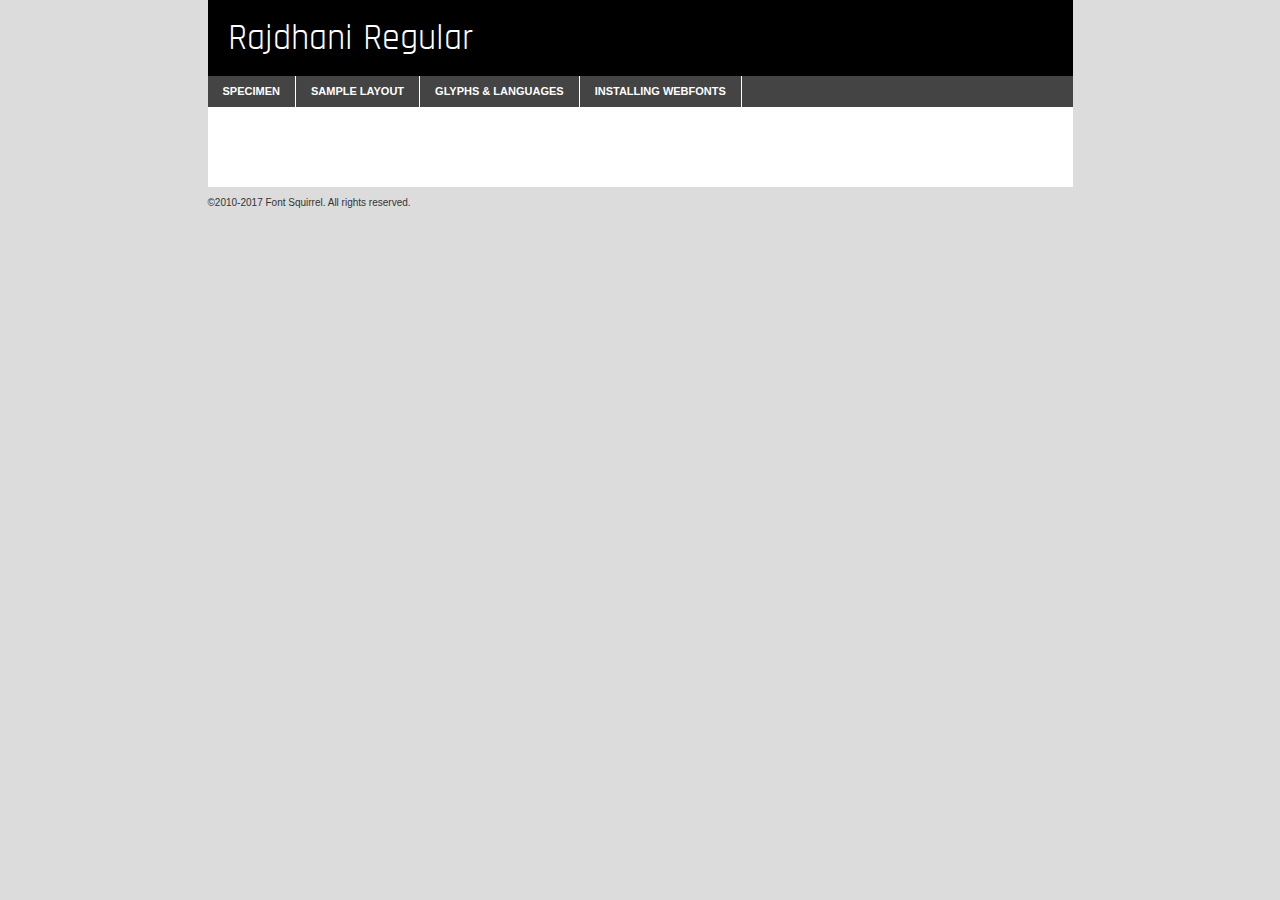
<file: fonts/rajdhani-regular-demo.html>
<!DOCTYPE html PUBLIC "-//W3C//DTD XHTML 1.0 Transitional//EN"
	"http://www.w3.org/TR/xhtml1/DTD/xhtml1-transitional.dtd">

<html xmlns="http://www.w3.org/1999/xhtml" xml:lang="en" lang="en">
<head>
	<meta http-equiv="Content-Type" content="text/html; charset=utf-8" />
	<script src="http://ajax.googleapis.com/ajax/libs/jquery/1.7.2/jquery.min.js" type="text/javascript" charset="utf-8"></script>
	<script type="text/javascript">
	(function($){$.fn.easyTabs=function(option){var param=jQuery.extend({fadeSpeed:"fast",defaultContent:1,activeClass:'active'},option);$(this).each(function(){var thisId="#"+this.id;if(param.defaultContent==''){param.defaultContent=1;}
	if(typeof param.defaultContent=="number")
	{var defaultTab=$(thisId+" .tabs li:eq("+(param.defaultContent-1)+") a").attr('href').substr(1);}else{var defaultTab=param.defaultContent;}
	$(thisId+" .tabs li a").each(function(){var tabToHide=$(this).attr('href').substr(1);$("#"+tabToHide).addClass('easytabs-tab-content');});hideAll();changeContent(defaultTab);function hideAll(){$(thisId+" .easytabs-tab-content").hide();}
	function changeContent(tabId){hideAll();$(thisId+" .tabs li").removeClass(param.activeClass);$(thisId+" .tabs li a[href=#"+tabId+"]").closest('li').addClass(param.activeClass);if(param.fadeSpeed!="none")
	{$(thisId+" #"+tabId).fadeIn(param.fadeSpeed);}else{$(thisId+" #"+tabId).show();}}
	$(thisId+" .tabs li").click(function(){var tabId=$(this).find('a').attr('href').substr(1);changeContent(tabId);return false;});});}})(jQuery);
	</script>
	<link rel="stylesheet" href="specimen_files/specimen_stylesheet.css" type="text/css" charset="utf-8" />
	<link rel="stylesheet" href="stylesheet.css" type="text/css" charset="utf-8" />

	<style type="text/css">
					body{
				font-family: 'rajdhaniregular';
							}
		</style>

	<title>Rajdhani Regular Specimen</title>
	
	
	<script type="text/javascript" charset="utf-8">
		$(document).ready(function() {
			$('#container').easyTabs({defaultContent:1});
		});
	</script>
</head>

<body>
<div id="container">
	<div id="header">
		Rajdhani Regular	</div>
	<ul class="tabs">
		<li><a href="#specimen">Specimen</a></li>
		<li><a href="#layout">Sample Layout</a></li>
				<li><a href="#glyphs">Glyphs &amp; Languages</a></li>
		<li><a href="#installing">Installing Webfonts</a></li>
		
	</ul>
	
	<div id="main_content">

		
			<div id="specimen">
		
				<div class="section">
					<div class="grid12 firstcol">
						<div class="huge">AaBb</div>
					</div>
				</div>
		
				<div class="section">
					<div class="glyph_range">A&#x200B;B&#x200b;C&#x200b;D&#x200b;E&#x200b;F&#x200b;G&#x200b;H&#x200b;I&#x200b;J&#x200b;K&#x200b;L&#x200b;M&#x200b;N&#x200b;O&#x200b;P&#x200b;Q&#x200b;R&#x200b;S&#x200b;T&#x200b;U&#x200b;V&#x200b;W&#x200b;X&#x200b;Y&#x200b;Z&#x200b;a&#x200b;b&#x200b;c&#x200b;d&#x200b;e&#x200b;f&#x200b;g&#x200b;h&#x200b;i&#x200b;j&#x200b;k&#x200b;l&#x200b;m&#x200b;n&#x200b;o&#x200b;p&#x200b;q&#x200b;r&#x200b;s&#x200b;t&#x200b;u&#x200b;v&#x200b;w&#x200b;x&#x200b;y&#x200b;z&#x200b;1&#x200b;2&#x200b;3&#x200b;4&#x200b;5&#x200b;6&#x200b;7&#x200b;8&#x200b;9&#x200b;0&#x200b;&amp;&#x200b;.&#x200b;,&#x200b;?&#x200b;!&#x200b;&#64;&#x200b;(&#x200b;)&#x200b;#&#x200b;$&#x200b;%&#x200b;*&#x200b;+&#x200b;-&#x200b;=&#x200b;:&#x200b;;</div>
				</div>
				<div class="section">
					<div class="grid12 firstcol">
						<table class="sample_table">
							<tr><td>10</td><td class="size10">abcdefghijklmnopqrstuvwxyzABCDEFGHIJKLMNOPQRSTUVWXYZ0123456789abcdefghijklmnopqrstuvwxyzABCDEFGHIJKLMNOPQRSTUVWXYZ0123456789abcdefghijklmnopqrstuvwxyzABCDEFGHIJKLMNOPQRSTUVWXYZ</td></tr>
							<tr><td>11</td><td class="size11">abcdefghijklmnopqrstuvwxyzABCDEFGHIJKLMNOPQRSTUVWXYZ0123456789abcdefghijklmnopqrstuvwxyzABCDEFGHIJKLMNOPQRSTUVWXYZ0123456789abcdefghijklmnopqrstuvwxyzABCDEFGHIJKLMNOPQRSTUVWXYZ</td></tr>
							<tr><td>12</td><td class="size12">abcdefghijklmnopqrstuvwxyzABCDEFGHIJKLMNOPQRSTUVWXYZ0123456789abcdefghijklmnopqrstuvwxyzABCDEFGHIJKLMNOPQRSTUVWXYZ0123456789abcdefghijklmnopqrstuvwxyzABCDEFGHIJKLMNOPQRSTUVWXYZ</td></tr>
							<tr><td>13</td><td class="size13">abcdefghijklmnopqrstuvwxyzABCDEFGHIJKLMNOPQRSTUVWXYZ0123456789abcdefghijklmnopqrstuvwxyzABCDEFGHIJKLMNOPQRSTUVWXYZ0123456789abcdefghijklmnopqrstuvwxyzABCDEFGHIJKLMNOPQRSTUVWXYZ</td></tr>
							<tr><td>14</td><td class="size14">abcdefghijklmnopqrstuvwxyzABCDEFGHIJKLMNOPQRSTUVWXYZ0123456789abcdefghijklmnopqrstuvwxyzABCDEFGHIJKLMNOPQRSTUVWXYZ0123456789abcdefghijklmnopqrstuvwxyzABCDEFGHIJKLMNOPQRSTUVWXYZ</td></tr>
							<tr><td>16</td><td class="size16">abcdefghijklmnopqrstuvwxyzABCDEFGHIJKLMNOPQRSTUVWXYZ0123456789abcdefghijklmnopqrstuvwxyzABCDEFGHIJKLMNOPQRSTUVWXYZ</td></tr>
							<tr><td>18</td><td class="size18">abcdefghijklmnopqrstuvwxyzABCDEFGHIJKLMNOPQRSTUVWXYZ0123456789abcdefghijklmnopqrstuvwxyzABCDEFGHIJKLMNOPQRSTUVWXYZ</td></tr>
							<tr><td>20</td><td class="size20">abcdefghijklmnopqrstuvwxyzABCDEFGHIJKLMNOPQRSTUVWXYZ0123456789abcdefghijklmnopqrstuvwxyzABCDEFGHIJKLMNOPQRSTUVWXYZ</td></tr>
							<tr><td>24</td><td class="size24">abcdefghijklmnopqrstuvwxyzABCDEFGHIJKLMNOPQRSTUVWXYZ0123456789abcdefghijklmnopqrstuvwxyzABCDEFGHIJKLMNOPQRSTUVWXYZ</td></tr>
							<tr><td>30</td><td class="size30">abcdefghijklmnopqrstuvwxyzABCDEFGHIJKLMNOPQRSTUVWXYZ0123456789abcdefghijklmnopqrstuvwxyzABCDEFGHIJKLMNOPQRSTUVWXYZ</td></tr>
							<tr><td>36</td><td class="size36">abcdefghijklmnopqrstuvwxyzABCDEFGHIJKLMNOPQRSTUVWXYZ0123456789abcdefghijklmnopqrstuvwxyzABCDEFGHIJKLMNOPQRSTUVWXYZ</td></tr>
							<tr><td>48</td><td class="size48">abcdefghijklmnopqrstuvwxyzABCDEFGHIJKLMNOPQRSTUVWXYZ0123456789abcdefghijklmnopqrstuvwxyzABCDEFGHIJKLMNOPQRSTUVWXYZ</td></tr>
							<tr><td>60</td><td class="size60">abcdefghijklmnopqrstuvwxyzABCDEFGHIJKLMNOPQRSTUVWXYZ0123456789abcdefghijklmnopqrstuvwxyzABCDEFGHIJKLMNOPQRSTUVWXYZ</td></tr>
							<tr><td>72</td><td class="size72">abcdefghijklmnopqrstuvwxyzABCDEFGHIJKLMNOPQRSTUVWXYZ0123456789abcdefghijklmnopqrstuvwxyzABCDEFGHIJKLMNOPQRSTUVWXYZ</td></tr>
							<tr><td>90</td><td class="size90">abcdefghijklmnopqrstuvwxyzABCDEFGHIJKLMNOPQRSTUVWXYZ0123456789abcdefghijklmnopqrstuvwxyzABCDEFGHIJKLMNOPQRSTUVWXYZ</td></tr>
						</table>
				
					</div>
			
				</div>
		
		
		
								<div class="section" id="bodycomparison">


										<div id="xheight">
				<div class="fontbody">&#x25FC;&#x25FC;&#x25FC;&#x25FC;&#x25FC;&#x25FC;&#x25FC;&#x25FC;&#x25FC;&#x25FC;&#x25FC;&#x25FC;&#x25FC;&#x25FC;&#x25FC;&#x25FC;&#x25FC;&#x25FC;&#x25FC;&#x25FC;&#x25FC;&#x25FC;&#x25FC;&#x25FC;&#x25FC;&#x25FC;&#x25FC;&#x25FC;&#x25FC;&#x25FC;&#x25FC;&#x25FC;&#x25FC;&#x25FC;&#x25FC;&#x25FC;&#x25FC;&#x25FC;&#x25FC;&#x25FC;&#x25FC;&#x25FC;&#x25FC;&#x25FC;&#x25FC;&#x25FC;&#x25FC;&#x25FC;&#x25FC;&#x25FC;&#x25FC;&#x25FC;&#x25FC;&#x25FC;&#x25FC;&#x25FC;&#x25FC;&#x25FC;&#x25FC;&#x25FC;&#x25FC;&#x25FC;&#x25FC;&#x25FC;&#x25FC;&#x25FC;&#x25FC;&#x25FC;&#x25FC;&#x25FC;&#x25FC;&#x25FC;&#x25FC;&#x25FC;&#x25FC;&#x25FC;&#x25FC;&#x25FC;&#x25FC;&#x25FC;&#x25FC;&#x25FC;&#x25FC;&#x25FC;&#x25FC;&#x25FC;&#x25FC;&#x25FC;&#x25FC;&#x25FC;&#x25FC;&#x25FC;&#x25FC;&#x25FC;&#x25FC;&#x25FC;&#x25FC;&#x25FC;&#x25FC;body</div><div class="arialbody">body</div><div class="verdanabody">body</div><div class="georgiabody">body</div></div>
										<div class="fontbody" style="z-index:1">
											body<span>Rajdhani Regular</span>
										</div>
										<div class="arialbody" style="z-index:1">
											body<span>Arial</span>
										</div>
										<div class="verdanabody" style="z-index:1">
											body<span>Verdana</span>
										</div>
										<div class="georgiabody" style="z-index:1">
											body<span>Georgia</span>
										</div>



								</div>
		
		
				<div class="section psample psample_row1" id="">
					
					<div class="grid2 firstcol">
						<p class="size10"><span>10.</span>Aenean lacinia bibendum nulla sed consectetur. Fusce dapibus, tellus ac cursus commodo, tortor mauris condimentum nibh, ut fermentum massa justo sit amet risus. Nullam id dolor id nibh ultricies vehicula ut id elit. Cum sociis natoque penatibus et magnis dis parturient montes, nascetur ridiculus mus. Nulla vitae elit libero, a pharetra augue.</p>
			
					</div>
					<div class="grid3">
						<p class="size11"><span>11.</span>Aenean lacinia bibendum nulla sed consectetur. Fusce dapibus, tellus ac cursus commodo, tortor mauris condimentum nibh, ut fermentum massa justo sit amet risus. Nullam id dolor id nibh ultricies vehicula ut id elit. Cum sociis natoque penatibus et magnis dis parturient montes, nascetur ridiculus mus. Nulla vitae elit libero, a pharetra augue.</p>
			
					</div>
					<div class="grid3">
						<p class="size12"><span>12.</span>Aenean lacinia bibendum nulla sed consectetur. Fusce dapibus, tellus ac cursus commodo, tortor mauris condimentum nibh, ut fermentum massa justo sit amet risus. Nullam id dolor id nibh ultricies vehicula ut id elit. Cum sociis natoque penatibus et magnis dis parturient montes, nascetur ridiculus mus. Nulla vitae elit libero, a pharetra augue.</p>
			
					</div>
					<div class="grid4">
						<p class="size13"><span>13.</span>Aenean lacinia bibendum nulla sed consectetur. Fusce dapibus, tellus ac cursus commodo, tortor mauris condimentum nibh, ut fermentum massa justo sit amet risus. Nullam id dolor id nibh ultricies vehicula ut id elit. Cum sociis natoque penatibus et magnis dis parturient montes, nascetur ridiculus mus. Nulla vitae elit libero, a pharetra augue.</p>
			
					</div>
					<div class="white_blend"></div>
					
				</div>
				<div class="section psample psample_row2" id="">
					<div class="grid3 firstcol">
						<p class="size14"><span>14.</span>Aenean lacinia bibendum nulla sed consectetur. Fusce dapibus, tellus ac cursus commodo, tortor mauris condimentum nibh, ut fermentum massa justo sit amet risus. Nullam id dolor id nibh ultricies vehicula ut id elit. Cum sociis natoque penatibus et magnis dis parturient montes, nascetur ridiculus mus. Nulla vitae elit libero, a pharetra augue.</p>
			
					</div>
					<div class="grid4">
						<p class="size16"><span>16.</span>Aenean lacinia bibendum nulla sed consectetur. Fusce dapibus, tellus ac cursus commodo, tortor mauris condimentum nibh, ut fermentum massa justo sit amet risus. Nullam id dolor id nibh ultricies vehicula ut id elit. Cum sociis natoque penatibus et magnis dis parturient montes, nascetur ridiculus mus. Nulla vitae elit libero, a pharetra augue.</p>
			
					</div>
					<div class="grid5">
						<p class="size18"><span>18.</span>Aenean lacinia bibendum nulla sed consectetur. Fusce dapibus, tellus ac cursus commodo, tortor mauris condimentum nibh, ut fermentum massa justo sit amet risus. Nullam id dolor id nibh ultricies vehicula ut id elit. Cum sociis natoque penatibus et magnis dis parturient montes, nascetur ridiculus mus. Nulla vitae elit libero, a pharetra augue.</p>
			
					</div>

					<div class="white_blend"></div>

				</div>
				
				<div class="section psample psample_row3" id="">
					<div class="grid5 firstcol">
						<p class="size20"><span>20.</span>Aenean lacinia bibendum nulla sed consectetur. Fusce dapibus, tellus ac cursus commodo, tortor mauris condimentum nibh, ut fermentum massa justo sit amet risus. Nullam id dolor id nibh ultricies vehicula ut id elit. Cum sociis natoque penatibus et magnis dis parturient montes, nascetur ridiculus mus. Nulla vitae elit libero, a pharetra augue.</p>
					</div>
					<div class="grid7">
						<p class="size24"><span>24.</span>Aenean lacinia bibendum nulla sed consectetur. Fusce dapibus, tellus ac cursus commodo, tortor mauris condimentum nibh, ut fermentum massa justo sit amet risus. Nullam id dolor id nibh ultricies vehicula ut id elit. Cum sociis natoque penatibus et magnis dis parturient montes, nascetur ridiculus mus. Nulla vitae elit libero, a pharetra augue.</p>
					</div>
					
					<div class="white_blend"></div>
					
				</div>
				
				<div class="section psample psample_row4" id="">
					<div class="grid12 firstcol">
						<p class="size30"><span>30.</span>Aenean lacinia bibendum nulla sed consectetur. Fusce dapibus, tellus ac cursus commodo, tortor mauris condimentum nibh, ut fermentum massa justo sit amet risus. Nullam id dolor id nibh ultricies vehicula ut id elit. Cum sociis natoque penatibus et magnis dis parturient montes, nascetur ridiculus mus. Nulla vitae elit libero, a pharetra augue.</p>
					</div>
					<div class="white_blend"></div>
					
				</div>
				
				
				
				<div class="section psample psample_row1 fullreverse">
					<div class="grid2 firstcol">
						<p class="size10"><span>10.</span>Aenean lacinia bibendum nulla sed consectetur. Fusce dapibus, tellus ac cursus commodo, tortor mauris condimentum nibh, ut fermentum massa justo sit amet risus. Nullam id dolor id nibh ultricies vehicula ut id elit. Cum sociis natoque penatibus et magnis dis parturient montes, nascetur ridiculus mus. Nulla vitae elit libero, a pharetra augue.</p>
			
					</div>
					<div class="grid3">
						<p class="size11"><span>11.</span>Aenean lacinia bibendum nulla sed consectetur. Fusce dapibus, tellus ac cursus commodo, tortor mauris condimentum nibh, ut fermentum massa justo sit amet risus. Nullam id dolor id nibh ultricies vehicula ut id elit. Cum sociis natoque penatibus et magnis dis parturient montes, nascetur ridiculus mus. Nulla vitae elit libero, a pharetra augue.</p>
			
					</div>
					<div class="grid3">
						<p class="size12"><span>12.</span>Aenean lacinia bibendum nulla sed consectetur. Fusce dapibus, tellus ac cursus commodo, tortor mauris condimentum nibh, ut fermentum massa justo sit amet risus. Nullam id dolor id nibh ultricies vehicula ut id elit. Cum sociis natoque penatibus et magnis dis parturient montes, nascetur ridiculus mus. Nulla vitae elit libero, a pharetra augue.</p>
			
					</div>
					<div class="grid4">
						<p class="size13"><span>13.</span>Aenean lacinia bibendum nulla sed consectetur. Fusce dapibus, tellus ac cursus commodo, tortor mauris condimentum nibh, ut fermentum massa justo sit amet risus. Nullam id dolor id nibh ultricies vehicula ut id elit. Cum sociis natoque penatibus et magnis dis parturient montes, nascetur ridiculus mus. Nulla vitae elit libero, a pharetra augue.</p>
			
					</div>
					<div class="black_blend"></div>
					
				</div>
				
				<div class="section psample psample_row2 fullreverse">
					<div class="grid3 firstcol">
						<p class="size14"><span>14.</span>Aenean lacinia bibendum nulla sed consectetur. Fusce dapibus, tellus ac cursus commodo, tortor mauris condimentum nibh, ut fermentum massa justo sit amet risus. Nullam id dolor id nibh ultricies vehicula ut id elit. Cum sociis natoque penatibus et magnis dis parturient montes, nascetur ridiculus mus. Nulla vitae elit libero, a pharetra augue.</p>
			
					</div>
					<div class="grid4">
						<p class="size16"><span>16.</span>Aenean lacinia bibendum nulla sed consectetur. Fusce dapibus, tellus ac cursus commodo, tortor mauris condimentum nibh, ut fermentum massa justo sit amet risus. Nullam id dolor id nibh ultricies vehicula ut id elit. Cum sociis natoque penatibus et magnis dis parturient montes, nascetur ridiculus mus. Nulla vitae elit libero, a pharetra augue.</p>
			
					</div>
					<div class="grid5">
						<p class="size18"><span>18.</span>Aenean lacinia bibendum nulla sed consectetur. Fusce dapibus, tellus ac cursus commodo, tortor mauris condimentum nibh, ut fermentum massa justo sit amet risus. Nullam id dolor id nibh ultricies vehicula ut id elit. Cum sociis natoque penatibus et magnis dis parturient montes, nascetur ridiculus mus. Nulla vitae elit libero, a pharetra augue.</p>
			
					</div>
					<div class="black_blend"></div>

				</div>
				
				<div class="section psample fullreverse psample_row3" id="">
					<div class="grid5 firstcol">
						<p class="size20"><span>20.</span>Aenean lacinia bibendum nulla sed consectetur. Fusce dapibus, tellus ac cursus commodo, tortor mauris condimentum nibh, ut fermentum massa justo sit amet risus. Nullam id dolor id nibh ultricies vehicula ut id elit. Cum sociis natoque penatibus et magnis dis parturient montes, nascetur ridiculus mus. Nulla vitae elit libero, a pharetra augue.</p>
					</div>
					<div class="grid7">
						<p class="size24"><span>24.</span>Aenean lacinia bibendum nulla sed consectetur. Fusce dapibus, tellus ac cursus commodo, tortor mauris condimentum nibh, ut fermentum massa justo sit amet risus. Nullam id dolor id nibh ultricies vehicula ut id elit. Cum sociis natoque penatibus et magnis dis parturient montes, nascetur ridiculus mus. Nulla vitae elit libero, a pharetra augue.</p>
					</div>
					
					<div class="black_blend"></div>
					
				</div>
				
				<div class="section psample fullreverse psample_row4" id="" style="border-bottom: 20px #000 solid;">
					<div class="grid12 firstcol">
						<p class="size30"><span>30.</span>Aenean lacinia bibendum nulla sed consectetur. Fusce dapibus, tellus ac cursus commodo, tortor mauris condimentum nibh, ut fermentum massa justo sit amet risus. Nullam id dolor id nibh ultricies vehicula ut id elit. Cum sociis natoque penatibus et magnis dis parturient montes, nascetur ridiculus mus. Nulla vitae elit libero, a pharetra augue.</p>
					</div>
					<div class="black_blend"></div>
					
				</div>
				
				
				
				
			</div>
			
			<div id="layout">
				
				<div class="section">
					
					<div class="grid12 firstcol">
						<h1>Lorem Ipsum Dolor</h1>
						<h2>Etiam porta sem malesuada magna mollis euismod</h2>
						
						<p class="byline">By <a href="#link">Aenean Lacinia</a></p>
					</div>
				</div>
				<div class="section">
					<div class="grid8 firstcol">
						<p class="large">Donec sed odio dui. Morbi leo risus, porta ac consectetur ac, vestibulum at eros. Fusce dapibus, tellus ac cursus commodo, tortor mauris condimentum nibh, ut fermentum massa justo sit amet risus. </p>

						
						<h3>Pellentesque ornare sem</h3>

						<p>Maecenas sed diam eget risus varius blandit sit amet non magna. Maecenas faucibus mollis interdum. Donec ullamcorper nulla non metus auctor fringilla. Nullam id dolor id nibh ultricies vehicula ut id elit. Nullam id dolor id nibh ultricies vehicula ut id elit. </p>

						<p>Aenean eu leo quam. Pellentesque ornare sem lacinia quam venenatis vestibulum. Lorem ipsum dolor sit amet, consectetur adipiscing elit. Cum sociis natoque penatibus et magnis dis parturient montes, nascetur ridiculus mus. </p>

						<p>Nulla vitae elit libero, a pharetra augue. Praesent commodo cursus magna, vel scelerisque nisl consectetur et. Aenean lacinia bibendum nulla sed consectetur. </p>

						<p>Nullam quis risus eget urna mollis ornare vel eu leo. Nullam quis risus eget urna mollis ornare vel eu leo. Maecenas sed diam eget risus varius blandit sit amet non magna. Donec ullamcorper nulla non metus auctor fringilla. </p>

						<h3>Cras mattis consectetur</h3>

						<p>Aenean eu leo quam. Pellentesque ornare sem lacinia quam venenatis vestibulum. Aenean lacinia bibendum nulla sed consectetur. Integer posuere erat a ante venenatis dapibus posuere velit aliquet. Cras mattis consectetur purus sit amet fermentum. </p>

						<p>Nullam id dolor id nibh ultricies vehicula ut id elit. Nullam quis risus eget urna mollis ornare vel eu leo. Cras mattis consectetur purus sit amet fermentum.</p>
					</div>
					
					<div class="grid4 sidebar">
						
						<div class="box reverse">
							<p class="last">Nullam quis risus eget urna mollis ornare vel eu leo. Donec ullamcorper nulla non metus auctor fringilla. Cras mattis consectetur purus sit amet fermentum. Sed posuere consectetur est at lobortis. Lorem ipsum dolor sit amet, consectetur adipiscing elit. </p>
						</div>
						
						<p class="caption">Maecenas sed diam eget risus varius.</p>

						<p>Vestibulum id ligula porta felis euismod semper. Integer posuere erat a ante venenatis dapibus posuere velit aliquet. Vestibulum id ligula porta felis euismod semper. Sed posuere consectetur est at lobortis. Maecenas sed diam eget risus varius blandit sit amet non magna. Fusce dapibus, tellus ac cursus commodo, tortor mauris condimentum nibh, ut fermentum massa justo sit amet risus. </p>

					

						<p>Duis mollis, est non commodo luctus, nisi erat porttitor ligula, eget lacinia odio sem nec elit. Aenean lacinia bibendum nulla sed consectetur. Vivamus sagittis lacus vel augue laoreet rutrum faucibus dolor auctor. Aenean lacinia bibendum nulla sed consectetur. Nullam quis risus eget urna mollis ornare vel eu leo. </p>

						<p>Praesent commodo cursus magna, vel scelerisque nisl consectetur et. Donec ullamcorper nulla non metus auctor fringilla. Maecenas faucibus mollis interdum. Fusce dapibus, tellus ac cursus commodo, tortor mauris condimentum nibh, ut fermentum massa justo sit amet risus. </p>

					</div>
				</div>
				
			</div>


			



		<div id="glyphs">
			<div class="section">
				<div class="grid12 firstcol">
			
				<h1>Language Support</h1>
				<p>The subset of Rajdhani Regular in this kit supports the following languages:<br />
			
					Albanian, Basque, Breton, Chamorro, Danish, Dutch, English, Faroese, Finnish, French, Frisian, Galician, German, Icelandic, Italian, Malagasy, Norwegian, Portuguese, Spanish, Alsatian, Aragonese, Arapaho, Arrernte, Asturian, Aymara, Bislama, Cebuano, Corsican, Fijian, French_creole, Genoese, Gilbertese, Greenlandic, Haitian_creole, Hiligaynon, Hmong, Hopi, Ibanag, Iloko_ilokano, Indonesian, Interglossa_glosa, Interlingua, Irish_gaelic, Jerriais, Lojban, Lombard, Luxembourgeois, Manx, Mohawk, Norfolk_pitcairnese, Occitan, Oromo, Pangasinan, Papiamento, Piedmontese, Potawatomi, Rhaeto-romance, Romansh, Rotokas, Sami_lule, Samoan, Sardinian, Scots_gaelic, Seychelles_creole, Shona, Sicilian, Somali, Southern_ndebele, Swahili, Swati_swazi, Tagalog_filipino_pilipino, Tetum, Tok_pisin, Uyghur_latinized, Volapuk, Walloon, Warlpiri, Xhosa, Yapese, Zulu, Latinbasic, Ubasic, Demo				</p>
				<h1>Glyph Chart</h1>
				<p>The subset of Rajdhani Regular in this kit includes all the glyphs listed below. Unicode entities are included above each glyph to help you insert individual characters into your layout.</p>
				<div id="glyph_chart">
			
																														 <div><p>&amp;#13;</p>&#13;</div>
																				 <div><p>&amp;#32;</p>&#32;</div>
																				 <div><p>&amp;#33;</p>&#33;</div>
																				 <div><p>&amp;#34;</p>&#34;</div>
																				 <div><p>&amp;#35;</p>&#35;</div>
																				 <div><p>&amp;#36;</p>&#36;</div>
																				 <div><p>&amp;#37;</p>&#37;</div>
																				 <div><p>&amp;#38;</p>&#38;</div>
																				 <div><p>&amp;#39;</p>&#39;</div>
																				 <div><p>&amp;#40;</p>&#40;</div>
																				 <div><p>&amp;#41;</p>&#41;</div>
																				 <div><p>&amp;#42;</p>&#42;</div>
																				 <div><p>&amp;#43;</p>&#43;</div>
																				 <div><p>&amp;#44;</p>&#44;</div>
																				 <div><p>&amp;#45;</p>&#45;</div>
																				 <div><p>&amp;#46;</p>&#46;</div>
																				 <div><p>&amp;#47;</p>&#47;</div>
																				 <div><p>&amp;#48;</p>&#48;</div>
																				 <div><p>&amp;#49;</p>&#49;</div>
																				 <div><p>&amp;#50;</p>&#50;</div>
																				 <div><p>&amp;#51;</p>&#51;</div>
																				 <div><p>&amp;#52;</p>&#52;</div>
																				 <div><p>&amp;#53;</p>&#53;</div>
																				 <div><p>&amp;#54;</p>&#54;</div>
																				 <div><p>&amp;#55;</p>&#55;</div>
																				 <div><p>&amp;#56;</p>&#56;</div>
																				 <div><p>&amp;#57;</p>&#57;</div>
																				 <div><p>&amp;#58;</p>&#58;</div>
																				 <div><p>&amp;#59;</p>&#59;</div>
																				 <div><p>&amp;#60;</p>&#60;</div>
																				 <div><p>&amp;#61;</p>&#61;</div>
																				 <div><p>&amp;#62;</p>&#62;</div>
																				 <div><p>&amp;#63;</p>&#63;</div>
																				 <div><p>&amp;#64;</p>&#64;</div>
																				 <div><p>&amp;#65;</p>&#65;</div>
																				 <div><p>&amp;#66;</p>&#66;</div>
																				 <div><p>&amp;#67;</p>&#67;</div>
																				 <div><p>&amp;#68;</p>&#68;</div>
																				 <div><p>&amp;#69;</p>&#69;</div>
																				 <div><p>&amp;#70;</p>&#70;</div>
																				 <div><p>&amp;#71;</p>&#71;</div>
																				 <div><p>&amp;#72;</p>&#72;</div>
																				 <div><p>&amp;#73;</p>&#73;</div>
																				 <div><p>&amp;#74;</p>&#74;</div>
																				 <div><p>&amp;#75;</p>&#75;</div>
																				 <div><p>&amp;#76;</p>&#76;</div>
																				 <div><p>&amp;#77;</p>&#77;</div>
																				 <div><p>&amp;#78;</p>&#78;</div>
																				 <div><p>&amp;#79;</p>&#79;</div>
																				 <div><p>&amp;#80;</p>&#80;</div>
																				 <div><p>&amp;#81;</p>&#81;</div>
																				 <div><p>&amp;#82;</p>&#82;</div>
																				 <div><p>&amp;#83;</p>&#83;</div>
																				 <div><p>&amp;#84;</p>&#84;</div>
																				 <div><p>&amp;#85;</p>&#85;</div>
																				 <div><p>&amp;#86;</p>&#86;</div>
																				 <div><p>&amp;#87;</p>&#87;</div>
																				 <div><p>&amp;#88;</p>&#88;</div>
																				 <div><p>&amp;#89;</p>&#89;</div>
																				 <div><p>&amp;#90;</p>&#90;</div>
																				 <div><p>&amp;#91;</p>&#91;</div>
																				 <div><p>&amp;#92;</p>&#92;</div>
																				 <div><p>&amp;#93;</p>&#93;</div>
																				 <div><p>&amp;#94;</p>&#94;</div>
																				 <div><p>&amp;#95;</p>&#95;</div>
																				 <div><p>&amp;#96;</p>&#96;</div>
																				 <div><p>&amp;#97;</p>&#97;</div>
																				 <div><p>&amp;#98;</p>&#98;</div>
																				 <div><p>&amp;#99;</p>&#99;</div>
																				 <div><p>&amp;#100;</p>&#100;</div>
																				 <div><p>&amp;#101;</p>&#101;</div>
																				 <div><p>&amp;#102;</p>&#102;</div>
																				 <div><p>&amp;#103;</p>&#103;</div>
																				 <div><p>&amp;#104;</p>&#104;</div>
																				 <div><p>&amp;#105;</p>&#105;</div>
																				 <div><p>&amp;#106;</p>&#106;</div>
																				 <div><p>&amp;#107;</p>&#107;</div>
																				 <div><p>&amp;#108;</p>&#108;</div>
																				 <div><p>&amp;#109;</p>&#109;</div>
																				 <div><p>&amp;#110;</p>&#110;</div>
																				 <div><p>&amp;#111;</p>&#111;</div>
																				 <div><p>&amp;#112;</p>&#112;</div>
																				 <div><p>&amp;#113;</p>&#113;</div>
																				 <div><p>&amp;#114;</p>&#114;</div>
																				 <div><p>&amp;#115;</p>&#115;</div>
																				 <div><p>&amp;#116;</p>&#116;</div>
																				 <div><p>&amp;#117;</p>&#117;</div>
																				 <div><p>&amp;#118;</p>&#118;</div>
																				 <div><p>&amp;#119;</p>&#119;</div>
																				 <div><p>&amp;#120;</p>&#120;</div>
																				 <div><p>&amp;#121;</p>&#121;</div>
																				 <div><p>&amp;#122;</p>&#122;</div>
																				 <div><p>&amp;#123;</p>&#123;</div>
																				 <div><p>&amp;#124;</p>&#124;</div>
																				 <div><p>&amp;#125;</p>&#125;</div>
																				 <div><p>&amp;#126;</p>&#126;</div>
																				 <div><p>&amp;#160;</p>&#160;</div>
																				 <div><p>&amp;#161;</p>&#161;</div>
																				 <div><p>&amp;#162;</p>&#162;</div>
																				 <div><p>&amp;#163;</p>&#163;</div>
																				 <div><p>&amp;#165;</p>&#165;</div>
																				 <div><p>&amp;#166;</p>&#166;</div>
																				 <div><p>&amp;#167;</p>&#167;</div>
																				 <div><p>&amp;#168;</p>&#168;</div>
																				 <div><p>&amp;#169;</p>&#169;</div>
																				 <div><p>&amp;#171;</p>&#171;</div>
																				 <div><p>&amp;#173;</p>&#173;</div>
																				 <div><p>&amp;#174;</p>&#174;</div>
																				 <div><p>&amp;#175;</p>&#175;</div>
																				 <div><p>&amp;#176;</p>&#176;</div>
																				 <div><p>&amp;#177;</p>&#177;</div>
																				 <div><p>&amp;#180;</p>&#180;</div>
																				 <div><p>&amp;#182;</p>&#182;</div>
																				 <div><p>&amp;#183;</p>&#183;</div>
																				 <div><p>&amp;#184;</p>&#184;</div>
																				 <div><p>&amp;#187;</p>&#187;</div>
																				 <div><p>&amp;#191;</p>&#191;</div>
																				 <div><p>&amp;#192;</p>&#192;</div>
																				 <div><p>&amp;#193;</p>&#193;</div>
																				 <div><p>&amp;#194;</p>&#194;</div>
																				 <div><p>&amp;#195;</p>&#195;</div>
																				 <div><p>&amp;#196;</p>&#196;</div>
																				 <div><p>&amp;#197;</p>&#197;</div>
																				 <div><p>&amp;#198;</p>&#198;</div>
																				 <div><p>&amp;#199;</p>&#199;</div>
																				 <div><p>&amp;#200;</p>&#200;</div>
																				 <div><p>&amp;#201;</p>&#201;</div>
																				 <div><p>&amp;#202;</p>&#202;</div>
																				 <div><p>&amp;#203;</p>&#203;</div>
																				 <div><p>&amp;#204;</p>&#204;</div>
																				 <div><p>&amp;#205;</p>&#205;</div>
																				 <div><p>&amp;#206;</p>&#206;</div>
																				 <div><p>&amp;#207;</p>&#207;</div>
																				 <div><p>&amp;#208;</p>&#208;</div>
																				 <div><p>&amp;#209;</p>&#209;</div>
																				 <div><p>&amp;#210;</p>&#210;</div>
																				 <div><p>&amp;#211;</p>&#211;</div>
																				 <div><p>&amp;#212;</p>&#212;</div>
																				 <div><p>&amp;#213;</p>&#213;</div>
																				 <div><p>&amp;#214;</p>&#214;</div>
																				 <div><p>&amp;#215;</p>&#215;</div>
																				 <div><p>&amp;#216;</p>&#216;</div>
																				 <div><p>&amp;#217;</p>&#217;</div>
																				 <div><p>&amp;#218;</p>&#218;</div>
																				 <div><p>&amp;#219;</p>&#219;</div>
																				 <div><p>&amp;#220;</p>&#220;</div>
																				 <div><p>&amp;#221;</p>&#221;</div>
																				 <div><p>&amp;#222;</p>&#222;</div>
																				 <div><p>&amp;#223;</p>&#223;</div>
																				 <div><p>&amp;#224;</p>&#224;</div>
																				 <div><p>&amp;#225;</p>&#225;</div>
																				 <div><p>&amp;#226;</p>&#226;</div>
																				 <div><p>&amp;#227;</p>&#227;</div>
																				 <div><p>&amp;#228;</p>&#228;</div>
																				 <div><p>&amp;#229;</p>&#229;</div>
																				 <div><p>&amp;#230;</p>&#230;</div>
																				 <div><p>&amp;#231;</p>&#231;</div>
																				 <div><p>&amp;#232;</p>&#232;</div>
																				 <div><p>&amp;#233;</p>&#233;</div>
																				 <div><p>&amp;#234;</p>&#234;</div>
																				 <div><p>&amp;#235;</p>&#235;</div>
																				 <div><p>&amp;#236;</p>&#236;</div>
																				 <div><p>&amp;#237;</p>&#237;</div>
																				 <div><p>&amp;#238;</p>&#238;</div>
																				 <div><p>&amp;#239;</p>&#239;</div>
																				 <div><p>&amp;#240;</p>&#240;</div>
																				 <div><p>&amp;#241;</p>&#241;</div>
																				 <div><p>&amp;#242;</p>&#242;</div>
																				 <div><p>&amp;#243;</p>&#243;</div>
																				 <div><p>&amp;#244;</p>&#244;</div>
																				 <div><p>&amp;#245;</p>&#245;</div>
																				 <div><p>&amp;#246;</p>&#246;</div>
																				 <div><p>&amp;#247;</p>&#247;</div>
																				 <div><p>&amp;#248;</p>&#248;</div>
																				 <div><p>&amp;#249;</p>&#249;</div>
																				 <div><p>&amp;#250;</p>&#250;</div>
																				 <div><p>&amp;#251;</p>&#251;</div>
																				 <div><p>&amp;#252;</p>&#252;</div>
																				 <div><p>&amp;#253;</p>&#253;</div>
																				 <div><p>&amp;#254;</p>&#254;</div>
																				 <div><p>&amp;#255;</p>&#255;</div>
																				 <div><p>&amp;#338;</p>&#338;</div>
																				 <div><p>&amp;#339;</p>&#339;</div>
																				 <div><p>&amp;#376;</p>&#376;</div>
																				 <div><p>&amp;#710;</p>&#710;</div>
																				 <div><p>&amp;#732;</p>&#732;</div>
																				 <div><p>&amp;#8192;</p>&#8192;</div>
																				 <div><p>&amp;#8193;</p>&#8193;</div>
																				 <div><p>&amp;#8194;</p>&#8194;</div>
																				 <div><p>&amp;#8195;</p>&#8195;</div>
																				 <div><p>&amp;#8196;</p>&#8196;</div>
																				 <div><p>&amp;#8197;</p>&#8197;</div>
																				 <div><p>&amp;#8198;</p>&#8198;</div>
																				 <div><p>&amp;#8199;</p>&#8199;</div>
																				 <div><p>&amp;#8200;</p>&#8200;</div>
																				 <div><p>&amp;#8201;</p>&#8201;</div>
																				 <div><p>&amp;#8202;</p>&#8202;</div>
																				 <div><p>&amp;#8208;</p>&#8208;</div>
																				 <div><p>&amp;#8209;</p>&#8209;</div>
																				 <div><p>&amp;#8210;</p>&#8210;</div>
																				 <div><p>&amp;#8211;</p>&#8211;</div>
																				 <div><p>&amp;#8212;</p>&#8212;</div>
																				 <div><p>&amp;#8216;</p>&#8216;</div>
																				 <div><p>&amp;#8217;</p>&#8217;</div>
																				 <div><p>&amp;#8218;</p>&#8218;</div>
																				 <div><p>&amp;#8220;</p>&#8220;</div>
																				 <div><p>&amp;#8221;</p>&#8221;</div>
																				 <div><p>&amp;#8222;</p>&#8222;</div>
																				 <div><p>&amp;#8226;</p>&#8226;</div>
																				 <div><p>&amp;#8230;</p>&#8230;</div>
																				 <div><p>&amp;#8239;</p>&#8239;</div>
																				 <div><p>&amp;#8249;</p>&#8249;</div>
																				 <div><p>&amp;#8250;</p>&#8250;</div>
																				 <div><p>&amp;#8287;</p>&#8287;</div>
																				 <div><p>&amp;#8364;</p>&#8364;</div>
																				 <div><p>&amp;#8482;</p>&#8482;</div>
																				 <div><p>&amp;#9724;</p>&#9724;</div>
																																																</div>	
				</div>
		
		
			</div>
		</div>
		
		
		<div id="specs">
			
		</div>
	
		<div id="installing">
			<div class="section">
				<div class="grid7 firstcol">
					<h1>Installing Webfonts</h1>
					
					<p>Webfonts are supported by all major browser platforms but not all in the same way. There are currently four different font formats that must be included in order to target all browsers. This includes TTF, WOFF, EOT and SVG.</p>
					
					<h2>1. Upload your webfonts</h2>
					<p>You must upload your webfont kit to your website. They should be in or near the same directory as your CSS files.</p>
					
					<h2>2. Include the webfont stylesheet</h2>
					<p>A special CSS @font-face declaration helps the various browsers select the appropriate font it needs without causing you a bunch of headaches. Learn more about this syntax by reading the <a href="https://www.fontspring.com/blog/further-hardening-of-the-bulletproof-syntax">Fontspring blog post</a> about it. The code for it is as follows:</p>


<code>
@font-face{ 
	font-family: 'MyWebFont';
	src: url('WebFont.eot');
	src: url('WebFont.eot?#iefix') format('embedded-opentype'),
	     url('WebFont.woff') format('woff'),
	     url('WebFont.ttf') format('truetype'),
	     url('WebFont.svg#webfont') format('svg');
}
</code>

	<p>We've already gone ahead and generated the code for you. All you have to do is link to the stylesheet in your HTML, like this:</p>
	<code>&lt;link rel=&quot;stylesheet&quot; href=&quot;stylesheet.css&quot; type=&quot;text/css&quot; charset=&quot;utf-8&quot; /&gt;</code>

					<h2>3. Modify your own stylesheet</h2>
					<p>To take advantage of your new fonts, you must tell your stylesheet to use them. Look at the original @font-face declaration above and find the property called "font-family." The name linked there will be what you use to reference the font. Prepend that webfont name to the font stack in the "font-family" property, inside the selector you want to change. For example:</p>
<code>p { font-family: 'WebFont', Arial, sans-serif; }</code>

<h2>4. Test</h2>
<p>Getting webfonts to work cross-browser <em>can</em> be tricky. Use the information in the sidebar to help you if you find that fonts aren't loading in a particular browser.</p>
				</div>
				
				<div class="grid5 sidebar">
					<div class="box">
						<h2>Troubleshooting<br />Font-Face Problems</h2>
						<p>Having trouble getting your webfonts to load in your new website? Here are some tips to sort out what might be the problem.</p>

						<h3>Fonts not showing in any browser</h3>

						<p>This sounds like you need to work on the plumbing. You either did not upload the fonts to the correct directory, or you did not link the fonts properly in the CSS. If you've confirmed that all this is correct and you still have a problem, take a look at your .htaccess file and see if requests are getting intercepted.</p>

						<h3>Fonts not loading in iPhone or iPad</h3>

						<p>The most common problem here is that you are serving the fonts from an IIS server. IIS refuses to serve files that have unknown MIME types. If that is the case, you must set the MIME type for SVG to "image/svg+xml" in the server settings. Follow these instructions from Microsoft if you need help.</p>

						<h3>Fonts not loading in Firefox</h3>

						<p>The primary reason for this failure? You are still using a version Firefox older than 3.5. So upgrade already! If that isn't it, then you are very likely serving fonts from a different domain. Firefox requires that all font assets be served from the same domain. Lastly it is possible that you need to add WOFF to your list of MIME types (if you are serving via IIS.)</p>

						<h3>Fonts not loading in IE</h3>

						<p>Are you looking at Internet Explorer on an actual Windows machine or are you cheating by using a service like Adobe BrowserLab? Many of these screenshot services do not render @font-face for IE. Best to test it on a real machine.</p>

						<h3>Fonts not loading in IE9</h3>

						<p>IE9, like Firefox, requires that fonts be served from the same domain as the website. Make sure that is the case.</p>
					</div>
				</div>
			</div>
			
		</div>
	
	</div>
	<div id="footer">
		<p>&copy;2010-2017 Font Squirrel. All rights reserved.</p>
	</div>
</div>
</body>
</html>
</file>
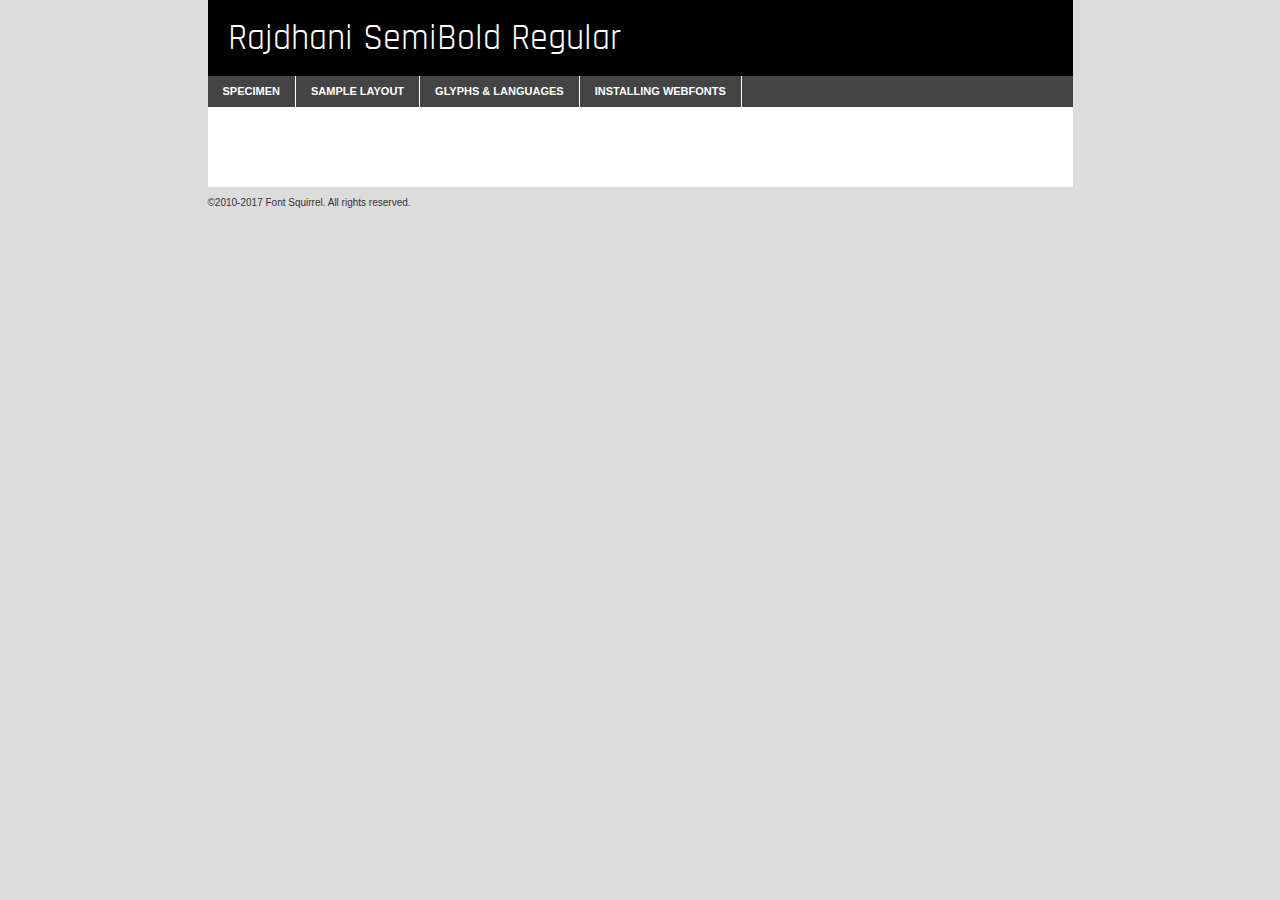
<file: fonts/rajdhani-semibold-demo.html>
<!DOCTYPE html PUBLIC "-//W3C//DTD XHTML 1.0 Transitional//EN"
	"http://www.w3.org/TR/xhtml1/DTD/xhtml1-transitional.dtd">

<html xmlns="http://www.w3.org/1999/xhtml" xml:lang="en" lang="en">
<head>
	<meta http-equiv="Content-Type" content="text/html; charset=utf-8" />
	<script src="http://ajax.googleapis.com/ajax/libs/jquery/1.7.2/jquery.min.js" type="text/javascript" charset="utf-8"></script>
	<script type="text/javascript">
	(function($){$.fn.easyTabs=function(option){var param=jQuery.extend({fadeSpeed:"fast",defaultContent:1,activeClass:'active'},option);$(this).each(function(){var thisId="#"+this.id;if(param.defaultContent==''){param.defaultContent=1;}
	if(typeof param.defaultContent=="number")
	{var defaultTab=$(thisId+" .tabs li:eq("+(param.defaultContent-1)+") a").attr('href').substr(1);}else{var defaultTab=param.defaultContent;}
	$(thisId+" .tabs li a").each(function(){var tabToHide=$(this).attr('href').substr(1);$("#"+tabToHide).addClass('easytabs-tab-content');});hideAll();changeContent(defaultTab);function hideAll(){$(thisId+" .easytabs-tab-content").hide();}
	function changeContent(tabId){hideAll();$(thisId+" .tabs li").removeClass(param.activeClass);$(thisId+" .tabs li a[href=#"+tabId+"]").closest('li').addClass(param.activeClass);if(param.fadeSpeed!="none")
	{$(thisId+" #"+tabId).fadeIn(param.fadeSpeed);}else{$(thisId+" #"+tabId).show();}}
	$(thisId+" .tabs li").click(function(){var tabId=$(this).find('a').attr('href').substr(1);changeContent(tabId);return false;});});}})(jQuery);
	</script>
	<link rel="stylesheet" href="specimen_files/specimen_stylesheet.css" type="text/css" charset="utf-8" />
	<link rel="stylesheet" href="stylesheet.css" type="text/css" charset="utf-8" />

	<style type="text/css">
					body{
				font-family: 'rajdhaniregular';
							}
		</style>

	<title>Rajdhani SemiBold Regular Specimen</title>
	
	
	<script type="text/javascript" charset="utf-8">
		$(document).ready(function() {
			$('#container').easyTabs({defaultContent:1});
		});
	</script>
</head>

<body>
<div id="container">
	<div id="header">
		Rajdhani SemiBold Regular	</div>
	<ul class="tabs">
		<li><a href="#specimen">Specimen</a></li>
		<li><a href="#layout">Sample Layout</a></li>
				<li><a href="#glyphs">Glyphs &amp; Languages</a></li>
		<li><a href="#installing">Installing Webfonts</a></li>
		
	</ul>
	
	<div id="main_content">

		
			<div id="specimen">
		
				<div class="section">
					<div class="grid12 firstcol">
						<div class="huge">AaBb</div>
					</div>
				</div>
		
				<div class="section">
					<div class="glyph_range">A&#x200B;B&#x200b;C&#x200b;D&#x200b;E&#x200b;F&#x200b;G&#x200b;H&#x200b;I&#x200b;J&#x200b;K&#x200b;L&#x200b;M&#x200b;N&#x200b;O&#x200b;P&#x200b;Q&#x200b;R&#x200b;S&#x200b;T&#x200b;U&#x200b;V&#x200b;W&#x200b;X&#x200b;Y&#x200b;Z&#x200b;a&#x200b;b&#x200b;c&#x200b;d&#x200b;e&#x200b;f&#x200b;g&#x200b;h&#x200b;i&#x200b;j&#x200b;k&#x200b;l&#x200b;m&#x200b;n&#x200b;o&#x200b;p&#x200b;q&#x200b;r&#x200b;s&#x200b;t&#x200b;u&#x200b;v&#x200b;w&#x200b;x&#x200b;y&#x200b;z&#x200b;1&#x200b;2&#x200b;3&#x200b;4&#x200b;5&#x200b;6&#x200b;7&#x200b;8&#x200b;9&#x200b;0&#x200b;&amp;&#x200b;.&#x200b;,&#x200b;?&#x200b;!&#x200b;&#64;&#x200b;(&#x200b;)&#x200b;#&#x200b;$&#x200b;%&#x200b;*&#x200b;+&#x200b;-&#x200b;=&#x200b;:&#x200b;;</div>
				</div>
				<div class="section">
					<div class="grid12 firstcol">
						<table class="sample_table">
							<tr><td>10</td><td class="size10">abcdefghijklmnopqrstuvwxyzABCDEFGHIJKLMNOPQRSTUVWXYZ0123456789abcdefghijklmnopqrstuvwxyzABCDEFGHIJKLMNOPQRSTUVWXYZ0123456789abcdefghijklmnopqrstuvwxyzABCDEFGHIJKLMNOPQRSTUVWXYZ</td></tr>
							<tr><td>11</td><td class="size11">abcdefghijklmnopqrstuvwxyzABCDEFGHIJKLMNOPQRSTUVWXYZ0123456789abcdefghijklmnopqrstuvwxyzABCDEFGHIJKLMNOPQRSTUVWXYZ0123456789abcdefghijklmnopqrstuvwxyzABCDEFGHIJKLMNOPQRSTUVWXYZ</td></tr>
							<tr><td>12</td><td class="size12">abcdefghijklmnopqrstuvwxyzABCDEFGHIJKLMNOPQRSTUVWXYZ0123456789abcdefghijklmnopqrstuvwxyzABCDEFGHIJKLMNOPQRSTUVWXYZ0123456789abcdefghijklmnopqrstuvwxyzABCDEFGHIJKLMNOPQRSTUVWXYZ</td></tr>
							<tr><td>13</td><td class="size13">abcdefghijklmnopqrstuvwxyzABCDEFGHIJKLMNOPQRSTUVWXYZ0123456789abcdefghijklmnopqrstuvwxyzABCDEFGHIJKLMNOPQRSTUVWXYZ0123456789abcdefghijklmnopqrstuvwxyzABCDEFGHIJKLMNOPQRSTUVWXYZ</td></tr>
							<tr><td>14</td><td class="size14">abcdefghijklmnopqrstuvwxyzABCDEFGHIJKLMNOPQRSTUVWXYZ0123456789abcdefghijklmnopqrstuvwxyzABCDEFGHIJKLMNOPQRSTUVWXYZ0123456789abcdefghijklmnopqrstuvwxyzABCDEFGHIJKLMNOPQRSTUVWXYZ</td></tr>
							<tr><td>16</td><td class="size16">abcdefghijklmnopqrstuvwxyzABCDEFGHIJKLMNOPQRSTUVWXYZ0123456789abcdefghijklmnopqrstuvwxyzABCDEFGHIJKLMNOPQRSTUVWXYZ</td></tr>
							<tr><td>18</td><td class="size18">abcdefghijklmnopqrstuvwxyzABCDEFGHIJKLMNOPQRSTUVWXYZ0123456789abcdefghijklmnopqrstuvwxyzABCDEFGHIJKLMNOPQRSTUVWXYZ</td></tr>
							<tr><td>20</td><td class="size20">abcdefghijklmnopqrstuvwxyzABCDEFGHIJKLMNOPQRSTUVWXYZ0123456789abcdefghijklmnopqrstuvwxyzABCDEFGHIJKLMNOPQRSTUVWXYZ</td></tr>
							<tr><td>24</td><td class="size24">abcdefghijklmnopqrstuvwxyzABCDEFGHIJKLMNOPQRSTUVWXYZ0123456789abcdefghijklmnopqrstuvwxyzABCDEFGHIJKLMNOPQRSTUVWXYZ</td></tr>
							<tr><td>30</td><td class="size30">abcdefghijklmnopqrstuvwxyzABCDEFGHIJKLMNOPQRSTUVWXYZ0123456789abcdefghijklmnopqrstuvwxyzABCDEFGHIJKLMNOPQRSTUVWXYZ</td></tr>
							<tr><td>36</td><td class="size36">abcdefghijklmnopqrstuvwxyzABCDEFGHIJKLMNOPQRSTUVWXYZ0123456789abcdefghijklmnopqrstuvwxyzABCDEFGHIJKLMNOPQRSTUVWXYZ</td></tr>
							<tr><td>48</td><td class="size48">abcdefghijklmnopqrstuvwxyzABCDEFGHIJKLMNOPQRSTUVWXYZ0123456789abcdefghijklmnopqrstuvwxyzABCDEFGHIJKLMNOPQRSTUVWXYZ</td></tr>
							<tr><td>60</td><td class="size60">abcdefghijklmnopqrstuvwxyzABCDEFGHIJKLMNOPQRSTUVWXYZ0123456789abcdefghijklmnopqrstuvwxyzABCDEFGHIJKLMNOPQRSTUVWXYZ</td></tr>
							<tr><td>72</td><td class="size72">abcdefghijklmnopqrstuvwxyzABCDEFGHIJKLMNOPQRSTUVWXYZ0123456789abcdefghijklmnopqrstuvwxyzABCDEFGHIJKLMNOPQRSTUVWXYZ</td></tr>
							<tr><td>90</td><td class="size90">abcdefghijklmnopqrstuvwxyzABCDEFGHIJKLMNOPQRSTUVWXYZ0123456789abcdefghijklmnopqrstuvwxyzABCDEFGHIJKLMNOPQRSTUVWXYZ</td></tr>
						</table>
				
					</div>
			
				</div>
		
		
		
								<div class="section" id="bodycomparison">


										<div id="xheight">
				<div class="fontbody">&#x25FC;&#x25FC;&#x25FC;&#x25FC;&#x25FC;&#x25FC;&#x25FC;&#x25FC;&#x25FC;&#x25FC;&#x25FC;&#x25FC;&#x25FC;&#x25FC;&#x25FC;&#x25FC;&#x25FC;&#x25FC;&#x25FC;&#x25FC;&#x25FC;&#x25FC;&#x25FC;&#x25FC;&#x25FC;&#x25FC;&#x25FC;&#x25FC;&#x25FC;&#x25FC;&#x25FC;&#x25FC;&#x25FC;&#x25FC;&#x25FC;&#x25FC;&#x25FC;&#x25FC;&#x25FC;&#x25FC;&#x25FC;&#x25FC;&#x25FC;&#x25FC;&#x25FC;&#x25FC;&#x25FC;&#x25FC;&#x25FC;&#x25FC;&#x25FC;&#x25FC;&#x25FC;&#x25FC;&#x25FC;&#x25FC;&#x25FC;&#x25FC;&#x25FC;&#x25FC;&#x25FC;&#x25FC;&#x25FC;&#x25FC;&#x25FC;&#x25FC;&#x25FC;&#x25FC;&#x25FC;&#x25FC;&#x25FC;&#x25FC;&#x25FC;&#x25FC;&#x25FC;&#x25FC;&#x25FC;&#x25FC;&#x25FC;&#x25FC;&#x25FC;&#x25FC;&#x25FC;&#x25FC;&#x25FC;&#x25FC;&#x25FC;&#x25FC;&#x25FC;&#x25FC;&#x25FC;&#x25FC;&#x25FC;&#x25FC;&#x25FC;&#x25FC;&#x25FC;&#x25FC;&#x25FC;body</div><div class="arialbody">body</div><div class="verdanabody">body</div><div class="georgiabody">body</div></div>
										<div class="fontbody" style="z-index:1">
											body<span>Rajdhani SemiBold Regular</span>
										</div>
										<div class="arialbody" style="z-index:1">
											body<span>Arial</span>
										</div>
										<div class="verdanabody" style="z-index:1">
											body<span>Verdana</span>
										</div>
										<div class="georgiabody" style="z-index:1">
											body<span>Georgia</span>
										</div>



								</div>
		
		
				<div class="section psample psample_row1" id="">
					
					<div class="grid2 firstcol">
						<p class="size10"><span>10.</span>Aenean lacinia bibendum nulla sed consectetur. Fusce dapibus, tellus ac cursus commodo, tortor mauris condimentum nibh, ut fermentum massa justo sit amet risus. Nullam id dolor id nibh ultricies vehicula ut id elit. Cum sociis natoque penatibus et magnis dis parturient montes, nascetur ridiculus mus. Nulla vitae elit libero, a pharetra augue.</p>
			
					</div>
					<div class="grid3">
						<p class="size11"><span>11.</span>Aenean lacinia bibendum nulla sed consectetur. Fusce dapibus, tellus ac cursus commodo, tortor mauris condimentum nibh, ut fermentum massa justo sit amet risus. Nullam id dolor id nibh ultricies vehicula ut id elit. Cum sociis natoque penatibus et magnis dis parturient montes, nascetur ridiculus mus. Nulla vitae elit libero, a pharetra augue.</p>
			
					</div>
					<div class="grid3">
						<p class="size12"><span>12.</span>Aenean lacinia bibendum nulla sed consectetur. Fusce dapibus, tellus ac cursus commodo, tortor mauris condimentum nibh, ut fermentum massa justo sit amet risus. Nullam id dolor id nibh ultricies vehicula ut id elit. Cum sociis natoque penatibus et magnis dis parturient montes, nascetur ridiculus mus. Nulla vitae elit libero, a pharetra augue.</p>
			
					</div>
					<div class="grid4">
						<p class="size13"><span>13.</span>Aenean lacinia bibendum nulla sed consectetur. Fusce dapibus, tellus ac cursus commodo, tortor mauris condimentum nibh, ut fermentum massa justo sit amet risus. Nullam id dolor id nibh ultricies vehicula ut id elit. Cum sociis natoque penatibus et magnis dis parturient montes, nascetur ridiculus mus. Nulla vitae elit libero, a pharetra augue.</p>
			
					</div>
					<div class="white_blend"></div>
					
				</div>
				<div class="section psample psample_row2" id="">
					<div class="grid3 firstcol">
						<p class="size14"><span>14.</span>Aenean lacinia bibendum nulla sed consectetur. Fusce dapibus, tellus ac cursus commodo, tortor mauris condimentum nibh, ut fermentum massa justo sit amet risus. Nullam id dolor id nibh ultricies vehicula ut id elit. Cum sociis natoque penatibus et magnis dis parturient montes, nascetur ridiculus mus. Nulla vitae elit libero, a pharetra augue.</p>
			
					</div>
					<div class="grid4">
						<p class="size16"><span>16.</span>Aenean lacinia bibendum nulla sed consectetur. Fusce dapibus, tellus ac cursus commodo, tortor mauris condimentum nibh, ut fermentum massa justo sit amet risus. Nullam id dolor id nibh ultricies vehicula ut id elit. Cum sociis natoque penatibus et magnis dis parturient montes, nascetur ridiculus mus. Nulla vitae elit libero, a pharetra augue.</p>
			
					</div>
					<div class="grid5">
						<p class="size18"><span>18.</span>Aenean lacinia bibendum nulla sed consectetur. Fusce dapibus, tellus ac cursus commodo, tortor mauris condimentum nibh, ut fermentum massa justo sit amet risus. Nullam id dolor id nibh ultricies vehicula ut id elit. Cum sociis natoque penatibus et magnis dis parturient montes, nascetur ridiculus mus. Nulla vitae elit libero, a pharetra augue.</p>
			
					</div>

					<div class="white_blend"></div>

				</div>
				
				<div class="section psample psample_row3" id="">
					<div class="grid5 firstcol">
						<p class="size20"><span>20.</span>Aenean lacinia bibendum nulla sed consectetur. Fusce dapibus, tellus ac cursus commodo, tortor mauris condimentum nibh, ut fermentum massa justo sit amet risus. Nullam id dolor id nibh ultricies vehicula ut id elit. Cum sociis natoque penatibus et magnis dis parturient montes, nascetur ridiculus mus. Nulla vitae elit libero, a pharetra augue.</p>
					</div>
					<div class="grid7">
						<p class="size24"><span>24.</span>Aenean lacinia bibendum nulla sed consectetur. Fusce dapibus, tellus ac cursus commodo, tortor mauris condimentum nibh, ut fermentum massa justo sit amet risus. Nullam id dolor id nibh ultricies vehicula ut id elit. Cum sociis natoque penatibus et magnis dis parturient montes, nascetur ridiculus mus. Nulla vitae elit libero, a pharetra augue.</p>
					</div>
					
					<div class="white_blend"></div>
					
				</div>
				
				<div class="section psample psample_row4" id="">
					<div class="grid12 firstcol">
						<p class="size30"><span>30.</span>Aenean lacinia bibendum nulla sed consectetur. Fusce dapibus, tellus ac cursus commodo, tortor mauris condimentum nibh, ut fermentum massa justo sit amet risus. Nullam id dolor id nibh ultricies vehicula ut id elit. Cum sociis natoque penatibus et magnis dis parturient montes, nascetur ridiculus mus. Nulla vitae elit libero, a pharetra augue.</p>
					</div>
					<div class="white_blend"></div>
					
				</div>
				
				
				
				<div class="section psample psample_row1 fullreverse">
					<div class="grid2 firstcol">
						<p class="size10"><span>10.</span>Aenean lacinia bibendum nulla sed consectetur. Fusce dapibus, tellus ac cursus commodo, tortor mauris condimentum nibh, ut fermentum massa justo sit amet risus. Nullam id dolor id nibh ultricies vehicula ut id elit. Cum sociis natoque penatibus et magnis dis parturient montes, nascetur ridiculus mus. Nulla vitae elit libero, a pharetra augue.</p>
			
					</div>
					<div class="grid3">
						<p class="size11"><span>11.</span>Aenean lacinia bibendum nulla sed consectetur. Fusce dapibus, tellus ac cursus commodo, tortor mauris condimentum nibh, ut fermentum massa justo sit amet risus. Nullam id dolor id nibh ultricies vehicula ut id elit. Cum sociis natoque penatibus et magnis dis parturient montes, nascetur ridiculus mus. Nulla vitae elit libero, a pharetra augue.</p>
			
					</div>
					<div class="grid3">
						<p class="size12"><span>12.</span>Aenean lacinia bibendum nulla sed consectetur. Fusce dapibus, tellus ac cursus commodo, tortor mauris condimentum nibh, ut fermentum massa justo sit amet risus. Nullam id dolor id nibh ultricies vehicula ut id elit. Cum sociis natoque penatibus et magnis dis parturient montes, nascetur ridiculus mus. Nulla vitae elit libero, a pharetra augue.</p>
			
					</div>
					<div class="grid4">
						<p class="size13"><span>13.</span>Aenean lacinia bibendum nulla sed consectetur. Fusce dapibus, tellus ac cursus commodo, tortor mauris condimentum nibh, ut fermentum massa justo sit amet risus. Nullam id dolor id nibh ultricies vehicula ut id elit. Cum sociis natoque penatibus et magnis dis parturient montes, nascetur ridiculus mus. Nulla vitae elit libero, a pharetra augue.</p>
			
					</div>
					<div class="black_blend"></div>
					
				</div>
				
				<div class="section psample psample_row2 fullreverse">
					<div class="grid3 firstcol">
						<p class="size14"><span>14.</span>Aenean lacinia bibendum nulla sed consectetur. Fusce dapibus, tellus ac cursus commodo, tortor mauris condimentum nibh, ut fermentum massa justo sit amet risus. Nullam id dolor id nibh ultricies vehicula ut id elit. Cum sociis natoque penatibus et magnis dis parturient montes, nascetur ridiculus mus. Nulla vitae elit libero, a pharetra augue.</p>
			
					</div>
					<div class="grid4">
						<p class="size16"><span>16.</span>Aenean lacinia bibendum nulla sed consectetur. Fusce dapibus, tellus ac cursus commodo, tortor mauris condimentum nibh, ut fermentum massa justo sit amet risus. Nullam id dolor id nibh ultricies vehicula ut id elit. Cum sociis natoque penatibus et magnis dis parturient montes, nascetur ridiculus mus. Nulla vitae elit libero, a pharetra augue.</p>
			
					</div>
					<div class="grid5">
						<p class="size18"><span>18.</span>Aenean lacinia bibendum nulla sed consectetur. Fusce dapibus, tellus ac cursus commodo, tortor mauris condimentum nibh, ut fermentum massa justo sit amet risus. Nullam id dolor id nibh ultricies vehicula ut id elit. Cum sociis natoque penatibus et magnis dis parturient montes, nascetur ridiculus mus. Nulla vitae elit libero, a pharetra augue.</p>
			
					</div>
					<div class="black_blend"></div>

				</div>
				
				<div class="section psample fullreverse psample_row3" id="">
					<div class="grid5 firstcol">
						<p class="size20"><span>20.</span>Aenean lacinia bibendum nulla sed consectetur. Fusce dapibus, tellus ac cursus commodo, tortor mauris condimentum nibh, ut fermentum massa justo sit amet risus. Nullam id dolor id nibh ultricies vehicula ut id elit. Cum sociis natoque penatibus et magnis dis parturient montes, nascetur ridiculus mus. Nulla vitae elit libero, a pharetra augue.</p>
					</div>
					<div class="grid7">
						<p class="size24"><span>24.</span>Aenean lacinia bibendum nulla sed consectetur. Fusce dapibus, tellus ac cursus commodo, tortor mauris condimentum nibh, ut fermentum massa justo sit amet risus. Nullam id dolor id nibh ultricies vehicula ut id elit. Cum sociis natoque penatibus et magnis dis parturient montes, nascetur ridiculus mus. Nulla vitae elit libero, a pharetra augue.</p>
					</div>
					
					<div class="black_blend"></div>
					
				</div>
				
				<div class="section psample fullreverse psample_row4" id="" style="border-bottom: 20px #000 solid;">
					<div class="grid12 firstcol">
						<p class="size30"><span>30.</span>Aenean lacinia bibendum nulla sed consectetur. Fusce dapibus, tellus ac cursus commodo, tortor mauris condimentum nibh, ut fermentum massa justo sit amet risus. Nullam id dolor id nibh ultricies vehicula ut id elit. Cum sociis natoque penatibus et magnis dis parturient montes, nascetur ridiculus mus. Nulla vitae elit libero, a pharetra augue.</p>
					</div>
					<div class="black_blend"></div>
					
				</div>
				
				
				
				
			</div>
			
			<div id="layout">
				
				<div class="section">
					
					<div class="grid12 firstcol">
						<h1>Lorem Ipsum Dolor</h1>
						<h2>Etiam porta sem malesuada magna mollis euismod</h2>
						
						<p class="byline">By <a href="#link">Aenean Lacinia</a></p>
					</div>
				</div>
				<div class="section">
					<div class="grid8 firstcol">
						<p class="large">Donec sed odio dui. Morbi leo risus, porta ac consectetur ac, vestibulum at eros. Fusce dapibus, tellus ac cursus commodo, tortor mauris condimentum nibh, ut fermentum massa justo sit amet risus. </p>

						
						<h3>Pellentesque ornare sem</h3>

						<p>Maecenas sed diam eget risus varius blandit sit amet non magna. Maecenas faucibus mollis interdum. Donec ullamcorper nulla non metus auctor fringilla. Nullam id dolor id nibh ultricies vehicula ut id elit. Nullam id dolor id nibh ultricies vehicula ut id elit. </p>

						<p>Aenean eu leo quam. Pellentesque ornare sem lacinia quam venenatis vestibulum. Lorem ipsum dolor sit amet, consectetur adipiscing elit. Cum sociis natoque penatibus et magnis dis parturient montes, nascetur ridiculus mus. </p>

						<p>Nulla vitae elit libero, a pharetra augue. Praesent commodo cursus magna, vel scelerisque nisl consectetur et. Aenean lacinia bibendum nulla sed consectetur. </p>

						<p>Nullam quis risus eget urna mollis ornare vel eu leo. Nullam quis risus eget urna mollis ornare vel eu leo. Maecenas sed diam eget risus varius blandit sit amet non magna. Donec ullamcorper nulla non metus auctor fringilla. </p>

						<h3>Cras mattis consectetur</h3>

						<p>Aenean eu leo quam. Pellentesque ornare sem lacinia quam venenatis vestibulum. Aenean lacinia bibendum nulla sed consectetur. Integer posuere erat a ante venenatis dapibus posuere velit aliquet. Cras mattis consectetur purus sit amet fermentum. </p>

						<p>Nullam id dolor id nibh ultricies vehicula ut id elit. Nullam quis risus eget urna mollis ornare vel eu leo. Cras mattis consectetur purus sit amet fermentum.</p>
					</div>
					
					<div class="grid4 sidebar">
						
						<div class="box reverse">
							<p class="last">Nullam quis risus eget urna mollis ornare vel eu leo. Donec ullamcorper nulla non metus auctor fringilla. Cras mattis consectetur purus sit amet fermentum. Sed posuere consectetur est at lobortis. Lorem ipsum dolor sit amet, consectetur adipiscing elit. </p>
						</div>
						
						<p class="caption">Maecenas sed diam eget risus varius.</p>

						<p>Vestibulum id ligula porta felis euismod semper. Integer posuere erat a ante venenatis dapibus posuere velit aliquet. Vestibulum id ligula porta felis euismod semper. Sed posuere consectetur est at lobortis. Maecenas sed diam eget risus varius blandit sit amet non magna. Fusce dapibus, tellus ac cursus commodo, tortor mauris condimentum nibh, ut fermentum massa justo sit amet risus. </p>

					

						<p>Duis mollis, est non commodo luctus, nisi erat porttitor ligula, eget lacinia odio sem nec elit. Aenean lacinia bibendum nulla sed consectetur. Vivamus sagittis lacus vel augue laoreet rutrum faucibus dolor auctor. Aenean lacinia bibendum nulla sed consectetur. Nullam quis risus eget urna mollis ornare vel eu leo. </p>

						<p>Praesent commodo cursus magna, vel scelerisque nisl consectetur et. Donec ullamcorper nulla non metus auctor fringilla. Maecenas faucibus mollis interdum. Fusce dapibus, tellus ac cursus commodo, tortor mauris condimentum nibh, ut fermentum massa justo sit amet risus. </p>

					</div>
				</div>
				
			</div>


			



		<div id="glyphs">
			<div class="section">
				<div class="grid12 firstcol">
			
				<h1>Language Support</h1>
				<p>The subset of Rajdhani SemiBold Regular in this kit supports the following languages:<br />
			
					Albanian, Basque, Breton, Chamorro, Danish, Dutch, English, Faroese, Finnish, French, Frisian, Galician, German, Icelandic, Italian, Malagasy, Norwegian, Portuguese, Spanish, Alsatian, Aragonese, Arapaho, Arrernte, Asturian, Aymara, Bislama, Cebuano, Corsican, Fijian, French_creole, Genoese, Gilbertese, Greenlandic, Haitian_creole, Hiligaynon, Hmong, Hopi, Ibanag, Iloko_ilokano, Indonesian, Interglossa_glosa, Interlingua, Irish_gaelic, Jerriais, Lojban, Lombard, Luxembourgeois, Manx, Mohawk, Norfolk_pitcairnese, Occitan, Oromo, Pangasinan, Papiamento, Piedmontese, Potawatomi, Rhaeto-romance, Romansh, Rotokas, Sami_lule, Samoan, Sardinian, Scots_gaelic, Seychelles_creole, Shona, Sicilian, Somali, Southern_ndebele, Swahili, Swati_swazi, Tagalog_filipino_pilipino, Tetum, Tok_pisin, Uyghur_latinized, Volapuk, Walloon, Warlpiri, Xhosa, Yapese, Zulu, Latinbasic, Ubasic, Demo				</p>
				<h1>Glyph Chart</h1>
				<p>The subset of Rajdhani SemiBold Regular in this kit includes all the glyphs listed below. Unicode entities are included above each glyph to help you insert individual characters into your layout.</p>
				<div id="glyph_chart">
			
																														 <div><p>&amp;#13;</p>&#13;</div>
																				 <div><p>&amp;#32;</p>&#32;</div>
																				 <div><p>&amp;#33;</p>&#33;</div>
																				 <div><p>&amp;#34;</p>&#34;</div>
																				 <div><p>&amp;#35;</p>&#35;</div>
																				 <div><p>&amp;#36;</p>&#36;</div>
																				 <div><p>&amp;#37;</p>&#37;</div>
																				 <div><p>&amp;#38;</p>&#38;</div>
																				 <div><p>&amp;#39;</p>&#39;</div>
																				 <div><p>&amp;#40;</p>&#40;</div>
																				 <div><p>&amp;#41;</p>&#41;</div>
																				 <div><p>&amp;#42;</p>&#42;</div>
																				 <div><p>&amp;#43;</p>&#43;</div>
																				 <div><p>&amp;#44;</p>&#44;</div>
																				 <div><p>&amp;#45;</p>&#45;</div>
																				 <div><p>&amp;#46;</p>&#46;</div>
																				 <div><p>&amp;#47;</p>&#47;</div>
																				 <div><p>&amp;#48;</p>&#48;</div>
																				 <div><p>&amp;#49;</p>&#49;</div>
																				 <div><p>&amp;#50;</p>&#50;</div>
																				 <div><p>&amp;#51;</p>&#51;</div>
																				 <div><p>&amp;#52;</p>&#52;</div>
																				 <div><p>&amp;#53;</p>&#53;</div>
																				 <div><p>&amp;#54;</p>&#54;</div>
																				 <div><p>&amp;#55;</p>&#55;</div>
																				 <div><p>&amp;#56;</p>&#56;</div>
																				 <div><p>&amp;#57;</p>&#57;</div>
																				 <div><p>&amp;#58;</p>&#58;</div>
																				 <div><p>&amp;#59;</p>&#59;</div>
																				 <div><p>&amp;#60;</p>&#60;</div>
																				 <div><p>&amp;#61;</p>&#61;</div>
																				 <div><p>&amp;#62;</p>&#62;</div>
																				 <div><p>&amp;#63;</p>&#63;</div>
																				 <div><p>&amp;#64;</p>&#64;</div>
																				 <div><p>&amp;#65;</p>&#65;</div>
																				 <div><p>&amp;#66;</p>&#66;</div>
																				 <div><p>&amp;#67;</p>&#67;</div>
																				 <div><p>&amp;#68;</p>&#68;</div>
																				 <div><p>&amp;#69;</p>&#69;</div>
																				 <div><p>&amp;#70;</p>&#70;</div>
																				 <div><p>&amp;#71;</p>&#71;</div>
																				 <div><p>&amp;#72;</p>&#72;</div>
																				 <div><p>&amp;#73;</p>&#73;</div>
																				 <div><p>&amp;#74;</p>&#74;</div>
																				 <div><p>&amp;#75;</p>&#75;</div>
																				 <div><p>&amp;#76;</p>&#76;</div>
																				 <div><p>&amp;#77;</p>&#77;</div>
																				 <div><p>&amp;#78;</p>&#78;</div>
																				 <div><p>&amp;#79;</p>&#79;</div>
																				 <div><p>&amp;#80;</p>&#80;</div>
																				 <div><p>&amp;#81;</p>&#81;</div>
																				 <div><p>&amp;#82;</p>&#82;</div>
																				 <div><p>&amp;#83;</p>&#83;</div>
																				 <div><p>&amp;#84;</p>&#84;</div>
																				 <div><p>&amp;#85;</p>&#85;</div>
																				 <div><p>&amp;#86;</p>&#86;</div>
																				 <div><p>&amp;#87;</p>&#87;</div>
																				 <div><p>&amp;#88;</p>&#88;</div>
																				 <div><p>&amp;#89;</p>&#89;</div>
																				 <div><p>&amp;#90;</p>&#90;</div>
																				 <div><p>&amp;#91;</p>&#91;</div>
																				 <div><p>&amp;#92;</p>&#92;</div>
																				 <div><p>&amp;#93;</p>&#93;</div>
																				 <div><p>&amp;#94;</p>&#94;</div>
																				 <div><p>&amp;#95;</p>&#95;</div>
																				 <div><p>&amp;#96;</p>&#96;</div>
																				 <div><p>&amp;#97;</p>&#97;</div>
																				 <div><p>&amp;#98;</p>&#98;</div>
																				 <div><p>&amp;#99;</p>&#99;</div>
																				 <div><p>&amp;#100;</p>&#100;</div>
																				 <div><p>&amp;#101;</p>&#101;</div>
																				 <div><p>&amp;#102;</p>&#102;</div>
																				 <div><p>&amp;#103;</p>&#103;</div>
																				 <div><p>&amp;#104;</p>&#104;</div>
																				 <div><p>&amp;#105;</p>&#105;</div>
																				 <div><p>&amp;#106;</p>&#106;</div>
																				 <div><p>&amp;#107;</p>&#107;</div>
																				 <div><p>&amp;#108;</p>&#108;</div>
																				 <div><p>&amp;#109;</p>&#109;</div>
																				 <div><p>&amp;#110;</p>&#110;</div>
																				 <div><p>&amp;#111;</p>&#111;</div>
																				 <div><p>&amp;#112;</p>&#112;</div>
																				 <div><p>&amp;#113;</p>&#113;</div>
																				 <div><p>&amp;#114;</p>&#114;</div>
																				 <div><p>&amp;#115;</p>&#115;</div>
																				 <div><p>&amp;#116;</p>&#116;</div>
																				 <div><p>&amp;#117;</p>&#117;</div>
																				 <div><p>&amp;#118;</p>&#118;</div>
																				 <div><p>&amp;#119;</p>&#119;</div>
																				 <div><p>&amp;#120;</p>&#120;</div>
																				 <div><p>&amp;#121;</p>&#121;</div>
																				 <div><p>&amp;#122;</p>&#122;</div>
																				 <div><p>&amp;#123;</p>&#123;</div>
																				 <div><p>&amp;#124;</p>&#124;</div>
																				 <div><p>&amp;#125;</p>&#125;</div>
																				 <div><p>&amp;#126;</p>&#126;</div>
																				 <div><p>&amp;#160;</p>&#160;</div>
																				 <div><p>&amp;#161;</p>&#161;</div>
																				 <div><p>&amp;#162;</p>&#162;</div>
																				 <div><p>&amp;#163;</p>&#163;</div>
																				 <div><p>&amp;#165;</p>&#165;</div>
																				 <div><p>&amp;#166;</p>&#166;</div>
																				 <div><p>&amp;#167;</p>&#167;</div>
																				 <div><p>&amp;#168;</p>&#168;</div>
																				 <div><p>&amp;#169;</p>&#169;</div>
																				 <div><p>&amp;#171;</p>&#171;</div>
																				 <div><p>&amp;#173;</p>&#173;</div>
																				 <div><p>&amp;#174;</p>&#174;</div>
																				 <div><p>&amp;#175;</p>&#175;</div>
																				 <div><p>&amp;#176;</p>&#176;</div>
																				 <div><p>&amp;#177;</p>&#177;</div>
																				 <div><p>&amp;#180;</p>&#180;</div>
																				 <div><p>&amp;#182;</p>&#182;</div>
																				 <div><p>&amp;#183;</p>&#183;</div>
																				 <div><p>&amp;#184;</p>&#184;</div>
																				 <div><p>&amp;#187;</p>&#187;</div>
																				 <div><p>&amp;#191;</p>&#191;</div>
																				 <div><p>&amp;#192;</p>&#192;</div>
																				 <div><p>&amp;#193;</p>&#193;</div>
																				 <div><p>&amp;#194;</p>&#194;</div>
																				 <div><p>&amp;#195;</p>&#195;</div>
																				 <div><p>&amp;#196;</p>&#196;</div>
																				 <div><p>&amp;#197;</p>&#197;</div>
																				 <div><p>&amp;#198;</p>&#198;</div>
																				 <div><p>&amp;#199;</p>&#199;</div>
																				 <div><p>&amp;#200;</p>&#200;</div>
																				 <div><p>&amp;#201;</p>&#201;</div>
																				 <div><p>&amp;#202;</p>&#202;</div>
																				 <div><p>&amp;#203;</p>&#203;</div>
																				 <div><p>&amp;#204;</p>&#204;</div>
																				 <div><p>&amp;#205;</p>&#205;</div>
																				 <div><p>&amp;#206;</p>&#206;</div>
																				 <div><p>&amp;#207;</p>&#207;</div>
																				 <div><p>&amp;#208;</p>&#208;</div>
																				 <div><p>&amp;#209;</p>&#209;</div>
																				 <div><p>&amp;#210;</p>&#210;</div>
																				 <div><p>&amp;#211;</p>&#211;</div>
																				 <div><p>&amp;#212;</p>&#212;</div>
																				 <div><p>&amp;#213;</p>&#213;</div>
																				 <div><p>&amp;#214;</p>&#214;</div>
																				 <div><p>&amp;#215;</p>&#215;</div>
																				 <div><p>&amp;#216;</p>&#216;</div>
																				 <div><p>&amp;#217;</p>&#217;</div>
																				 <div><p>&amp;#218;</p>&#218;</div>
																				 <div><p>&amp;#219;</p>&#219;</div>
																				 <div><p>&amp;#220;</p>&#220;</div>
																				 <div><p>&amp;#221;</p>&#221;</div>
																				 <div><p>&amp;#222;</p>&#222;</div>
																				 <div><p>&amp;#223;</p>&#223;</div>
																				 <div><p>&amp;#224;</p>&#224;</div>
																				 <div><p>&amp;#225;</p>&#225;</div>
																				 <div><p>&amp;#226;</p>&#226;</div>
																				 <div><p>&amp;#227;</p>&#227;</div>
																				 <div><p>&amp;#228;</p>&#228;</div>
																				 <div><p>&amp;#229;</p>&#229;</div>
																				 <div><p>&amp;#230;</p>&#230;</div>
																				 <div><p>&amp;#231;</p>&#231;</div>
																				 <div><p>&amp;#232;</p>&#232;</div>
																				 <div><p>&amp;#233;</p>&#233;</div>
																				 <div><p>&amp;#234;</p>&#234;</div>
																				 <div><p>&amp;#235;</p>&#235;</div>
																				 <div><p>&amp;#236;</p>&#236;</div>
																				 <div><p>&amp;#237;</p>&#237;</div>
																				 <div><p>&amp;#238;</p>&#238;</div>
																				 <div><p>&amp;#239;</p>&#239;</div>
																				 <div><p>&amp;#240;</p>&#240;</div>
																				 <div><p>&amp;#241;</p>&#241;</div>
																				 <div><p>&amp;#242;</p>&#242;</div>
																				 <div><p>&amp;#243;</p>&#243;</div>
																				 <div><p>&amp;#244;</p>&#244;</div>
																				 <div><p>&amp;#245;</p>&#245;</div>
																				 <div><p>&amp;#246;</p>&#246;</div>
																				 <div><p>&amp;#247;</p>&#247;</div>
																				 <div><p>&amp;#248;</p>&#248;</div>
																				 <div><p>&amp;#249;</p>&#249;</div>
																				 <div><p>&amp;#250;</p>&#250;</div>
																				 <div><p>&amp;#251;</p>&#251;</div>
																				 <div><p>&amp;#252;</p>&#252;</div>
																				 <div><p>&amp;#253;</p>&#253;</div>
																				 <div><p>&amp;#254;</p>&#254;</div>
																				 <div><p>&amp;#255;</p>&#255;</div>
																				 <div><p>&amp;#338;</p>&#338;</div>
																				 <div><p>&amp;#339;</p>&#339;</div>
																				 <div><p>&amp;#376;</p>&#376;</div>
																				 <div><p>&amp;#710;</p>&#710;</div>
																				 <div><p>&amp;#732;</p>&#732;</div>
																				 <div><p>&amp;#8192;</p>&#8192;</div>
																				 <div><p>&amp;#8193;</p>&#8193;</div>
																				 <div><p>&amp;#8194;</p>&#8194;</div>
																				 <div><p>&amp;#8195;</p>&#8195;</div>
																				 <div><p>&amp;#8196;</p>&#8196;</div>
																				 <div><p>&amp;#8197;</p>&#8197;</div>
																				 <div><p>&amp;#8198;</p>&#8198;</div>
																				 <div><p>&amp;#8199;</p>&#8199;</div>
																				 <div><p>&amp;#8200;</p>&#8200;</div>
																				 <div><p>&amp;#8201;</p>&#8201;</div>
																				 <div><p>&amp;#8202;</p>&#8202;</div>
																				 <div><p>&amp;#8208;</p>&#8208;</div>
																				 <div><p>&amp;#8209;</p>&#8209;</div>
																				 <div><p>&amp;#8210;</p>&#8210;</div>
																				 <div><p>&amp;#8211;</p>&#8211;</div>
																				 <div><p>&amp;#8212;</p>&#8212;</div>
																				 <div><p>&amp;#8216;</p>&#8216;</div>
																				 <div><p>&amp;#8217;</p>&#8217;</div>
																				 <div><p>&amp;#8218;</p>&#8218;</div>
																				 <div><p>&amp;#8220;</p>&#8220;</div>
																				 <div><p>&amp;#8221;</p>&#8221;</div>
																				 <div><p>&amp;#8222;</p>&#8222;</div>
																				 <div><p>&amp;#8226;</p>&#8226;</div>
																				 <div><p>&amp;#8230;</p>&#8230;</div>
																				 <div><p>&amp;#8239;</p>&#8239;</div>
																				 <div><p>&amp;#8249;</p>&#8249;</div>
																				 <div><p>&amp;#8250;</p>&#8250;</div>
																				 <div><p>&amp;#8287;</p>&#8287;</div>
																				 <div><p>&amp;#8364;</p>&#8364;</div>
																				 <div><p>&amp;#8482;</p>&#8482;</div>
																				 <div><p>&amp;#9724;</p>&#9724;</div>
																																																</div>	
				</div>
		
		
			</div>
		</div>
		
		
		<div id="specs">
			
		</div>
	
		<div id="installing">
			<div class="section">
				<div class="grid7 firstcol">
					<h1>Installing Webfonts</h1>
					
					<p>Webfonts are supported by all major browser platforms but not all in the same way. There are currently four different font formats that must be included in order to target all browsers. This includes TTF, WOFF, EOT and SVG.</p>
					
					<h2>1. Upload your webfonts</h2>
					<p>You must upload your webfont kit to your website. They should be in or near the same directory as your CSS files.</p>
					
					<h2>2. Include the webfont stylesheet</h2>
					<p>A special CSS @font-face declaration helps the various browsers select the appropriate font it needs without causing you a bunch of headaches. Learn more about this syntax by reading the <a href="https://www.fontspring.com/blog/further-hardening-of-the-bulletproof-syntax">Fontspring blog post</a> about it. The code for it is as follows:</p>


<code>
@font-face{ 
	font-family: 'MyWebFont';
	src: url('WebFont.eot');
	src: url('WebFont.eot?#iefix') format('embedded-opentype'),
	     url('WebFont.woff') format('woff'),
	     url('WebFont.ttf') format('truetype'),
	     url('WebFont.svg#webfont') format('svg');
}
</code>

	<p>We've already gone ahead and generated the code for you. All you have to do is link to the stylesheet in your HTML, like this:</p>
	<code>&lt;link rel=&quot;stylesheet&quot; href=&quot;stylesheet.css&quot; type=&quot;text/css&quot; charset=&quot;utf-8&quot; /&gt;</code>

					<h2>3. Modify your own stylesheet</h2>
					<p>To take advantage of your new fonts, you must tell your stylesheet to use them. Look at the original @font-face declaration above and find the property called "font-family." The name linked there will be what you use to reference the font. Prepend that webfont name to the font stack in the "font-family" property, inside the selector you want to change. For example:</p>
<code>p { font-family: 'WebFont', Arial, sans-serif; }</code>

<h2>4. Test</h2>
<p>Getting webfonts to work cross-browser <em>can</em> be tricky. Use the information in the sidebar to help you if you find that fonts aren't loading in a particular browser.</p>
				</div>
				
				<div class="grid5 sidebar">
					<div class="box">
						<h2>Troubleshooting<br />Font-Face Problems</h2>
						<p>Having trouble getting your webfonts to load in your new website? Here are some tips to sort out what might be the problem.</p>

						<h3>Fonts not showing in any browser</h3>

						<p>This sounds like you need to work on the plumbing. You either did not upload the fonts to the correct directory, or you did not link the fonts properly in the CSS. If you've confirmed that all this is correct and you still have a problem, take a look at your .htaccess file and see if requests are getting intercepted.</p>

						<h3>Fonts not loading in iPhone or iPad</h3>

						<p>The most common problem here is that you are serving the fonts from an IIS server. IIS refuses to serve files that have unknown MIME types. If that is the case, you must set the MIME type for SVG to "image/svg+xml" in the server settings. Follow these instructions from Microsoft if you need help.</p>

						<h3>Fonts not loading in Firefox</h3>

						<p>The primary reason for this failure? You are still using a version Firefox older than 3.5. So upgrade already! If that isn't it, then you are very likely serving fonts from a different domain. Firefox requires that all font assets be served from the same domain. Lastly it is possible that you need to add WOFF to your list of MIME types (if you are serving via IIS.)</p>

						<h3>Fonts not loading in IE</h3>

						<p>Are you looking at Internet Explorer on an actual Windows machine or are you cheating by using a service like Adobe BrowserLab? Many of these screenshot services do not render @font-face for IE. Best to test it on a real machine.</p>

						<h3>Fonts not loading in IE9</h3>

						<p>IE9, like Firefox, requires that fonts be served from the same domain as the website. Make sure that is the case.</p>
					</div>
				</div>
			</div>
			
		</div>
	
	</div>
	<div id="footer">
		<p>&copy;2010-2017 Font Squirrel. All rights reserved.</p>
	</div>
</div>
</body>
</html>
</file>
<file: fonts/stylesheet.css>
/*! Generated by Font Squirrel (https://www.fontsquirrel.com) on June 15, 2021 */



@font-face {
    font-family: 'rajdhanibold';
    src: url('rajdhani-bold-webfont.woff2') format('woff2'),
         url('rajdhani-bold-webfont.woff') format('woff');
    font-weight: normal;
    font-style: normal;

}




@font-face {
    font-family: 'rajdhanilight';
    src: url('rajdhani-light-webfont.woff2') format('woff2'),
         url('rajdhani-light-webfont.woff') format('woff');
    font-weight: normal;
    font-style: normal;

}




@font-face {
    font-family: 'rajdhanimedium';
    src: url('rajdhani-medium-webfont.woff2') format('woff2'),
         url('rajdhani-medium-webfont.woff') format('woff');
    font-weight: normal;
    font-style: normal;

}




@font-face {
    font-family: 'rajdhaniregular';
    src: url('rajdhani-regular-webfont.woff2') format('woff2'),
         url('rajdhani-regular-webfont.woff') format('woff');
    font-weight: normal;
    font-style: normal;

}
</file>
<file: fonts/specimen_files/specimen_stylesheet.css>
@import url('grid_12-825-55-15.css');

/*  
	CSS Reset by Eric Meyer - Released under Public Domain
    http://meyerweb.com/eric/tools/css/reset/
*/
html, body, div, span, applet, object, iframe,
h1, h2, h3, h4, h5, h6, p, blockquote, pre,
a, abbr, acronym, address, big, cite, code,
del, dfn, em, font, img, ins, kbd, q, s, samp,
small, strike, strong, sub, sup, tt, var,
b, u, i, center, dl, dt, dd, ol, ul, li,
fieldset, form, label, legend, table, 
caption, tbody, tfoot, thead, tr, th, td 
                  {margin: 0;padding: 0;border: 0;outline: 0;
                  font-size: 100%;vertical-align: baseline;
                  background: transparent;}
body              {line-height: 1;}
ol, ul            {list-style: none;}
blockquote, q     {quotes: none;}
blockquote:before, blockquote:after,
q:before, q:after {content: '';	content: none;}
:focus            {outline: 0;}
ins               {text-decoration: none;}
del               {text-decoration: line-through;}
table             {border-collapse: collapse;border-spacing: 0;}




body {
	color: #000;
	background-color: #dcdcdc;
}

a {
	text-decoration: none;
	color: #1883ba;
}

h1{
	font-size: 32px;
	font-weight: normal;
	font-style: normal;
	margin-bottom: 18px;
}

h2{
	font-size: 18px;
}

#container {
	width: 865px;
	margin: 0px auto;
}


#header {
	padding: 20px;
	font-size: 36px;
	background-color: #000;
	color: #fff;
}

#header span {
	color: #666;
}
#main_content {
	background-color: #fff;
	padding: 60px 20px 20px;
}


#footer p {
	margin: 0;
	padding-top: 10px;
	padding-bottom: 50px;
	color: #333;
	font: 10px Arial, sans-serif;
}

.tabs {
	width: 100%;
	height: 31px;
	background-color: #444;
}
.tabs li {
	float:  left;
	margin: 0;
	overflow: hidden;
	background-color: #444;
}
.tabs li a {
	display: block;
	color: #fff;
	text-decoration: none;
	font: bold 11px/11px 'Arial';
	text-transform: uppercase;
	padding: 10px 15px;
	border-right: 1px solid #fff;
}

.tabs li a:hover {
		background-color: #00b3ff;

}

.tabs li.active a {
	color:  #000;
	background-color: #fff;
}



div.huge {
	
	font-size: 300px;
	line-height: 1em;
	padding: 0;
	letter-spacing: -.02em;
	overflow: hidden;
}
div.glyph_range {
	font-size: 72px;
	line-height: 1.1em;
}

.size10{ font-size: 10px; }
.size11{ font-size: 11px; }
.size12{ font-size: 12px; }
.size13{ font-size: 13px; }
.size14{ font-size: 14px; }
.size16{ font-size: 16px; }
.size18{ font-size: 18px; }
.size20{ font-size: 20px; }
.size24{ font-size: 24px; }
.size30{ font-size: 30px; }
.size36{ font-size: 36px; }
.size48{ font-size: 48px; }
.size60{ font-size: 60px; }
.size72{ font-size: 72px; }
.size90{ font-size: 90px; }


.psample_row1 {	height: 120px;}
.psample_row1 {	height: 120px;}
.psample_row2 {	height: 160px;}
.psample_row3 {	height: 160px;}
.psample_row4 {	height: 160px;}

.psample {
	overflow: hidden;
	position: relative;
}
.psample p {
	line-height: 1.3em;
	display: block;
	overflow: hidden;
	margin: 0;
}

.psample span {
	margin-right: .5em;
}

.white_blend {
	width: 100%;
	height: 61px;
	background-image: url([data-uri]);
	position: absolute;
	bottom: 0;
}
.black_blend {
	width: 100%;
	height: 61px;
	background-image: url([data-uri]);
	position: absolute;
	bottom: 0;
}
.fullreverse {
	background:  #000 !important;
	color:  #fff !important;
	margin-left: -20px;
	padding-left: 20px;
	margin-right: -20px;
	padding-right: 20px;
	padding: 20px;
	margin-bottom:0;
}


.sample_table td {
	padding-top: 3px;
	padding-bottom:5px;
	padding-left: 5px;
	vertical-align: middle;
	line-height: 1.2em;
}

.sample_table td:first-child {
	background-color: #eee;
	text-align: right;
	padding-right: 5px;
	padding-left: 0;
	padding: 5px;
	font: 11px/12px "Courier New", Courier, mono;
}

code {
	white-space: pre;
	background-color: #eee;
	display: block;
	padding: 10px;
	margin-bottom: 18px;
	overflow: auto;
}


.bottom,.last 	{margin-bottom:0 !important; padding-bottom:0 !important;}

.box  { 
  padding: 18px; 
  margin-bottom: 18px; 
  background: #eee; 
}

.reverse,.reversed { background:  #000 !important;color:  #fff !important; border: none !important;}

#bodycomparison {
	position: relative;
	overflow: hidden;
	font-size: 72px;
	height: 90px;
	white-space: nowrap;
}

#bodycomparison div{
	font-size: 72px;
	line-height: 90px;
	display: inline;
	margin: 0 15px 0 0;
	padding: 0;
}

#bodycomparison div span{
	font: 10px Arial;
	position: absolute;
	left: 0;
}
#xheight {
	float: none;
	position: absolute;
	color: #d9f3ff;
	font-size: 72px;
	line-height: 90px;
}

.fontbody {
 position: relative;
}
.arialbody{
	font-family: Arial;
	position: relative;
}
.verdanabody{
	font-family: Verdana;
	position: relative;
}
.georgiabody{
	font-family: Georgia;
	position: relative;
}

/* @group Layout page
 */

#layout h1 {
	font-size: 36px;
	line-height: 42px;
	font-weight: normal;
	font-style: normal;
}

#layout h2 {
	font-size: 24px;
	line-height: 23px;
	font-weight: normal;
	font-style: normal;
}

#layout h3 {
	font-size: 22px;
	line-height: 1.4em;
	margin-top: 1em;
	font-weight: normal;
	font-style: normal;
}


#layout p.byline {
	font-size: 12px;
	margin-top: 18px;
	line-height: 12px;
	margin-bottom: 0;
}
#layout p {
	font-size: 14px;
	line-height: 21px;
	margin-bottom: .5em;
}

#layout p.large{
	font-size: 18px;
	line-height: 26px;
}

#layout .sidebar p{
	font-size: 12px;
	line-height: 1.4em;
}

#layout p.caption {
	font-size: 10px;
	margin-top: -16px;
	margin-bottom: 18px;
}

/* @end */

/* @group Glyphs */

#glyph_chart div{
	background-color: #d9f3ff;
	color: black;
	float: left;
	font-size: 36px;
	height: 1.2em;
	line-height: 1.2em;
	margin-bottom: 1px;
	margin-right: 1px;
	text-align: center;
	width: 1.2em;
	position: relative;
	padding: .6em .2em .2em;
}

#glyph_chart div p {
	position: absolute;
	left: 0;
	top: 0;
	display: block;
	text-align: center;
	font: bold 9px Arial, sans-serif;
	background-color: #3a768f;
	width: 100%;
	color: #fff;
	padding: 2px 0;
}


#glyphs h1 {
	font-family: Arial, sans-serif;
}
/* @end */

/* @group Installing */

#installing {
	font: 13px Arial, sans-serif;
}

#installing p,
#glyphs p{
	line-height: 1.2em;
	margin-bottom: 18px;
	font: 13px Arial, sans-serif;
}



#installing h3{
	font-size: 15px;
	margin-top: 18px;
}

/* @end */

#rendering h1 {
	font-family: Arial, sans-serif;
}
.render_table td {
	font: 11px "Courier New", Courier, mono;
	vertical-align: middle;
}
</file>
